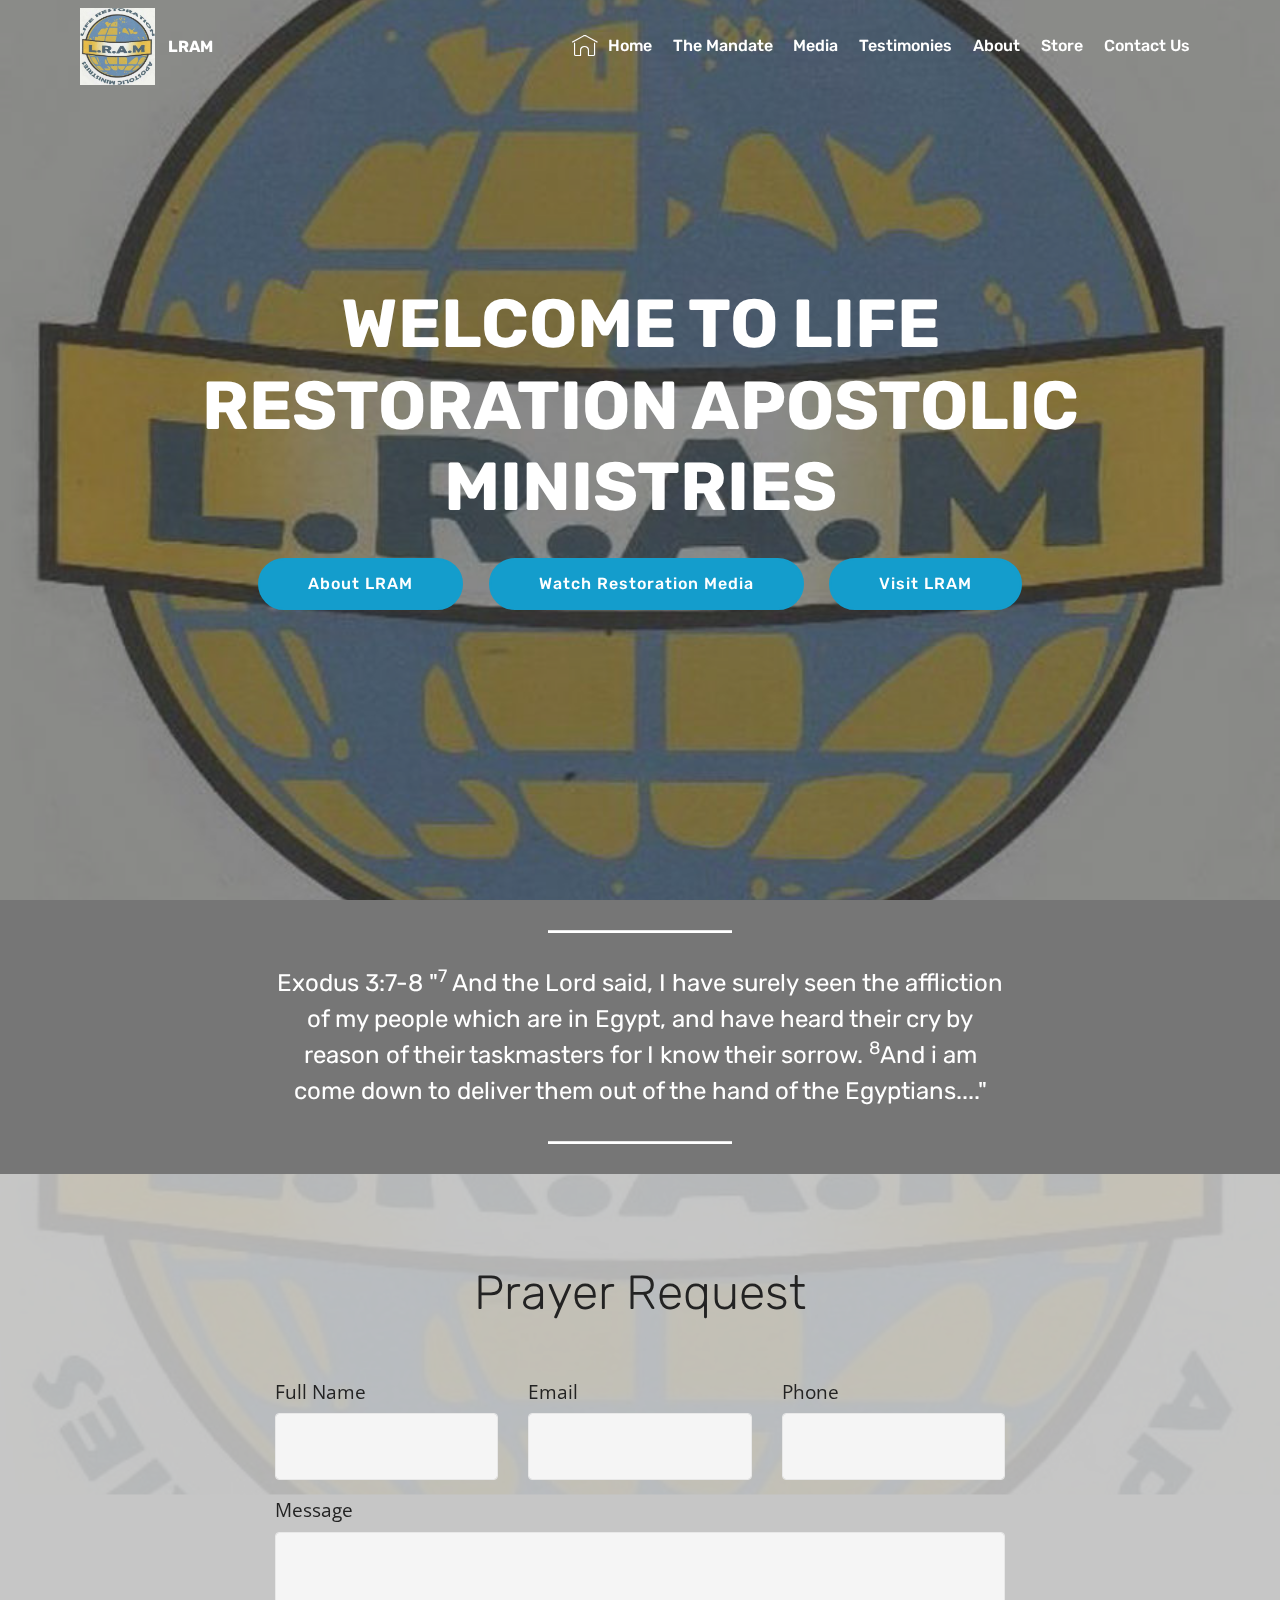
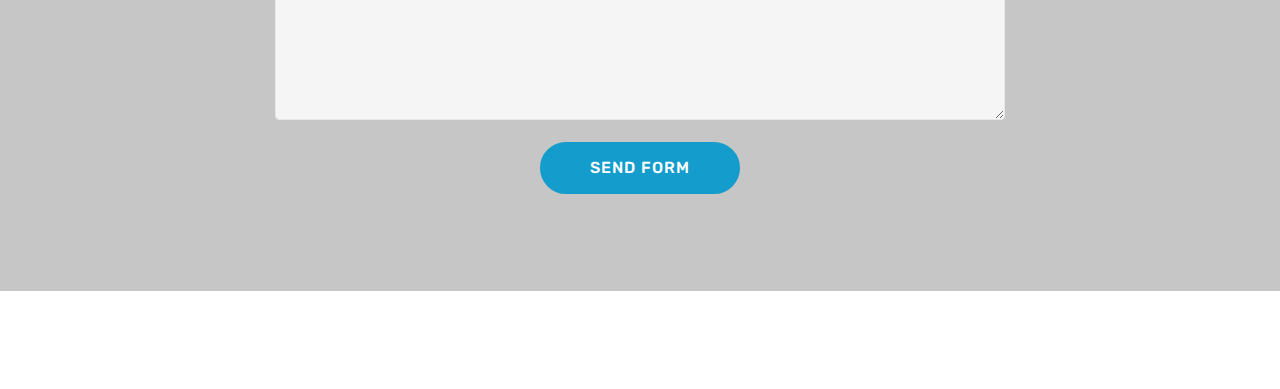
<file: index.html>
<!DOCTYPE html>
<html  >
<head>
  <!-- Site made with Mobirise Website Builder v4.12.4, https://mobirise.com -->
  <meta charset="UTF-8">
  <meta http-equiv="X-UA-Compatible" content="IE=edge">
  <meta name="generator" content="Mobirise v4.12.4, mobirise.com">
  <meta name="viewport" content="width=device-width, initial-scale=1, minimum-scale=1">
  <link rel="shortcut icon" href="assets/images/logo-site.jpg" type="image/x-icon">
  <meta name="description" content="LRAM Homepage">
  
  
  <title>Home</title>
  <link rel="stylesheet" href="assets/web/assets/mobirise-icons/mobirise-icons.css">
  <link rel="stylesheet" href="assets/bootstrap/css/bootstrap.min.css">
  <link rel="stylesheet" href="assets/bootstrap/css/bootstrap-grid.min.css">
  <link rel="stylesheet" href="assets/bootstrap/css/bootstrap-reboot.min.css">
  <link rel="stylesheet" href="assets/socicon/css/styles.css">
  <link rel="stylesheet" href="assets/dropdown/css/style.css">
  <link rel="stylesheet" href="assets/tether/tether.min.css">
  <link rel="stylesheet" href="assets/theme/css/style.css">
  <link rel="preload" as="style" href="assets/mobirise/css/mbr-additional.css"><link rel="stylesheet" href="assets/mobirise/css/mbr-additional.css" type="text/css">
  
  <style>
    .mySlides {display:none;}
    </style>
  
  
  
</head>
<body>
  <section class="menu cid-s6fAWJaDLK" once="menu" id="menu1-0">

    

    <nav class="navbar navbar-expand beta-menu navbar-dropdown align-items-center navbar-fixed-top navbar-toggleable-sm bg-color transparent">
        <button class="navbar-toggler navbar-toggler-right" type="button" data-toggle="collapse" data-target="#navbarSupportedContent" aria-controls="navbarSupportedContent" aria-expanded="false" aria-label="Toggle navigation">
            <div class="hamburger">
                <span></span>
                <span></span>
                <span></span>
                <span></span>
            </div>
        </button>
        <div class="menu-logo">
            <div class="navbar-brand">
                <span class="navbar-logo">
                    <a href="https://mobirise.co">
                         <img src="assets/images/logo-site.jpg" alt="Mobirise" title="" style="height: 4.8rem;">
                    </a>
                </span>
                <span class="navbar-caption-wrap"><a class="navbar-caption text-white display-4" href="https://mobirise.co">
                        LRAM</a></span>
            </div>
        </div>
        <div class="collapse navbar-collapse" id="navbarSupportedContent">
            <ul class="navbar-nav nav-dropdown nav-right" data-app-modern-menu="true"><li class="nav-item">
                    <a class="nav-link link text-white display-4" href="index.html">
                        <span class="mbri-home mbr-iconfont mbr-iconfont-btn"></span>Home</a>
                </li><li class="nav-item"><a class="nav-link link text-white display-4" href="themandate.html">
                        The Mandate</a></li><li class="nav-item"><a class="nav-link link text-white display-4" href="media.html">
                        Media</a></li><li class="nav-item"><a class="nav-link link text-white display-4" href="testimonies.html">
                        Testimonies
                    </a></li><li class="nav-item"><a class="nav-link link text-white display-4" href="about.html">
                        About</a></li><li class="nav-item"><a class="nav-link link text-white display-4" href="store.html">
                        Store</a></li>
                <li class="nav-item">
                    <a class="nav-link link text-white display-4" href="contact.html">
                        Contact Us
                    </a>
                </li></ul>
            
        </div>
    </nav>
</section>

<section class="engine"><a href="https://mobirise.info/q">responsive web templates</a></section><section class="header6 cid-s6fB6rYgDe mbr-fullscreen mbr-parallax-background" id="header6-2">

    

    <div class="mbr-overlay" style="opacity: 0.5; background-color: rgb(35, 35, 35);">
    </div>

    <div class="container">
        <div class="row justify-content-md-center">
            <div class="mbr-white col-md-10">
                <h1 class="mbr-section-title align-center mbr-bold pb-3 mbr-fonts-style display-1">WELCOME TO LIFE RESTORATION APOSTOLIC MINISTRIES</h1>
                
                <div class="mbr-section-btn align-center"><a class="btn btn-md btn-primary display-4" href="about.html">About LRAM</a> <a class="btn btn-md btn-primary display-4" href="https://www.youtube.com/channel/UCnYlJFQdPwJEWIj0IVU1DWg">Watch Restoration Media</a> <a class="btn btn-md btn-primary display-4" href="visit.html">Visit LRAM</a></div>
            </div>
        </div>
    </div>

    
</section>

<section class="mbr-section article content10 cid-s6P9SJYZFl" id="content10-1s">
    
     

    <div class="container">
        <div class="inner-container" style="width: 66%;">
            <hr class="line" style="width: 25%;">
            <div class="section-text align-center mbr-white mbr-fonts-style display-5">
                <div class="mySlides"> 
                    Exodus 3:7-8 "<sup>7</sup> And the Lord said, I have surely seen the affliction of my people which are in Egypt, and have heard their cry by reason of their taskmasters for I know their sorrow.
                     <sup>8</sup>And i am come down to deliver them out of the hand of the Egyptians...."
                     
                 </div>
                 <div class="mySlides"> 
                     Matthew 28:19 "Go ye therefore, and teach all nations, baptizing them in the name of the Father, and of the Son, and of the Holy Spirit"
                 </div>
                 <div class="mySlides"> 
                     2 Timothy 3:16 "All scripture is given by inspiration of God, and is profitable for doctrin, fore reproof, for correction,for instruction in righteousness"
                 </div>
                 <div class="mySlides"> 
                     1 Thessalonians 5:17 "Pray without ceasing"
                 </div> 
                 
                 <div class="mySlides"> 
                     Acts 1:8 "But ye shall receive power, after that the Holy ghost is come upon you: and ye shall be witnesses unto me both in Jerusalem, and in all Judaea, and in Samaria, and unto the uttermost part of the earth"
                 </div>
                 <div class="mySlides"> 
                     Joshua 1:5 "There shall not any man be able to stand before thee all the days of thy life: as I was with Moses, so I will be with thee: I will not fail, nor forsake thee"
                 </div>
            </div>
            <hr class="line" style="width: 25%;">
        </div>
    </div>
</section>

<section class="mbr-section form1 cid-s6fBw67of3 mbr-parallax-background" id="form1-3">

    

    <div class="mbr-overlay" style="opacity: 0.9; background-color: rgb(193, 193, 193);">
    </div>
    <div class="container">
        <div class="row justify-content-center">
            <div class="title col-12 col-lg-8">
                <h2 class="mbr-section-title align-center pb-3 mbr-fonts-style display-2">Prayer Request</h2>
                
            </div>
        </div>
    </div>
    <div class="container">
        <div class="row justify-content-center">
            <div class="media-container-column col-lg-8" data-form-type="formoid">
                <!---Formbuilder Form--->
                <form action="https://mobirise.com/" method="POST" class="mbr-form form-with-styler" data-form-title="Mobirise Form"><input type="hidden" name="email" data-form-email="true" value="NHrp3vQLEhssvb7+MfR5s4fqWXKb0sgyNr3XtyL0GRi322kuYL+Y2QLApiptZhMesG19tRmVeOsi4O821DJ5EVf9nwiUCOMC70GGQzMHnKjVMTs9rfX9yTWOs3Hn1mN3">
                    <div class="row">
                        <div hidden="hidden" data-form-alert="" class="alert alert-success col-12">Thanks for filling out the form!</div>
                        <div hidden="hidden" data-form-alert-danger="" class="alert alert-danger col-12">
                        </div>
                    </div>
                    <div class="dragArea row">
                        <div class="col-md-4  form-group" data-for="name">
                            <label for="name-form1-3" class="form-control-label mbr-fonts-style display-7">Full Name</label>
                            <input type="text" name="name" data-form-field="Name" required="required" class="form-control display-7" id="name-form1-3">
                        </div>
                        <div class="col-md-4  form-group" data-for="email">
                            <label for="email-form1-3" class="form-control-label mbr-fonts-style display-7">Email</label>
                            <input type="email" name="email" data-form-field="Email" required="required" class="form-control display-7" id="email-form1-3">
                        </div>
                        <div data-for="phone" class="col-md-4  form-group">
                            <label for="phone-form1-3" class="form-control-label mbr-fonts-style display-7">Phone</label>
                            <input type="tel" name="phone" data-form-field="Phone" class="form-control display-7" id="phone-form1-3">
                        </div>
                        <div data-for="message" class="col-md-12 form-group">
                            <label for="message-form1-3" class="form-control-label mbr-fonts-style display-7">Message</label>
                            <textarea name="message" data-form-field="Message" class="form-control display-7" id="message-form1-3"></textarea>
                        </div>
                        <div class="col-md-12 input-group-btn align-center"><button type="submit" class="btn btn-primary btn-form display-4" href="mailto:lram.enquires@gmail.com">SEND FORM</button></div>
                    </div>
                </form><!---Formbuilder Form--->
            </div>
        </div>
    </div>
</section>

<section once="footers" class="cid-s6fAZ8RsZb mbr-reveal" id="footer7-1">

    

    

    <div class="container">
        <div class="media-container-row align-center mbr-white">
            
            <div class="row social-row">
                <div class="social-list align-right pb-2">
                    
                    
                    
                    
                    
                    
                <div class="soc-item">
                        
                            <span class="mbr-iconfont mbr-iconfont-social socicon-twitter socicon"></span>
                        
                    </div><div class="soc-item">
                        <a href="https://www.facebook.com/pages/category/TV-Channel/Life-Restoration-Apostolic-Ministries-LRAM-1909551726039919/" target="_blank">
                            <span class="mbr-iconfont mbr-iconfont-social socicon-facebook socicon"></span>
                        </a>
                    </div><div class="soc-item">
                        <a href="https://www.youtube.com/channel/UCnYlJFQdPwJEWIj0IVU1DWg" target="_blank">
                            <span class="mbr-iconfont mbr-iconfont-social socicon-youtube socicon"></span>
                        </a>
                    </div></div>
            </div>
            <div class="row row-copirayt">
                <p class="mbr-text mb-0 mbr-fonts-style mbr-white align-center display-7">
                    © Copyright 2020 LRAM - All Rights Reserved
                </p>
            </div>
        </div>
    </div>
</section>


  <script src="assets/web/assets/jquery/jquery.min.js"></script>
  <script src="assets/popper/popper.min.js"></script>
  <script src="assets/bootstrap/js/bootstrap.min.js"></script>
  <script src="assets/smoothscroll/smooth-scroll.js"></script>
  <script src="assets/dropdown/js/nav-dropdown.js"></script>
  <script src="assets/dropdown/js/navbar-dropdown.js"></script>
  <script src="assets/touchswipe/jquery.touch-swipe.min.js"></script>
  <script src="assets/parallax/jarallax.min.js"></script>
  <script src="assets/tether/tether.min.js"></script>
  <script src="assets/theme/js/script.js"></script>
  <script src="assets/formoid/formoid.min.js"></script>
  
  <script>
    var slideIndex = 0;
    carousel();
    
    function carousel() {
      var i;
      var x = document.getElementsByClassName("mySlides");
      for (i = 0; i < x.length; i++) {
        x[i].style.display = "none"; 
      }
      slideIndex++;
      if (slideIndex > x.length) {slideIndex = 1} 
      x[slideIndex-1].style.display = "block"; 
      setTimeout(carousel, 2000); 
    }
    </script>
    
  
</body>
</html>
</file>
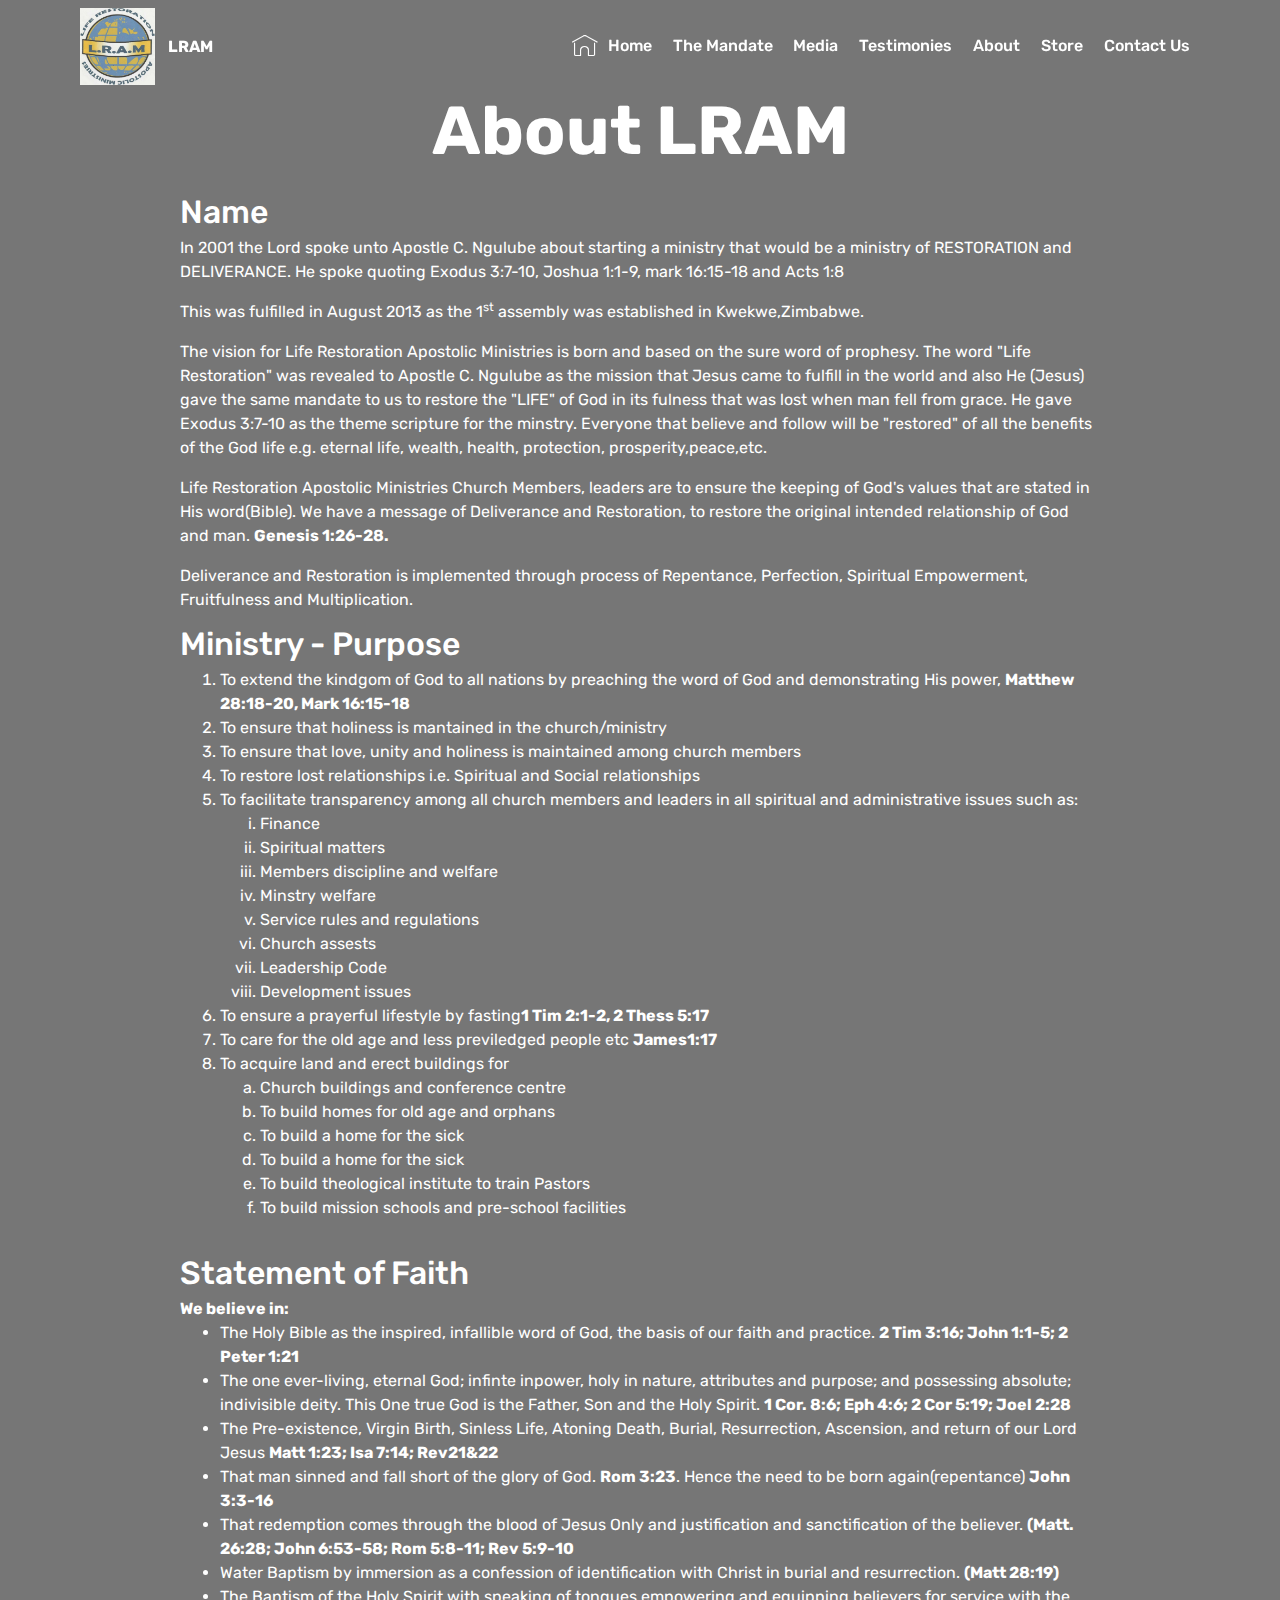
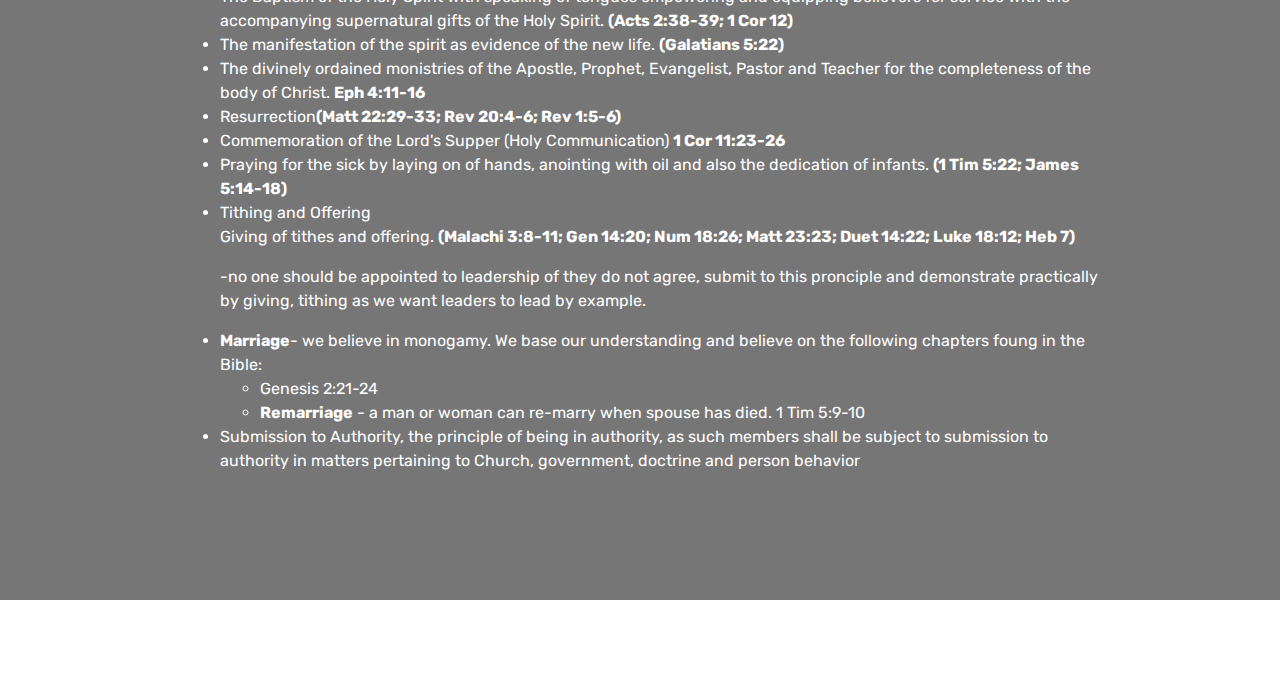
<file: about.html>
<!DOCTYPE html>
<html  >
<head>
  <!-- Site made with Mobirise Website Builder v4.12.4, https://mobirise.com -->
  <meta charset="UTF-8">
  <meta http-equiv="X-UA-Compatible" content="IE=edge">
  <meta name="generator" content="Mobirise v4.12.4, mobirise.com">
  <meta name="viewport" content="width=device-width, initial-scale=1, minimum-scale=1">
  <link rel="shortcut icon" href="assets/images/logo-site.jpg" type="image/x-icon">
  <meta name="description" content="About LRAM">
  
  
  <title>About</title>
  <link rel="stylesheet" href="assets/web/assets/mobirise-icons/mobirise-icons.css">
  <link rel="stylesheet" href="assets/bootstrap/css/bootstrap.min.css">
  <link rel="stylesheet" href="assets/bootstrap/css/bootstrap-grid.min.css">
  <link rel="stylesheet" href="assets/bootstrap/css/bootstrap-reboot.min.css">
  <link rel="stylesheet" href="assets/tether/tether.min.css">
  <link rel="stylesheet" href="assets/dropdown/css/style.css">
  <link rel="stylesheet" href="assets/socicon/css/styles.css">
  <link rel="stylesheet" href="assets/theme/css/style.css">
  <link rel="preload" as="style" href="assets/mobirise/css/mbr-additional.css"><link rel="stylesheet" href="assets/mobirise/css/mbr-additional.css" type="text/css">
  
  
  
</head>
<body>
  <section class="menu cid-s6fMk2MB8h" once="menu" id="menu1-18">

    

    <nav class="navbar navbar-expand beta-menu navbar-dropdown align-items-center navbar-fixed-top navbar-toggleable-sm bg-color transparent">
        <button class="navbar-toggler navbar-toggler-right" type="button" data-toggle="collapse" data-target="#navbarSupportedContent" aria-controls="navbarSupportedContent" aria-expanded="false" aria-label="Toggle navigation">
            <div class="hamburger">
                <span></span>
                <span></span>
                <span></span>
                <span></span>
            </div>
        </button>
        <div class="menu-logo">
            <div class="navbar-brand">
                <span class="navbar-logo">
                    <a href="https://mobirise.co">
                         <img src="assets/images/logo-site.jpg" alt="Mobirise" title="" style="height: 4.8rem;">
                    </a>
                </span>
                <span class="navbar-caption-wrap"><a class="navbar-caption text-white display-4" href="https://mobirise.co">
                        LRAM</a></span>
            </div>
        </div>
        <div class="collapse navbar-collapse" id="navbarSupportedContent">
            <ul class="navbar-nav nav-dropdown nav-right" data-app-modern-menu="true"><li class="nav-item">
                    <a class="nav-link link text-white display-4" href="index.html">
                        <span class="mbri-home mbr-iconfont mbr-iconfont-btn"></span>Home</a>
                </li><li class="nav-item"><a class="nav-link link text-white display-4" href="themandate.html">
                        The Mandate</a></li><li class="nav-item"><a class="nav-link link text-white display-4" href="media.html">
                        Media</a></li><li class="nav-item"><a class="nav-link link text-white display-4" href="testimonies.html">
                        Testimonies
                    </a></li><li class="nav-item"><a class="nav-link link text-white display-4" href="about.html">
                        About</a></li><li class="nav-item"><a class="nav-link link text-white display-4" href="store.html">
                        Store</a></li>
                <li class="nav-item">
                    <a class="nav-link link text-white display-4" href="contact.html">
                        Contact Us
                    </a>
                </li></ul>
            
        </div>
    </nav>
</section>

<section class="engine"><a href="https://mobirise.info/u">bootstrap website templates</a></section><section class="header1 cid-s6E0JTw2lM" id="header1-1k">

    

    

    <div class="container">
        <div class="row justify-content-md-center">
            <div class="mbr-white col-md-10">
                <h1 class="mbr-section-title align-center mbr-bold pb-3 mbr-fonts-style display-1">About LRAM</h1>
                <div class="subheading-section">  <h2>Name</h2>  </div>
        <div class="subheading-text">  
            <p> In 2001 the Lord spoke unto Apostle C. Ngulube about starting a ministry that would be a ministry of RESTORATION and DELIVERANCE. He spoke quoting Exodus 3:7-10, Joshua 1:1-9, mark 16:15-18 and Acts 1:8
            </p>
            <p>
                This was fulfilled in August 2013 as the 1<sup>st</sup> assembly was established in Kwekwe,Zimbabwe.
            </p>
            <p>
                The vision for Life Restoration Apostolic Ministries is born and based on the sure word of prophesy.
                The word "Life Restoration" was revealed to Apostle C. Ngulube as the mission that Jesus came to fulfill in the world and also He (Jesus) gave the same mandate to us to restore the "LIFE" of God in its fulness that was lost when man fell from grace.
                He gave Exodus 3:7-10 as the theme scripture for the minstry. Everyone that believe and follow will be "restored" of all the benefits of the God life e.g. eternal life, wealth, health, protection, prosperity,peace,etc.
            </p>
            <p>
                Life Restoration Apostolic Ministries Church Members, leaders are to ensure the keeping of God's values that are stated in His word(Bible).
                We have a message of Deliverance and Restoration, to restore the original intended relationship of God and man. <strong>Genesis 1:26-28.</strong> 
            </p>
            <p>
                Deliverance and Restoration is implemented through process of Repentance, Perfection, Spiritual Empowerment, Fruitfulness and Multiplication.
            </p>
            
        </div>
        <div class="subheading-section">  <h2>Ministry - Purpose</h2> 
                <ol type = "1">
                    <li>To extend the kindgom of God to all nations by preaching the word of God and demonstrating His power, <strong>Matthew 28:18-20, Mark 16:15-18</strong></li>
                    <li>To ensure that holiness is mantained in the church/ministry</li>
                    <li>To ensure that love, unity and holiness is maintained among church members</li>
                    <li>To restore lost relationships i.e. Spiritual and Social relationships</li>
                    <li>To facilitate transparency among all church members and leaders in all spiritual and administrative issues such as:
                        <ol type="i">
                            <li>Finance</li>
                            <li>Spiritual matters</li>
                            <li>Members discipline and welfare</li>
                            <li>Minstry welfare</li>
                            <li>Service rules and regulations</li>
                            <li>Church assests</li>
                            <li>Leadership Code</li>
                            <li>Development issues</li>
                        </ol> 
                    </li>
                    <li>To ensure a prayerful lifestyle by fasting<strong>1 Tim 2:1-2, 2 Thess 5:17</strong></li>
                    <li>To care for the old age and less previledged people etc <strong>James1:17</strong></li>
                    <li>To acquire land and erect buildings for
                        <ol type="a">
                            <li>Church buildings and conference centre</li>
                            <li>To build homes for old age and orphans</li>
                            <li>To build a home for the sick</li>
                            <li>To build a home for the sick</li>
                            <li> To build theological institute to train Pastors</li>
                            <li>To build mission schools and pre-school facilities</li>
                        </ol>
                    </li>
                </ol>
        </div>
        <div class="subheading-section">  <h2>Statement of Faith</h2> 
            <strong>We believe in:</strong>
            <ul>
                <li>The Holy Bible as the inspired, infallible word of God, the basis of our faith and practice. <strong>2 Tim 3:16; John 1:1-5; 2 Peter 1:21</strong></li>
                <li>The one ever-living, eternal God; infinte inpower, holy in nature, attributes and purpose; and possessing absolute; indivisible deity. This One true God is the Father, Son and the Holy Spirit. <strong>1 Cor. 8:6; Eph 4:6; 2 Cor 5:19; Joel 2:28</strong></li>
                <li>The Pre-existence, Virgin Birth, Sinless Life, Atoning Death, Burial, Resurrection, Ascension, and return of our Lord Jesus <strong>Matt 1:23; Isa 7:14; Rev21&22</strong></li>
                <li>That man sinned and fall short of the glory of God. <strong>Rom 3:23</strong>. Hence the need to be born again(repentance) <strong>John 3:3-16</strong></li>
                <li>That redemption comes through the blood of Jesus Only and justification and sanctification of the believer. <strong>(Matt. 26:28; John 6:53-58; Rom 5:8-11; Rev 5:9-10</strong></li>
                <li>Water Baptism by immersion as a confession of identification with Christ in burial and resurrection. <strong>(Matt 28:19)</strong></li>
                <li>The Baptism of the Holy Spirit with speaking of tongues empowering and equipping believers for service with the accompanying supernatural gifts of the Holy Spirit. <strong>(Acts 2:38-39; 1 Cor 12)</strong></li>
                <li>The manifestation of the spirit as evidence of the new life. <strong>(Galatians 5:22)</strong></li>
                <li>The divinely ordained monistries of the Apostle, Prophet, Evangelist, Pastor and Teacher for the completeness of the body of Christ. <strong>Eph 4:11-16</strong></li>
                <li>Resurrection<strong>(Matt 22:29-33; Rev 20:4-6; Rev 1:5-6)</strong></li>
                <li>Commemoration of the Lord's Supper (Holy Communication) <strong>1 Cor 11:23-26</strong></li>
                <li>Praying for the sick by laying on of hands, anointing with oil and also the dedication of infants. <strong>(1 Tim 5:22; James 5:14-18)</strong></li>
                <li> Tithing and Offering</strong>
                    <p>
                        Giving of tithes and offering. <strong>(Malachi 3:8-11; Gen 14:20; Num 18:26; Matt 23:23; Duet 14:22; Luke 18:12; Heb 7)</strong>
                    </p>
                    <p>
                        -no one should be appointed to leadership of they do not agree, submit to this pronciple and demonstrate practically by giving, tithing as we want leaders to lead by example.
                    </p>

                </li>
                <li><strong>Marriage</strong>- we believe in monogamy. We base our understanding and believe on the following chapters foung in the Bible:
                    <ul>
                        <li>Genesis 2:21-24</li>
                        <li><strong>Remarriage</strong> - a man or woman can re-marry when spouse has died. 1 Tim 5:9-10</li>
                    </ul>
                </li>
                <li>Submission to Authority, the principle of being in authority, as such members shall be subject to submission to authority in matters pertaining to Church, government, doctrine and person behavior</li>
            </ul>
        </div>
            </div>
        </div>
    </div>

</section>

<section once="footers" class="cid-s6fMkcdRj2 mbr-reveal" id="footer7-1b">

    

    

    <div class="container">
        <div class="media-container-row align-center mbr-white">
            
            <div class="row social-row">
                <div class="social-list align-right pb-2">
                    
                    
                    
                    
                    
                    
                <div class="soc-item">
                        
                            <span class="mbr-iconfont mbr-iconfont-social socicon-twitter socicon"></span>
                        
                    </div><div class="soc-item">
                        <a href="https://www.facebook.com/pages/category/TV-Channel/Life-Restoration-Apostolic-Ministries-LRAM-1909551726039919/" target="_blank">
                            <span class="mbr-iconfont mbr-iconfont-social socicon-facebook socicon"></span>
                        </a>
                    </div><div class="soc-item">
                        <a href="https://www.youtube.com/channel/UCnYlJFQdPwJEWIj0IVU1DWg" target="_blank">
                            <span class="mbr-iconfont mbr-iconfont-social socicon-youtube socicon"></span>
                        </a>
                    </div></div>
            </div>
            <div class="row row-copirayt">
                <p class="mbr-text mb-0 mbr-fonts-style mbr-white align-center display-7">
                    © Copyright 2020 LRAM - All Rights Reserved
                </p>
            </div>
        </div>
    </div>
</section>


  <script src="assets/web/assets/jquery/jquery.min.js"></script>
  <script src="assets/popper/popper.min.js"></script>
  <script src="assets/bootstrap/js/bootstrap.min.js"></script>
  <script src="assets/tether/tether.min.js"></script>
  <script src="assets/smoothscroll/smooth-scroll.js"></script>
  <script src="assets/dropdown/js/nav-dropdown.js"></script>
  <script src="assets/dropdown/js/navbar-dropdown.js"></script>
  <script src="assets/touchswipe/jquery.touch-swipe.min.js"></script>
  <script src="assets/theme/js/script.js"></script>
  
  
</body>
</html>
</file>
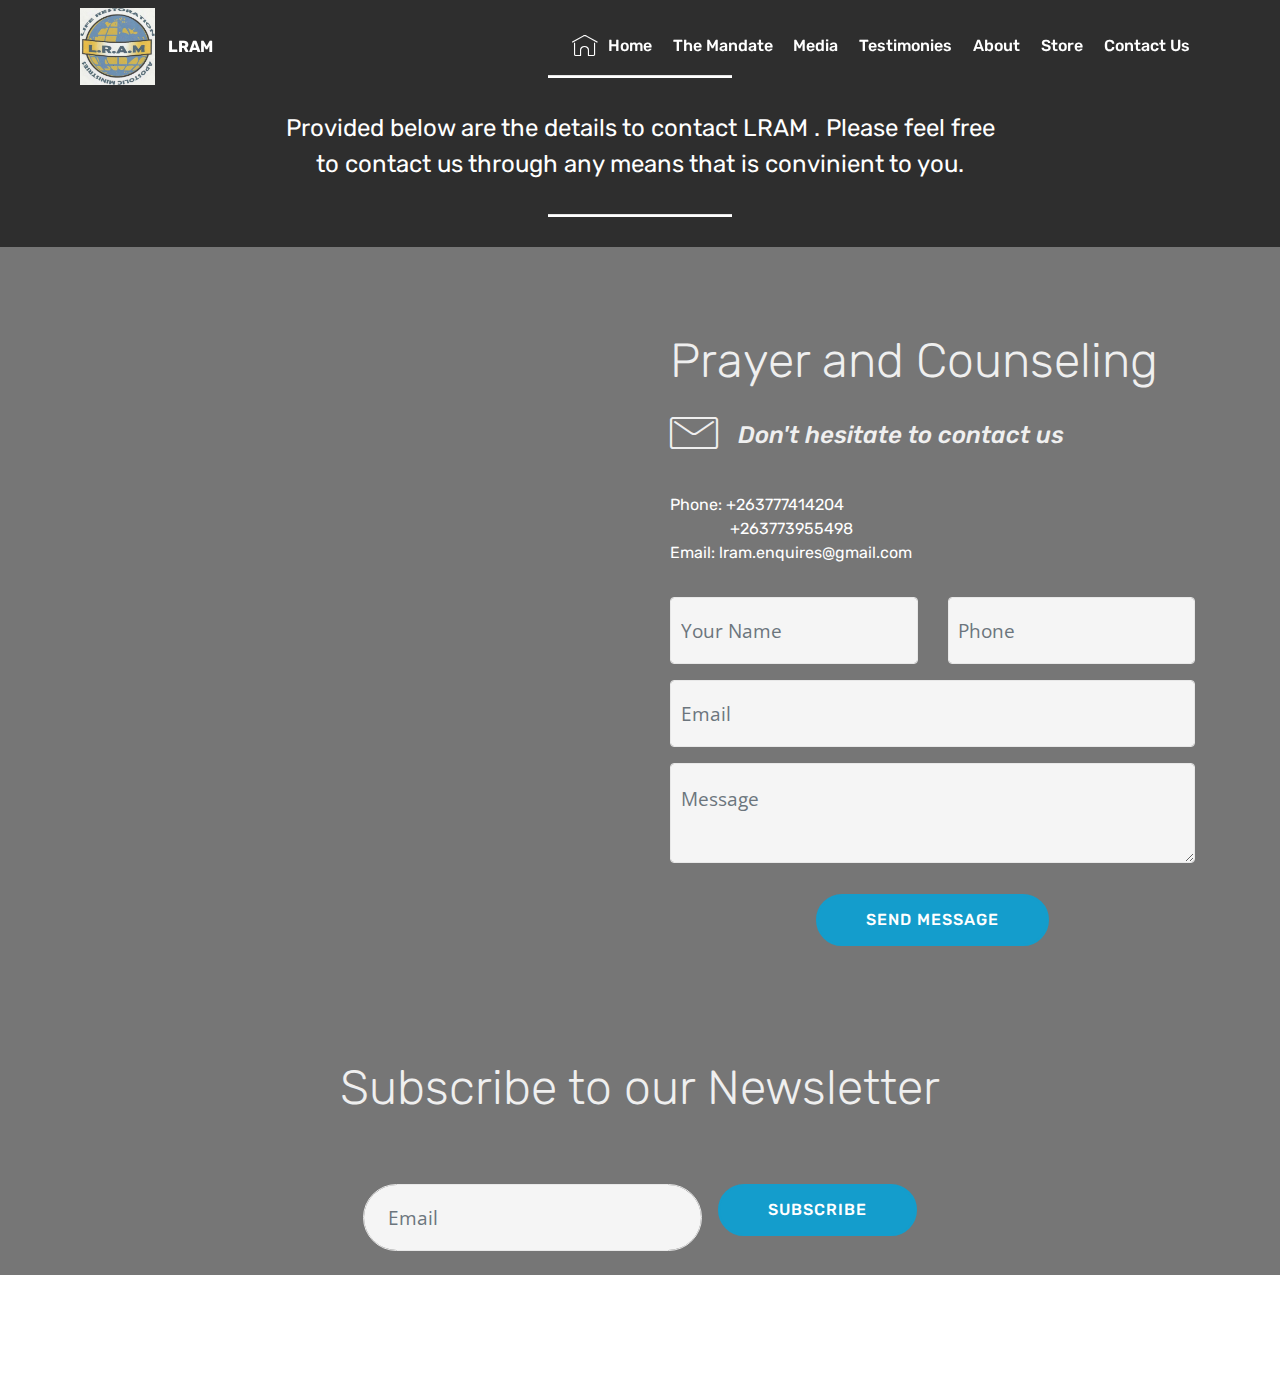
<file: contact.html>
<!DOCTYPE html>
<html  >
<head>
  <!-- Site made with Mobirise Website Builder v4.12.4, https://mobirise.com -->
  <meta charset="UTF-8">
  <meta http-equiv="X-UA-Compatible" content="IE=edge">
  <meta name="generator" content="Mobirise v4.12.4, mobirise.com">
  <meta name="viewport" content="width=device-width, initial-scale=1, minimum-scale=1">
  <link rel="shortcut icon" href="assets/images/logo-site.jpg" type="image/x-icon">
  <meta name="description" content="Contact LRAM ">
  
  
  <title>Contact Us</title>
  <link rel="stylesheet" href="assets/web/assets/mobirise-icons/mobirise-icons.css">
  <link rel="stylesheet" href="assets/bootstrap/css/bootstrap.min.css">
  <link rel="stylesheet" href="assets/bootstrap/css/bootstrap-grid.min.css">
  <link rel="stylesheet" href="assets/bootstrap/css/bootstrap-reboot.min.css">
  <link rel="stylesheet" href="assets/socicon/css/styles.css">
  <link rel="stylesheet" href="assets/dropdown/css/style.css">
  <link rel="stylesheet" href="assets/tether/tether.min.css">
  <link rel="stylesheet" href="assets/theme/css/style.css">
  <link rel="preload" as="style" href="assets/mobirise/css/mbr-additional.css"><link rel="stylesheet" href="assets/mobirise/css/mbr-additional.css" type="text/css">
  
  
  
</head>
<body>
  <section class="menu cid-s6fK40ozeO" once="menu" id="menu1-10">

    

    <nav class="navbar navbar-expand beta-menu navbar-dropdown align-items-center navbar-fixed-top navbar-toggleable-sm bg-color transparent">
        <button class="navbar-toggler navbar-toggler-right" type="button" data-toggle="collapse" data-target="#navbarSupportedContent" aria-controls="navbarSupportedContent" aria-expanded="false" aria-label="Toggle navigation">
            <div class="hamburger">
                <span></span>
                <span></span>
                <span></span>
                <span></span>
            </div>
        </button>
        <div class="menu-logo">
            <div class="navbar-brand">
                <span class="navbar-logo">
                    <a href="https://mobirise.co">
                         <img src="assets/images/logo-site.jpg" alt="Mobirise" title="" style="height: 4.8rem;">
                    </a>
                </span>
                <span class="navbar-caption-wrap"><a class="navbar-caption text-white display-4" href="https://mobirise.co">
                        LRAM</a></span>
            </div>
        </div>
        <div class="collapse navbar-collapse" id="navbarSupportedContent">
            <ul class="navbar-nav nav-dropdown nav-right" data-app-modern-menu="true"><li class="nav-item">
                    <a class="nav-link link text-white display-4" href="index.html">
                        <span class="mbri-home mbr-iconfont mbr-iconfont-btn"></span>Home</a>
                </li><li class="nav-item"><a class="nav-link link text-white display-4" href="themandate.html">
                        The Mandate</a></li><li class="nav-item"><a class="nav-link link text-white display-4" href="media.html">
                        Media</a></li><li class="nav-item"><a class="nav-link link text-white display-4" href="testimonies.html">
                        Testimonies
                    </a></li><li class="nav-item"><a class="nav-link link text-white display-4" href="about.html">
                        About</a></li><li class="nav-item"><a class="nav-link link text-white display-4" href="store.html">
                        Store</a></li>
                <li class="nav-item">
                    <a class="nav-link link text-white display-4" href="contact.html">
                        Contact Us
                    </a>
                </li></ul>
            
        </div>
    </nav>
</section>

<section class="engine"><a href="https://mobirise.info/f">simple web maker</a></section><section class="mbr-section article content10 cid-s6IML1pfsy" id="content10-1o">
    
     

    <div class="container">
        <div class="inner-container" style="width: 66%;">
            <hr class="line" style="width: 25%;">
            <div class="section-text align-center mbr-white mbr-fonts-style display-5">Provided below are the details to contact LRAM . Please feel free to contact us through any means that is convinient to you.</div>
            <hr class="line" style="width: 25%;">
        </div>
    </div>
</section>

<section class="mbr-section form4 cid-s6fOltnZij" id="form4-1e">

    

    
    <div class="container">
        <div class="row">
            <div class="col-md-6">
                <div class="google-map"><iframe frameborder="0" style="border:0" src="https://www.google.com/maps/embed?pb=!1m22!1m12!1m3!1d7549.2616107805425!2d29.850038485750517!3d-18.90345294062484!2m3!1f0!2f0!3f0!3m2!1i1024!2i768!4f13.1!4m7!3e2!4m0!4m4!2s-18.903120%2C%2029.853684!3m2!1d-18.903119999999998!2d29.853683999999998!5e0!3m2!1sen!2szw!4v1596566560830!5m2!1sen!2szw" allowfullscreen=""></iframe></div>
            </div>
            <div class="col-md-6">
                <h2 class="pb-3 align-left mbr-fonts-style display-2">Prayer and Counseling</h2>
                <div>
                    <div class="icon-block pb-3 align-left">
                        <span class="icon-block__icon">
                            <span class="mbri-letter mbr-iconfont"></span>
                        </span>
                        <h4 class="icon-block__title align-left mbr-fonts-style display-5">
                            Don't hesitate to contact us
                        </h4>
                    </div>
                    <div class="icon-contacts pb-3">
                        
                        <p class="mbr-text align-left mbr-fonts-style display-7"></p><p>
                            Phone: +263777414204<br>&nbsp;&nbsp;&nbsp;&nbsp;&nbsp;&nbsp;&nbsp;&nbsp;&nbsp;&nbsp;&nbsp;&nbsp;&nbsp;&nbsp; +263773955498<br>
                            Email: lram.enquires@gmail.com
                        </p><p></p>
                    </div>
                </div>
                <div data-form-type="formoid">
                    <!---Formbuilder Form--->
                    <form action="https://mobirise.com/" method="POST" class="mbr-form form-with-styler" data-form-title="Mobirise Form"><input type="hidden" name="email" data-form-email="true" value="5FpBZEE2ZJHJPB396C4tbf4YQswJ7wJFGYjEsuL7YMfoy1jycLd8BWqyYIFDgYOyjpHn7r+5g9Kyi+eEVUMkuuT/pD6dlbYrxptiSp4rIw5G10CqO2DQbqDP4XY0zDAv">
                        <div class="row">
                            <div hidden="hidden" data-form-alert="" class="alert alert-success col-12">Thanks for filling the form we wil get back to you soon!</div>
                            <div hidden="hidden" data-form-alert-danger="" class="alert alert-danger col-12">
                            </div>
                        </div>
                        <div class="dragArea row">
                            <div class="col-md-6  form-group" data-for="name">
                                <input type="text" name="name" placeholder="Your Name" data-form-field="Name" required="required" class="form-control input display-7" id="name-form4-1e">
                            </div>
                            <div class="col-md-6  form-group" data-for="phone">
                                <input type="text" name="phone" placeholder="Phone" data-form-field="Phone" required="required" class="form-control input display-7" id="phone-form4-1e">
                            </div>
                            <div data-for="email" class="col-md-12  form-group">
                                <input type="text" name="email" placeholder="Email" data-form-field="Email" class="form-control input display-7" required="required" id="email-form4-1e">
                            </div>
                            <div data-for="message" class="col-md-12  form-group">
                                <textarea name="message" placeholder="Message" data-form-field="Message" class="form-control input display-7" id="message-form4-1e"></textarea>
                            </div>
                            <div class="col-md-12 input-group-btn  mt-2 align-center"><button type="submit" class="btn btn-primary btn-form display-4" href="mailto:lram.enquires@gmail.com">SEND MESSAGE</button></div>
                        </div>
                    </form><!---Formbuilder Form--->
                </div>
            </div>
        </div>
    </div>
</section>

<section class="mbr-section form3 cid-s6fO3OC1Xv" id="form3-1c">

    

    

    <div class="container">
        <div class="row justify-content-center">
            <div class="title col-12 col-lg-8">
                
                <h3 class="mbr-section-subtitle align-center pb-5 mbr-light mbr-fonts-style display-2">
                    Subscribe to our Newsletter
                </h3>
            </div>
        </div>

        <div class="row py-2 justify-content-center">
            <div class="col-12 col-lg-6  col-md-8 " data-form-type="formoid">
                <!---Formbuilder Form--->
                <form action="https://mobirise.com/" method="POST" class="mbr-form form-with-styler" data-form-title="Mobirise Form"><input type="hidden" name="email" data-form-email="true" value="4144GsNV4+k5L79HMiRtmGlnEaRbdiwhEKrqoAD0VdF4oZiW/Y4iPqVa3jqx+/Ylpra/UlrKBHxYLFkHqdJ1mYOsbpAfJTnYcaHVtL46p4Kz7JLqTAEy/7yF76Eo7R4r">
                    <div class="row">
                        <div hidden="hidden" data-form-alert="" class="alert alert-success col-12">Thanks for filling out the form!</div>
                        <div hidden="hidden" data-form-alert-danger="" class="alert alert-danger col-12">
                        </div>
                    </div>
                    <div class="dragArea row">
                        <div class="form-group col" data-for="email">
                            <input type="email" name="email" placeholder="Email" data-form-field="Email" required="required" class="form-control display-7" id="email-form3-1c">
                        </div>
                        <div class="col-auto input-group-btn"><button type="submit" class="btn btn-primary display-4" href="mailto:lram.enquires@gmail.com">SUBSCRIBE</button></div>
                    </div>
                </form><!---Formbuilder Form--->
            </div>
        </div>
    </div>
</section>

<section once="footers" class="cid-s6fK48lP70 mbr-reveal" id="footer7-13">

    

    

    <div class="container">
        <div class="media-container-row align-center mbr-white">
            
            <div class="row social-row">
                <div class="social-list align-right pb-2">
                    
                    
                    
                    
                    
                    
                <div class="soc-item">
                        
                            <span class="mbr-iconfont mbr-iconfont-social socicon-twitter socicon"></span>
                        
                    </div><div class="soc-item">
                        <a href="https://www.facebook.com/pages/category/TV-Channel/Life-Restoration-Apostolic-Ministries-LRAM-1909551726039919/" target="_blank">
                            <span class="mbr-iconfont mbr-iconfont-social socicon-facebook socicon"></span>
                        </a>
                    </div><div class="soc-item">
                        <a href="https://www.youtube.com/channel/UCnYlJFQdPwJEWIj0IVU1DWg" target="_blank">
                            <span class="mbr-iconfont mbr-iconfont-social socicon-youtube socicon"></span>
                        </a>
                    </div></div>
            </div>
            <div class="row row-copirayt">
                <p class="mbr-text mb-0 mbr-fonts-style mbr-white align-center display-7">
                    © Copyright 2020 LRAM - All Rights Reserved
                </p>
            </div>
        </div>
    </div>
</section>


  <script src="assets/web/assets/jquery/jquery.min.js"></script>
  <script src="assets/popper/popper.min.js"></script>
  <script src="assets/bootstrap/js/bootstrap.min.js"></script>
  <script src="assets/smoothscroll/smooth-scroll.js"></script>
  <script src="assets/dropdown/js/nav-dropdown.js"></script>
  <script src="assets/dropdown/js/navbar-dropdown.js"></script>
  <script src="assets/touchswipe/jquery.touch-swipe.min.js"></script>
  <script src="assets/tether/tether.min.js"></script>
  <script src="assets/theme/js/script.js"></script>
  <script src="assets/formoid/formoid.min.js"></script>
  
  
</body>
</html>
</file>
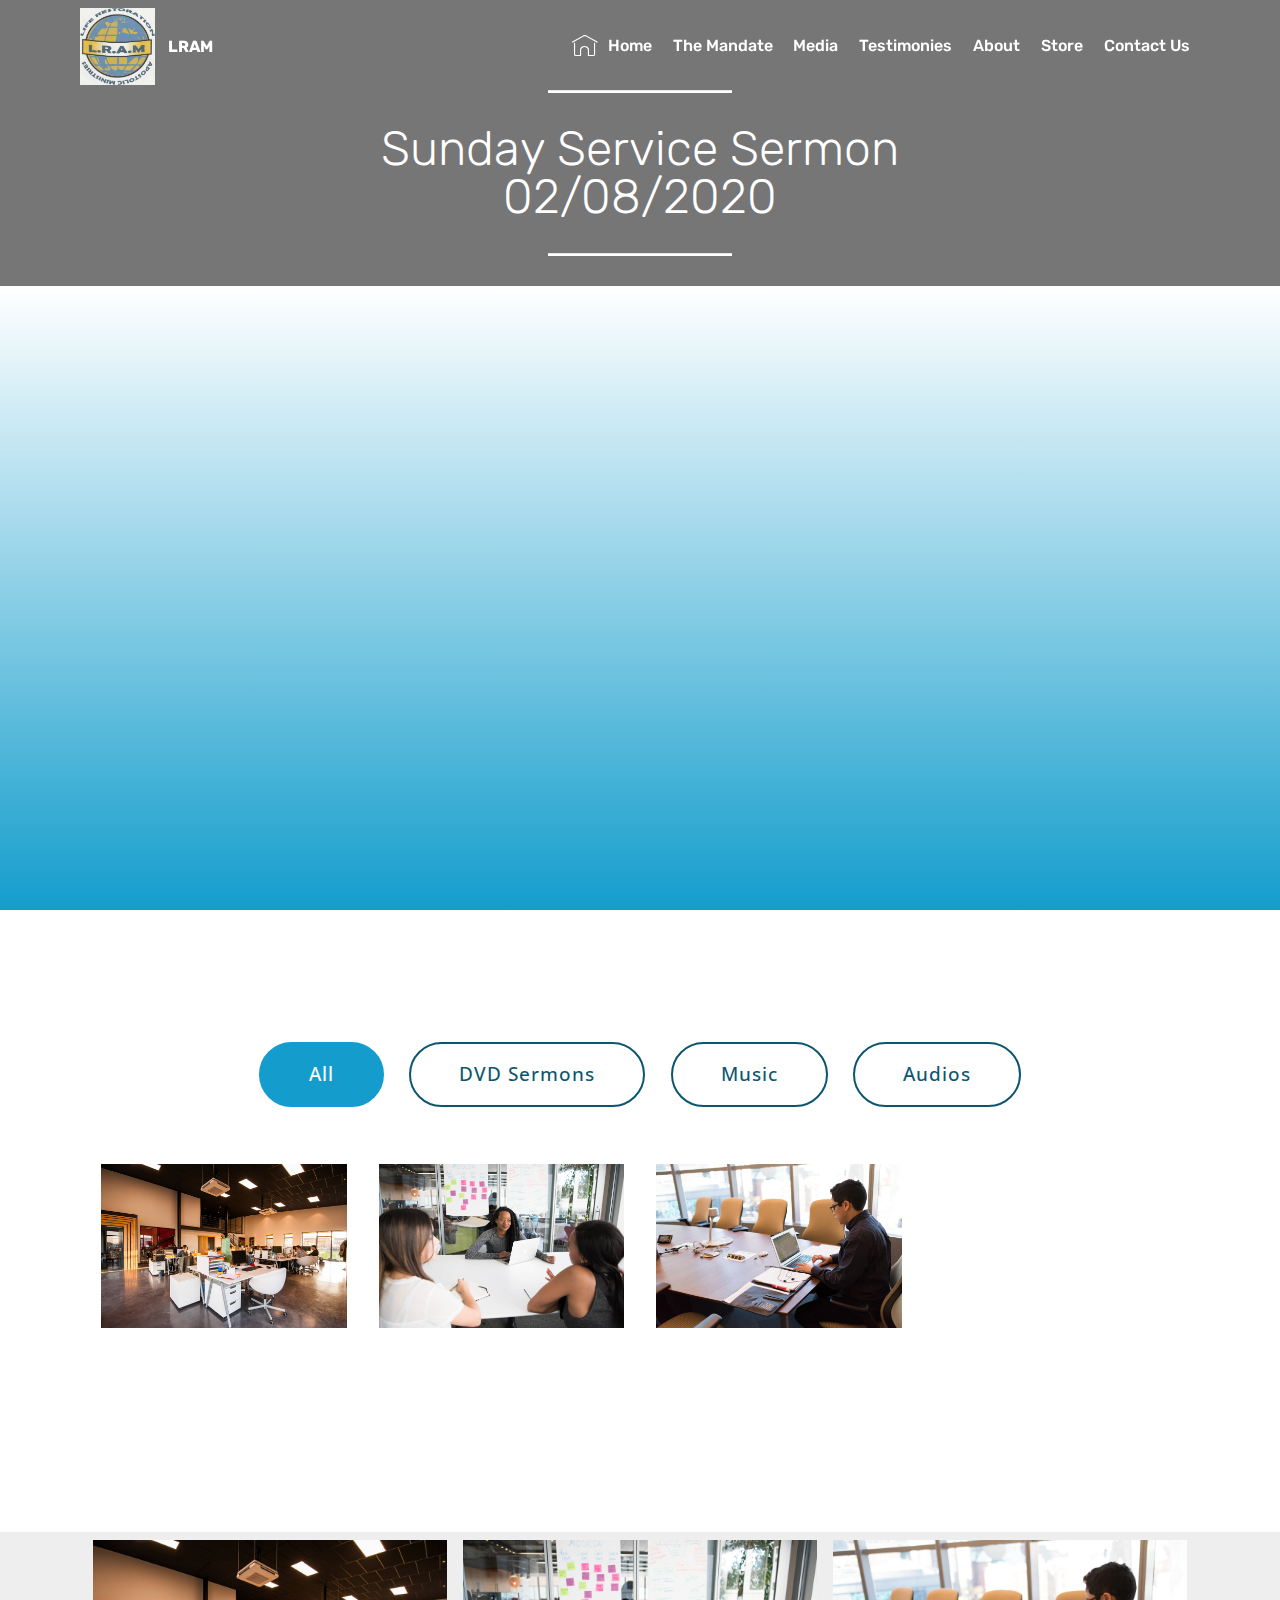
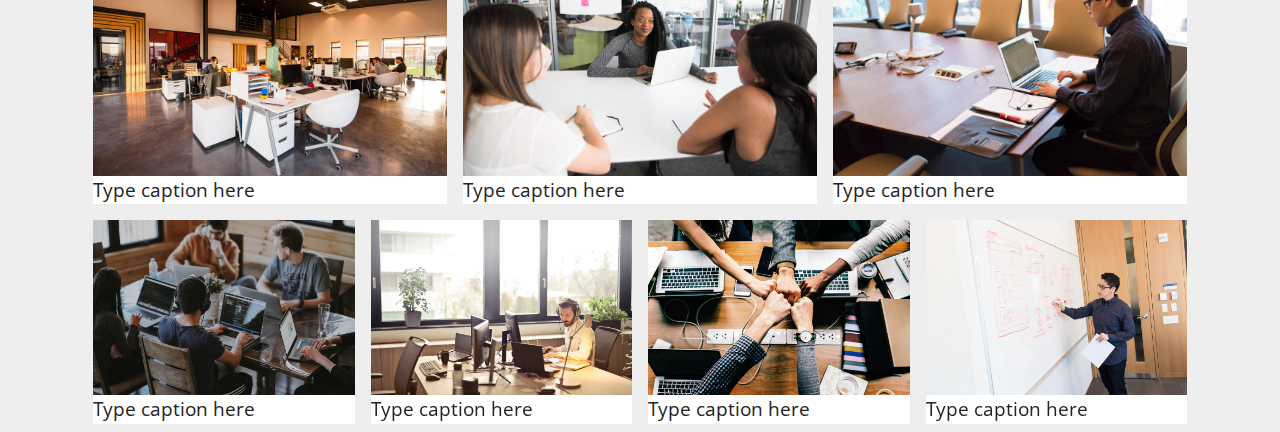
<file: media.html>
<!DOCTYPE html>
<html  >
<head>
  <!-- Site made with Mobirise Website Builder v4.12.4, https://mobirise.com -->
  <meta charset="UTF-8">
  <meta http-equiv="X-UA-Compatible" content="IE=edge">
  <meta name="generator" content="Mobirise v4.12.4, mobirise.com">
  <meta name="viewport" content="width=device-width, initial-scale=1, minimum-scale=1">
  <link rel="shortcut icon" href="assets/images/logo-site.jpg" type="image/x-icon">
  <meta name="description" content="LRAM Media">
  
  
  <title>Media</title>
  <link rel="stylesheet" href="assets/web/assets/mobirise-icons/mobirise-icons.css">
  <link rel="stylesheet" href="assets/bootstrap/css/bootstrap.min.css">
  <link rel="stylesheet" href="assets/bootstrap/css/bootstrap-grid.min.css">
  <link rel="stylesheet" href="assets/bootstrap/css/bootstrap-reboot.min.css">
  <link rel="stylesheet" href="assets/socicon/css/styles.css">
  <link rel="stylesheet" href="assets/dropdown/css/style.css">
  <link rel="stylesheet" href="assets/tether/tether.min.css">
  <link rel="stylesheet" href="assets/theme/css/style.css">
  <link rel="stylesheet" href="assets/gallery/style.css">
  <link rel="preload" as="style" href="assets/mobirise/css/mbr-additional.css"><link rel="stylesheet" href="assets/mobirise/css/mbr-additional.css" type="text/css">
  
  
  
</head>
<body>
  <section class="menu cid-s6fJVYb6uC" once="menu" id="menu1-k">

    

    <nav class="navbar navbar-expand beta-menu navbar-dropdown align-items-center navbar-fixed-top navbar-toggleable-sm bg-color transparent">
        <button class="navbar-toggler navbar-toggler-right" type="button" data-toggle="collapse" data-target="#navbarSupportedContent" aria-controls="navbarSupportedContent" aria-expanded="false" aria-label="Toggle navigation">
            <div class="hamburger">
                <span></span>
                <span></span>
                <span></span>
                <span></span>
            </div>
        </button>
        <div class="menu-logo">
            <div class="navbar-brand">
                <span class="navbar-logo">
                    <a href="https://mobirise.co">
                         <img src="assets/images/logo-site.jpg" alt="Mobirise" title="" style="height: 4.8rem;">
                    </a>
                </span>
                <span class="navbar-caption-wrap"><a class="navbar-caption text-white display-4" href="https://mobirise.co">
                        LRAM</a></span>
            </div>
        </div>
        <div class="collapse navbar-collapse" id="navbarSupportedContent">
            <ul class="navbar-nav nav-dropdown nav-right" data-app-modern-menu="true"><li class="nav-item">
                    <a class="nav-link link text-white display-4" href="index.html">
                        <span class="mbri-home mbr-iconfont mbr-iconfont-btn"></span>Home</a>
                </li><li class="nav-item"><a class="nav-link link text-white display-4" href="themandate.html">
                        The Mandate</a></li><li class="nav-item"><a class="nav-link link text-white display-4" href="media.html">
                        Media</a></li><li class="nav-item"><a class="nav-link link text-white display-4" href="testimonies.html">
                        Testimonies
                    </a></li><li class="nav-item"><a class="nav-link link text-white display-4" href="about.html">
                        About</a></li><li class="nav-item"><a class="nav-link link text-white display-4" href="store.html">
                        Store</a></li>
                <li class="nav-item">
                    <a class="nav-link link text-white display-4" href="contact.html">
                        Contact Us
                    </a>
                </li></ul>
            
        </div>
    </nav>
</section>

<section class="engine"><a href="https://mobirise.info/r">bootstrap templates</a></section><section class="mbr-section article content10 cid-s6Psd0SPEd" id="content10-1w">
    
     

    <div class="container">
        <div class="inner-container" style="width: 66%;">
            <hr class="line" style="width: 25%;">
            <div class="section-text align-center mbr-white mbr-fonts-style display-2">Sunday Service Sermon<br>02/08/2020</div>
            <hr class="line" style="width: 25%;">
        </div>
    </div>
</section>

<section class="cid-s6II4rj0he" id="video3-1l">

    
    
    <figure class="mbr-figure align-center container">
        <div class="video-block" style="width: 80%;">
            <div><iframe class="mbr-embedded-video" src="https://www.youtube.com/embed/ZkkhUr3u858?rel=0&amp;amp;showinfo=0&amp;autoplay=1&amp;loop=0" width="1280" height="720" frameborder="0" allowfullscreen></iframe></div>
        </div>
    </figure>
</section>

<section class="mbr-gallery mbr-slider-carousel cid-s6IIu84BDw" id="gallery2-1n">

    

    <div class="container">
        <div><!-- Filter --><div class="mbr-gallery-filter container gallery-filter-active"><ul buttons="0"><li class="mbr-gallery-filter-all active"><a class="btn btn-md btn-primary-outline display-7" href="">All</a></li></ul></div><!-- Gallery --><div class="mbr-gallery-row"><div class="mbr-gallery-layout-default"><div><div><div class="mbr-gallery-item mbr-gallery-item--p2" data-video-url="false" data-tags="DVD Sermons"><div href="#lb-gallery2-1n" data-slide-to="0" data-toggle="modal"><img src="assets/images/background1.jpg" alt="" title=""><span class="icon-focus"></span></div></div><div class="mbr-gallery-item mbr-gallery-item--p2" data-video-url="false" data-tags="Music"><div href="#lb-gallery2-1n" data-slide-to="1" data-toggle="modal"><img src="assets/images/background2.jpg" alt="" title=""><span class="icon-focus"></span></div></div><div class="mbr-gallery-item mbr-gallery-item--p2" data-video-url="false" data-tags="Audios"><div href="#lb-gallery2-1n" data-slide-to="2" data-toggle="modal"><img src="assets/images/background3.jpg" alt="" title=""><span class="icon-focus"></span></div></div></div></div><div class="clearfix"></div></div></div><!-- Lightbox --><div data-app-prevent-settings="" class="mbr-slider modal fade carousel slide" tabindex="-1" data-keyboard="true" data-interval="false" id="lb-gallery2-1n"><div class="modal-dialog"><div class="modal-content"><div class="modal-body"><div class="carousel-inner"><div class="carousel-item active"><img src="assets/images/background1.jpg" alt="" title=""></div><div class="carousel-item"><img src="assets/images/background2.jpg" alt="" title=""></div><div class="carousel-item"><img src="assets/images/background3.jpg" alt="" title=""></div></div><a class="carousel-control carousel-control-prev" role="button" data-slide="prev" href="#lb-gallery2-1n"><span class="mbri-left mbr-iconfont" aria-hidden="true"></span><span class="sr-only">Previous</span></a><a class="carousel-control carousel-control-next" role="button" data-slide="next" href="#lb-gallery2-1n"><span class="mbri-right mbr-iconfont" aria-hidden="true"></span><span class="sr-only">Next</span></a><a class="close" href="#" role="button" data-dismiss="modal"><span class="sr-only">Close</span></a></div></div></div></div></div>
    </div>

</section>

<section once="footers" class="cid-s6fJW5Le2c mbr-reveal" id="footer7-n">

    

    

    <div class="container">
        <div class="media-container-row align-center mbr-white">
            
            <div class="row social-row">
                <div class="social-list align-right pb-2">
                    
                    
                    
                    
                    
                    
                <div class="soc-item">
                        
                            <span class="mbr-iconfont mbr-iconfont-social socicon-twitter socicon"></span>
                        
                    </div><div class="soc-item">
                        <a href="https://www.facebook.com/pages/category/TV-Channel/Life-Restoration-Apostolic-Ministries-LRAM-1909551726039919/" target="_blank">
                            <span class="mbr-iconfont mbr-iconfont-social socicon-facebook socicon"></span>
                        </a>
                    </div><div class="soc-item">
                        <a href="https://www.youtube.com/channel/UCnYlJFQdPwJEWIj0IVU1DWg" target="_blank">
                            <span class="mbr-iconfont mbr-iconfont-social socicon-youtube socicon"></span>
                        </a>
                    </div></div>
            </div>
            <div class="row row-copirayt">
                <p class="mbr-text mb-0 mbr-fonts-style mbr-white align-center display-7">
                    © Copyright 2020 LRAM - All Rights Reserved
                </p>
            </div>
        </div>
    </div>
</section>

<section class="mbr-gallery mbr-slider-carousel cid-s6Ps9riexn" id="gallery4-1v">

    

    <div class="container">
        <div><!-- Gallery --><div class="gallery-row"><div class="mbr-gallery-layout-default"><div><div class="row-first row justify-content-center m-0"><div class="mbr-gallery-item col-lg-4 col-md-4 col-sm-12 p-2" data-video-url="false"><div href="#lb-gallery4-1v" data-slide-to="0" data-toggle="modal"><img src="assets/images/background1.jpg" alt="" title=""><span class="icon-focus"></span><span class="mbr-gallery-title mbr-fonts-style display-7">Type caption here</span></div></div><div class="mbr-gallery-item col-lg-4 col-md-4 col-sm-12 p-2" data-video-url="false"><div href="#lb-gallery4-1v" data-slide-to="1" data-toggle="modal"><img src="assets/images/background2.jpg" alt="" title=""><span class="icon-focus"></span><span class="mbr-gallery-title mbr-fonts-style display-7">Type caption here</span></div></div><div class="mbr-gallery-item col-lg-4 col-md-4 col-sm-12 p-2" data-video-url="false"><div href="#lb-gallery4-1v" data-slide-to="2" data-toggle="modal"><img src="assets/images/background3.jpg" alt="" title=""><span class="icon-focus"></span><span class="mbr-gallery-title mbr-fonts-style display-7">Type caption here</span></div></div></div><div class="row-second row justify-content-center m-0"><div class="mbr-gallery-item col-lg-3 col-md-6 col-sm-12 p-2" data-video-url="false"><div href="#lb-gallery4-1v" data-slide-to="3" data-toggle="modal"><img src="assets/images/background4.jpg" alt="" title=""><span class="icon-focus"></span><span class="mbr-gallery-title mbr-fonts-style display-7">Type caption here</span></div></div><div class="mbr-gallery-item col-lg-3 col-md-6 col-sm-12 p-2" data-video-url="false"><div href="#lb-gallery4-1v" data-slide-to="4" data-toggle="modal"><img src="assets/images/background5.jpg" alt="" title=""><span class="icon-focus"></span><span class="mbr-gallery-title mbr-fonts-style display-7">Type caption here</span></div></div><div class="mbr-gallery-item col-lg-3 col-md-6 col-sm-12 p-2" data-video-url="false"><div href="#lb-gallery4-1v" data-slide-to="5" data-toggle="modal"><img src="assets/images/background6.jpg" alt="" title=""><span class="icon-focus"></span><span class="mbr-gallery-title mbr-fonts-style display-7">Type caption here</span></div></div><div class="mbr-gallery-item col-lg-3 col-md-6 col-sm-12 p-2" data-video-url="false"><div href="#lb-gallery4-1v" data-slide-to="6" data-toggle="modal"><img src="assets/images/background7.jpg" alt="" title=""><span class="icon-focus"></span><span class="mbr-gallery-title mbr-fonts-style display-7">Type caption here</span></div></div></div></div><div class="clearfix"></div></div></div><!-- Lightbox --><div data-app-prevent-settings="" class="mbr-slider modal fade carousel slide" tabindex="-1" data-keyboard="true" data-interval="false" id="lb-gallery4-1v"><div class="modal-dialog"><div class="modal-content"><div class="modal-body"><div class="carousel-inner"><div class="carousel-item active"><img src="assets/images/background1.jpg" alt="" title=""></div><div class="carousel-item"><img src="assets/images/background2.jpg" alt="" title=""></div><div class="carousel-item"><img src="assets/images/background3.jpg" alt="" title=""></div><div class="carousel-item"><img src="assets/images/background4.jpg" alt="" title=""></div><div class="carousel-item"><img src="assets/images/background5.jpg" alt="" title=""></div><div class="carousel-item"><img src="assets/images/background6.jpg" alt="" title=""></div><div class="carousel-item"><img src="assets/images/background7.jpg" alt="" title=""></div><div class="carousel-item"><img src="assets/images/background8.jpg" alt="" title=""></div></div><a class="carousel-control carousel-control-prev" role="button" data-slide="prev" href="#lb-gallery4-1v"><span class="mbri-left mbr-iconfont" aria-hidden="true"></span><span class="sr-only">Previous</span></a><a class="carousel-control carousel-control-next" role="button" data-slide="next" href="#lb-gallery4-1v"><span class="mbri-right mbr-iconfont" aria-hidden="true"></span><span class="sr-only">Next</span></a><a class="close" href="#" role="button" data-dismiss="modal"><span class="sr-only">Close</span></a></div></div></div></div></div>
    </div>

</section>


  <script src="assets/web/assets/jquery/jquery.min.js"></script>
  <script src="assets/popper/popper.min.js"></script>
  <script src="assets/bootstrap/js/bootstrap.min.js"></script>
  <script src="assets/smoothscroll/smooth-scroll.js"></script>
  <script src="assets/dropdown/js/nav-dropdown.js"></script>
  <script src="assets/dropdown/js/navbar-dropdown.js"></script>
  <script src="assets/tether/tether.min.js"></script>
  <script src="assets/masonry/masonry.pkgd.min.js"></script>
  <script src="assets/imagesloaded/imagesloaded.pkgd.min.js"></script>
  <script src="assets/bootstrapcarouselswipe/bootstrap-carousel-swipe.js"></script>
  <script src="assets/vimeoplayer/jquery.mb.vimeo_player.js"></script>
  <script src="assets/touchswipe/jquery.touch-swipe.min.js"></script>
  <script src="assets/theme/js/script.js"></script>
  <script src="assets/gallery/player.min.js"></script>
  <script src="assets/gallery/script.js"></script>
  <script src="assets/slidervideo/script.js"></script>
  
  
</body>
</html>
</file>
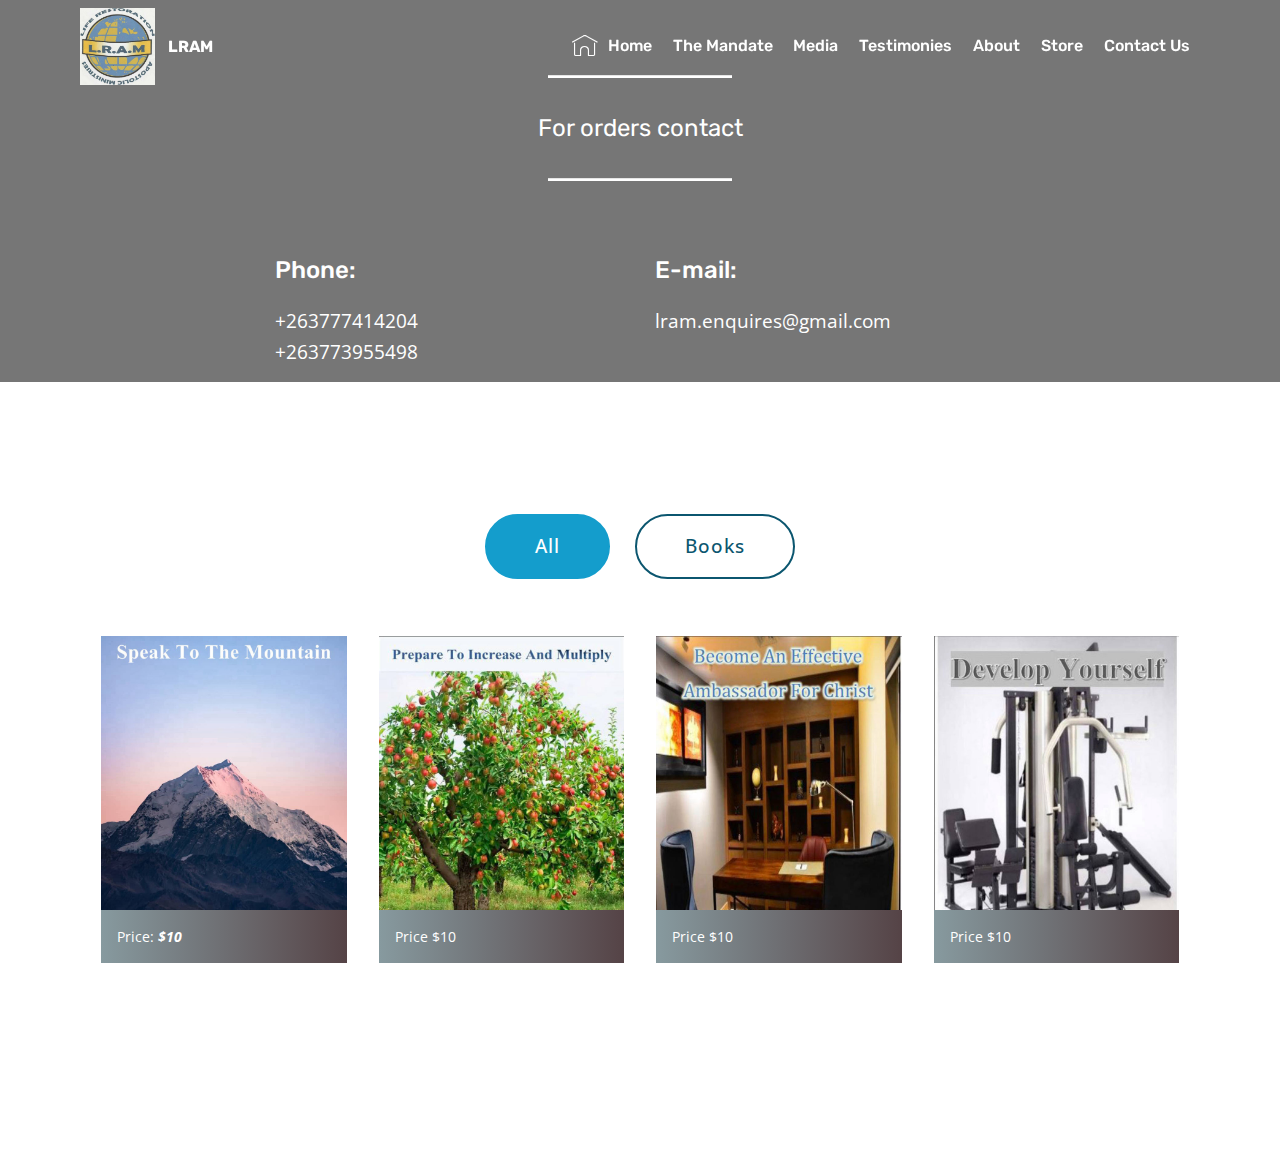
<file: store.html>
<!DOCTYPE html>
<html  >
<head>
  <!-- Site made with Mobirise Website Builder v4.12.4, https://mobirise.com -->
  <meta charset="UTF-8">
  <meta http-equiv="X-UA-Compatible" content="IE=edge">
  <meta name="generator" content="Mobirise v4.12.4, mobirise.com">
  <meta name="viewport" content="width=device-width, initial-scale=1, minimum-scale=1">
  <link rel="shortcut icon" href="assets/images/logo-site.jpg" type="image/x-icon">
  <meta name="description" content="LRAM Official Store">
  
  
  <title>Store</title>
  <link rel="stylesheet" href="assets/web/assets/mobirise-icons/mobirise-icons.css">
  <link rel="stylesheet" href="assets/bootstrap/css/bootstrap.min.css">
  <link rel="stylesheet" href="assets/bootstrap/css/bootstrap-grid.min.css">
  <link rel="stylesheet" href="assets/bootstrap/css/bootstrap-reboot.min.css">
  <link rel="stylesheet" href="assets/socicon/css/styles.css">
  <link rel="stylesheet" href="assets/dropdown/css/style.css">
  <link rel="stylesheet" href="assets/tether/tether.min.css">
  <link rel="stylesheet" href="assets/theme/css/style.css">
  <link rel="stylesheet" href="assets/gallery/style.css">
  <link rel="preload" as="style" href="assets/mobirise/css/mbr-additional.css"><link rel="stylesheet" href="assets/mobirise/css/mbr-additional.css" type="text/css">
  
  
  
</head>
<body>
  <section class="menu cid-s6fK2jrwxG" once="menu" id="menu1-w">

    

    <nav class="navbar navbar-expand beta-menu navbar-dropdown align-items-center navbar-fixed-top navbar-toggleable-sm bg-color transparent">
        <button class="navbar-toggler navbar-toggler-right" type="button" data-toggle="collapse" data-target="#navbarSupportedContent" aria-controls="navbarSupportedContent" aria-expanded="false" aria-label="Toggle navigation">
            <div class="hamburger">
                <span></span>
                <span></span>
                <span></span>
                <span></span>
            </div>
        </button>
        <div class="menu-logo">
            <div class="navbar-brand">
                <span class="navbar-logo">
                    <a href="https://mobirise.co">
                         <img src="assets/images/logo-site.jpg" alt="Mobirise" title="" style="height: 4.8rem;">
                    </a>
                </span>
                <span class="navbar-caption-wrap"><a class="navbar-caption text-white display-4" href="https://mobirise.co">
                        LRAM</a></span>
            </div>
        </div>
        <div class="collapse navbar-collapse" id="navbarSupportedContent">
            <ul class="navbar-nav nav-dropdown nav-right" data-app-modern-menu="true"><li class="nav-item">
                    <a class="nav-link link text-white display-4" href="index.html">
                        <span class="mbri-home mbr-iconfont mbr-iconfont-btn"></span>Home</a>
                </li><li class="nav-item"><a class="nav-link link text-white display-4" href="themandate.html">
                        The Mandate</a></li><li class="nav-item"><a class="nav-link link text-white display-4" href="media.html">
                        Media</a></li><li class="nav-item"><a class="nav-link link text-white display-4" href="testimonies.html">
                        Testimonies
                    </a></li><li class="nav-item"><a class="nav-link link text-white display-4" href="about.html">
                        About</a></li><li class="nav-item"><a class="nav-link link text-white display-4" href="store.html">
                        Store</a></li>
                <li class="nav-item">
                    <a class="nav-link link text-white display-4" href="contact.html">
                        Contact Us
                    </a>
                </li></ul>
            
        </div>
    </nav>
</section>

<section class="engine"><a href="https://mobirise.info/a">online website builder</a></section><section class="mbr-section article content10 cid-s6Pv2juVRv" id="content10-1x">
    
     

    <div class="container">
        <div class="inner-container" style="width: 66%;">
            <hr class="line" style="width: 25%;">
            <div class="section-text align-center mbr-white mbr-fonts-style display-5">For orders contact</div>
            <hr class="line" style="width: 25%;">
        </div>
    </div>
</section>

<section class="mbr-section contacts2 cid-s6PvU4ulvH" id="contacts2-20">
    <!---->
    
    <!---->
    <!--Overlay-->
    
    <!--Container-->
    <div class="container">
        <div class="row">
            <!--Titles-->
            <div class="title col-12">
                
                
            </div>
            <div class="col-12">
                <div class="row justify-content-center">
                    
                    <div class="col-12 col-md-4">
                        <div class="b b-phone">
                            <h5 class="align-left mbr-fonts-style m-0 display-5">
                                Phone:
                            </h5>
                            <p class="mbr-text align-left mbr-fonts-style display-7">+263777414204
<br>               +263773955498</p>
                        </div>
                    </div>
                    <div class="col-12 col-md-4">
                        <div class="b b-mail">
                            <h5 class="align-left mbr-fonts-style m-0 display-5">
                                E-mail:
                            </h5>
                            <p class="mbr-text align-left mbr-fonts-style display-7">lram.enquires@gmail.com</p>
                        </div>
                    </div>
                </div>
            </div>
        </div>
    </div>
</section>

<section class="mbr-gallery mbr-slider-carousel cid-s6PxHfpKU2" id="gallery2-23">

    

    <div class="container">
        <div><!-- Filter --><div class="mbr-gallery-filter container gallery-filter-active"><ul buttons="0"><li class="mbr-gallery-filter-all active"><a class="btn btn-md btn-primary-outline display-7" href="">All</a></li></ul></div><!-- Gallery --><div class="mbr-gallery-row"><div class="mbr-gallery-layout-default"><div><div><div class="mbr-gallery-item mbr-gallery-item--p2" data-video-url="false" data-tags="Books"><div href="#lb-gallery2-23" data-slide-to="0" data-toggle="modal"><img src="assets/images/speak-1-810x1080-800x1067.jpg" alt="" title=""><span class="icon-focus"></span><span class="mbr-gallery-title mbr-fonts-style display-7">Price:<strong><em> $10</em></strong></span></div></div><div class="mbr-gallery-item mbr-gallery-item--p2" data-video-url="false" data-tags="Books"><div href="#lb-gallery2-23" data-slide-to="1" data-toggle="modal"><img src="assets/images/prep-810x1080-800x1067.jpg" alt="" title=""><span class="icon-focus"></span><span class="mbr-gallery-title mbr-fonts-style display-7">Price $10</span></div></div><div class="mbr-gallery-item mbr-gallery-item--p2" data-video-url="false" data-tags="Books"><div href="#lb-gallery2-23" data-slide-to="2" data-toggle="modal"><img src="assets/images/ambassador-cover-810x1080-800x1067.jpg" alt="" title=""><span class="icon-focus"></span><span class="mbr-gallery-title mbr-fonts-style display-7">Price $10</span></div></div><div class="mbr-gallery-item mbr-gallery-item--p2" data-video-url="false" data-tags="Books"><div href="#lb-gallery2-23" data-slide-to="3" data-toggle="modal"><img src="assets/images/dev-810x1080-800x1067.jpg" alt="" title=""><span class="icon-focus"></span><span class="mbr-gallery-title mbr-fonts-style display-7">Price $10</span></div></div></div></div><div class="clearfix"></div></div></div><!-- Lightbox --><div data-app-prevent-settings="" class="mbr-slider modal fade carousel slide" tabindex="-1" data-keyboard="true" data-interval="false" id="lb-gallery2-23"><div class="modal-dialog"><div class="modal-content"><div class="modal-body"><div class="carousel-inner"><div class="carousel-item"><img src="assets/images/speak-1-810x1080.jpg" alt="" title=""></div><div class="carousel-item"><img src="assets/images/prep-810x1080.jpg" alt="" title=""></div><div class="carousel-item"><img src="assets/images/ambassador-cover-810x1080.jpg" alt="" title=""></div><div class="carousel-item active"><img src="assets/images/dev-810x1080.jpg" alt="" title=""></div></div><a class="carousel-control carousel-control-prev" role="button" data-slide="prev" href="#lb-gallery2-23"><span class="mbri-left mbr-iconfont" aria-hidden="true"></span><span class="sr-only">Previous</span></a><a class="carousel-control carousel-control-next" role="button" data-slide="next" href="#lb-gallery2-23"><span class="mbri-right mbr-iconfont" aria-hidden="true"></span><span class="sr-only">Next</span></a><a class="close" href="#" role="button" data-dismiss="modal"><span class="sr-only">Close</span></a></div></div></div></div></div>
    </div>

</section>

<section once="footers" class="cid-s6fK2qXu3p mbr-reveal" id="footer7-z">

    

    

    <div class="container">
        <div class="media-container-row align-center mbr-white">
            
            <div class="row social-row">
                <div class="social-list align-right pb-2">
                    
                    
                    
                    
                    
                    
                <div class="soc-item">
                        
                            <span class="mbr-iconfont mbr-iconfont-social socicon-twitter socicon"></span>
                        
                    </div><div class="soc-item">
                        <a href="https://www.facebook.com/pages/category/TV-Channel/Life-Restoration-Apostolic-Ministries-LRAM-1909551726039919/" target="_blank">
                            <span class="mbr-iconfont mbr-iconfont-social socicon-facebook socicon"></span>
                        </a>
                    </div><div class="soc-item">
                        <a href="https://www.youtube.com/channel/UCnYlJFQdPwJEWIj0IVU1DWg" target="_blank">
                            <span class="mbr-iconfont mbr-iconfont-social socicon-youtube socicon"></span>
                        </a>
                    </div></div>
            </div>
            <div class="row row-copirayt">
                <p class="mbr-text mb-0 mbr-fonts-style mbr-white align-center display-7">
                    © Copyright 2020 LRAM - All Rights Reserved
                </p>
            </div>
        </div>
    </div>
</section>


  <script src="assets/web/assets/jquery/jquery.min.js"></script>
  <script src="assets/popper/popper.min.js"></script>
  <script src="assets/bootstrap/js/bootstrap.min.js"></script>
  <script src="assets/smoothscroll/smooth-scroll.js"></script>
  <script src="assets/dropdown/js/nav-dropdown.js"></script>
  <script src="assets/dropdown/js/navbar-dropdown.js"></script>
  <script src="assets/tether/tether.min.js"></script>
  <script src="assets/masonry/masonry.pkgd.min.js"></script>
  <script src="assets/imagesloaded/imagesloaded.pkgd.min.js"></script>
  <script src="assets/bootstrapcarouselswipe/bootstrap-carousel-swipe.js"></script>
  <script src="assets/vimeoplayer/jquery.mb.vimeo_player.js"></script>
  <script src="assets/touchswipe/jquery.touch-swipe.min.js"></script>
  <script src="assets/theme/js/script.js"></script>
  <script src="assets/gallery/player.min.js"></script>
  <script src="assets/gallery/script.js"></script>
  <script src="assets/slidervideo/script.js"></script>
  
  
</body>
</html>
</file>
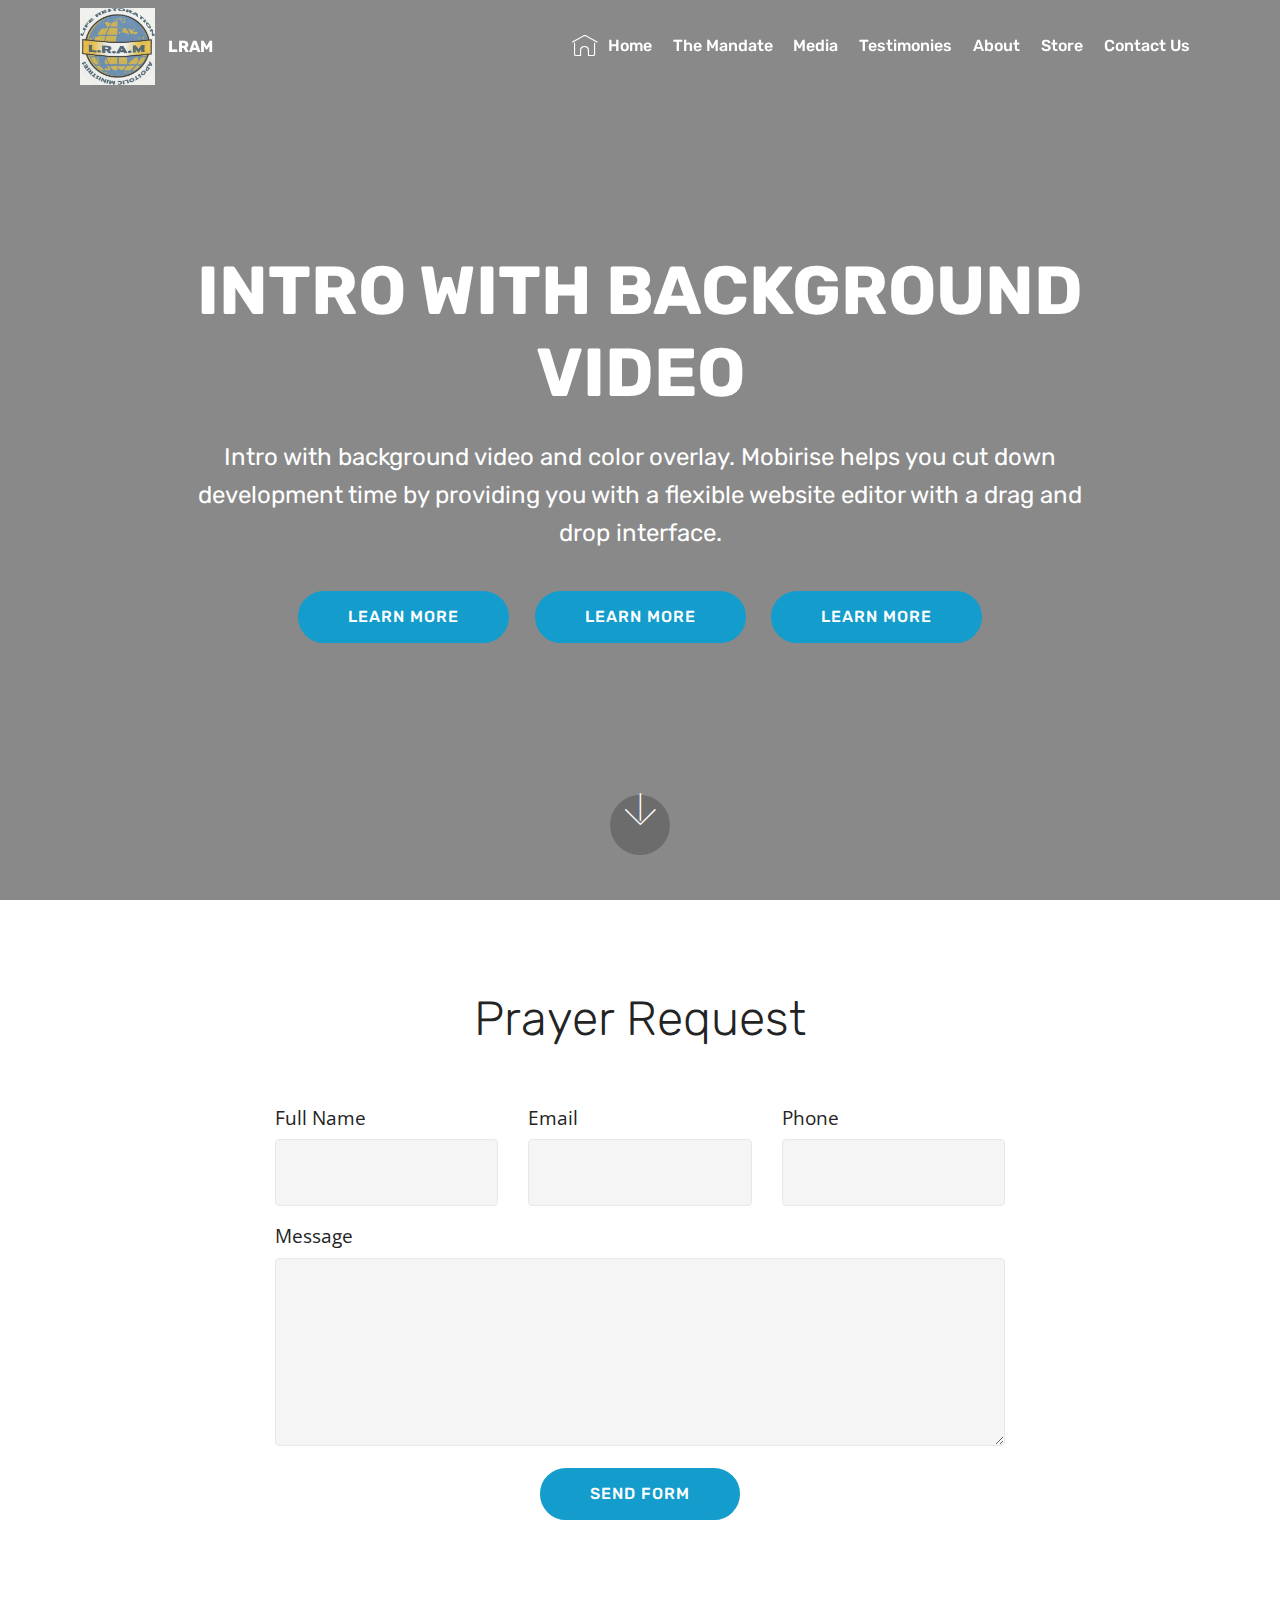
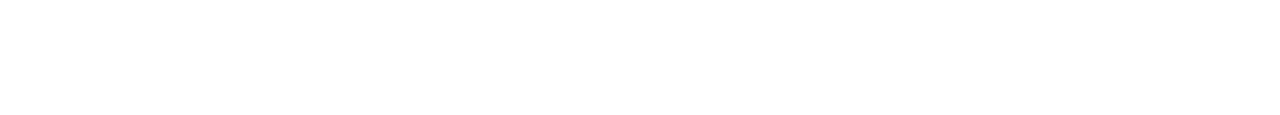
<file: testimonies.html>
<!DOCTYPE html>
<html  >
<head>
  <!-- Site made with Mobirise Website Builder v4.12.4, https://mobirise.com -->
  <meta charset="UTF-8">
  <meta http-equiv="X-UA-Compatible" content="IE=edge">
  <meta name="generator" content="Mobirise v4.12.4, mobirise.com">
  <meta name="viewport" content="width=device-width, initial-scale=1, minimum-scale=1">
  <link rel="shortcut icon" href="assets/images/logo-site.jpg" type="image/x-icon">
  <meta name="description" content="LRAM Testimonies">
  
  
  <title>Testimonies</title>
  <link rel="stylesheet" href="assets/web/assets/mobirise-icons/mobirise-icons.css">
  <link rel="stylesheet" href="assets/bootstrap/css/bootstrap.min.css">
  <link rel="stylesheet" href="assets/bootstrap/css/bootstrap-grid.min.css">
  <link rel="stylesheet" href="assets/bootstrap/css/bootstrap-reboot.min.css">
  <link rel="stylesheet" href="assets/socicon/css/styles.css">
  <link rel="stylesheet" href="assets/dropdown/css/style.css">
  <link rel="stylesheet" href="assets/tether/tether.min.css">
  <link rel="stylesheet" href="assets/theme/css/style.css">
  <link rel="preload" as="style" href="assets/mobirise/css/mbr-additional.css"><link rel="stylesheet" href="assets/mobirise/css/mbr-additional.css" type="text/css">
  
  
  
</head>
<body>
  <section class="menu cid-s6fJYmgrn7" once="menu" id="menu1-o">

    

    <nav class="navbar navbar-expand beta-menu navbar-dropdown align-items-center navbar-fixed-top navbar-toggleable-sm bg-color transparent">
        <button class="navbar-toggler navbar-toggler-right" type="button" data-toggle="collapse" data-target="#navbarSupportedContent" aria-controls="navbarSupportedContent" aria-expanded="false" aria-label="Toggle navigation">
            <div class="hamburger">
                <span></span>
                <span></span>
                <span></span>
                <span></span>
            </div>
        </button>
        <div class="menu-logo">
            <div class="navbar-brand">
                <span class="navbar-logo">
                    <a href="https://mobirise.co">
                         <img src="assets/images/logo-site.jpg" alt="Mobirise" title="" style="height: 4.8rem;">
                    </a>
                </span>
                <span class="navbar-caption-wrap"><a class="navbar-caption text-white display-4" href="https://mobirise.co">
                        LRAM</a></span>
            </div>
        </div>
        <div class="collapse navbar-collapse" id="navbarSupportedContent">
            <ul class="navbar-nav nav-dropdown nav-right" data-app-modern-menu="true"><li class="nav-item">
                    <a class="nav-link link text-white display-4" href="index.html">
                        <span class="mbri-home mbr-iconfont mbr-iconfont-btn"></span>Home</a>
                </li><li class="nav-item"><a class="nav-link link text-white display-4" href="themandate.html">
                        The Mandate</a></li><li class="nav-item"><a class="nav-link link text-white display-4" href="media.html">
                        Media</a></li><li class="nav-item"><a class="nav-link link text-white display-4" href="testimonies.html">
                        Testimonies
                    </a></li><li class="nav-item"><a class="nav-link link text-white display-4" href="about.html">
                        About</a></li><li class="nav-item"><a class="nav-link link text-white display-4" href="store.html">
                        Store</a></li>
                <li class="nav-item">
                    <a class="nav-link link text-white display-4" href="contact.html">
                        Contact Us
                    </a>
                </li></ul>
            
        </div>
    </nav>
</section>

<section class="engine"><a href="https://mobirise.info/e">how to make a website for free</a></section><section class="header6 cid-s6fJYo3989 mbr-fullscreen" data-bg-video="https://www.youtube.com/watch?v=36YgDDJ7XSc" id="header6-p">

    

    <div class="mbr-overlay" style="opacity: 0.5; background-color: rgb(35, 35, 35);">
    </div>

    <div class="container">
        <div class="row justify-content-md-center">
            <div class="mbr-white col-md-10">
                <h1 class="mbr-section-title align-center mbr-bold pb-3 mbr-fonts-style display-1">
                    INTRO WITH BACKGROUND VIDEO
                </h1>
                <p class="mbr-text align-center pb-3 mbr-fonts-style display-5">
                    Intro with background video and color overlay. Mobirise helps you cut down development time by providing you with a flexible website editor with a drag and drop interface.
                </p>
                <div class="mbr-section-btn align-center"><a class="btn btn-md btn-primary display-4" href="https://mobirise.co">LEARN MORE</a> <a class="btn btn-md btn-primary display-4" href="https://mobirise.co">LEARN MORE</a> <a class="btn btn-md btn-primary display-4" href="https://mobirise.co">LEARN MORE</a></div>
            </div>
        </div>
    </div>

    <div class="mbr-arrow hidden-sm-down" aria-hidden="true">
        <a href="#next">
            <i class="mbri-down mbr-iconfont"></i>
        </a>
    </div>
</section>

<section class="mbr-section form1 cid-s6fJYr9Plj" id="form1-q">

    

    
    <div class="container">
        <div class="row justify-content-center">
            <div class="title col-12 col-lg-8">
                <h2 class="mbr-section-title align-center pb-3 mbr-fonts-style display-2">Prayer Request</h2>
                
            </div>
        </div>
    </div>
    <div class="container">
        <div class="row justify-content-center">
            <div class="media-container-column col-lg-8" data-form-type="formoid">
                <!---Formbuilder Form--->
                <form action="https://mobirise.com/" method="POST" class="mbr-form form-with-styler" data-form-title="Mobirise Form"><input type="hidden" name="email" data-form-email="true" value="MolcSnJlvhTdYXDPRcpub0r4hqQx9rmJXv4CgDMpzKkWxg+eGaBfempqksukIwZ3/YNXKFt+oBm44jy2uiT595Wl3LewUNr8eaxjP8edZsj5lmlHbjX3RnrYzrLQZPOn">
                    <div class="row">
                        <div hidden="hidden" data-form-alert="" class="alert alert-success col-12">Thanks for filling out the form!</div>
                        <div hidden="hidden" data-form-alert-danger="" class="alert alert-danger col-12">
                        </div>
                    </div>
                    <div class="dragArea row">
                        <div class="col-md-4  form-group" data-for="name">
                            <label for="name-form1-q" class="form-control-label mbr-fonts-style display-7">Full Name</label>
                            <input type="text" name="name" data-form-field="Name" required="required" class="form-control display-7" id="name-form1-q">
                        </div>
                        <div class="col-md-4  form-group" data-for="email">
                            <label for="email-form1-q" class="form-control-label mbr-fonts-style display-7">Email</label>
                            <input type="email" name="email" data-form-field="Email" required="required" class="form-control display-7" id="email-form1-q">
                        </div>
                        <div data-for="phone" class="col-md-4  form-group">
                            <label for="phone-form1-q" class="form-control-label mbr-fonts-style display-7">Phone</label>
                            <input type="tel" name="phone" data-form-field="Phone" class="form-control display-7" id="phone-form1-q">
                        </div>
                        <div data-for="message" class="col-md-12 form-group">
                            <label for="message-form1-q" class="form-control-label mbr-fonts-style display-7">Message</label>
                            <textarea name="message" data-form-field="Message" class="form-control display-7" id="message-form1-q"></textarea>
                        </div>
                        <div class="col-md-12 input-group-btn align-center"><button type="submit" class="btn btn-primary btn-form display-4" href="mailto:lram.enquires@gmail.com">SEND FORM</button></div>
                    </div>
                </form><!---Formbuilder Form--->
            </div>
        </div>
    </div>
</section>

<section once="footers" class="cid-s6fJYty3gk mbr-reveal" id="footer7-r">

    

    

    <div class="container">
        <div class="media-container-row align-center mbr-white">
            
            <div class="row social-row">
                <div class="social-list align-right pb-2">
                    
                    
                    
                    
                    
                    
                <div class="soc-item">
                        
                            <span class="mbr-iconfont mbr-iconfont-social socicon-twitter socicon"></span>
                        
                    </div><div class="soc-item">
                        <a href="https://www.facebook.com/pages/category/TV-Channel/Life-Restoration-Apostolic-Ministries-LRAM-1909551726039919/" target="_blank">
                            <span class="mbr-iconfont mbr-iconfont-social socicon-facebook socicon"></span>
                        </a>
                    </div><div class="soc-item">
                        <a href="https://www.youtube.com/channel/UCnYlJFQdPwJEWIj0IVU1DWg" target="_blank">
                            <span class="mbr-iconfont mbr-iconfont-social socicon-youtube socicon"></span>
                        </a>
                    </div></div>
            </div>
            <div class="row row-copirayt">
                <p class="mbr-text mb-0 mbr-fonts-style mbr-white align-center display-7">
                    © Copyright 2020 LRAM - All Rights Reserved
                </p>
            </div>
        </div>
    </div>
</section>


  <script src="assets/web/assets/jquery/jquery.min.js"></script>
  <script src="assets/popper/popper.min.js"></script>
  <script src="assets/bootstrap/js/bootstrap.min.js"></script>
  <script src="assets/smoothscroll/smooth-scroll.js"></script>
  <script src="assets/dropdown/js/nav-dropdown.js"></script>
  <script src="assets/dropdown/js/navbar-dropdown.js"></script>
  <script src="assets/touchswipe/jquery.touch-swipe.min.js"></script>
  <script src="assets/ytplayer/jquery.mb.ytplayer.min.js"></script>
  <script src="assets/vimeoplayer/jquery.mb.vimeo_player.js"></script>
  <script src="assets/tether/tether.min.js"></script>
  <script src="assets/theme/js/script.js"></script>
  <script src="assets/formoid/formoid.min.js"></script>
  
  
</body>
</html>
</file>
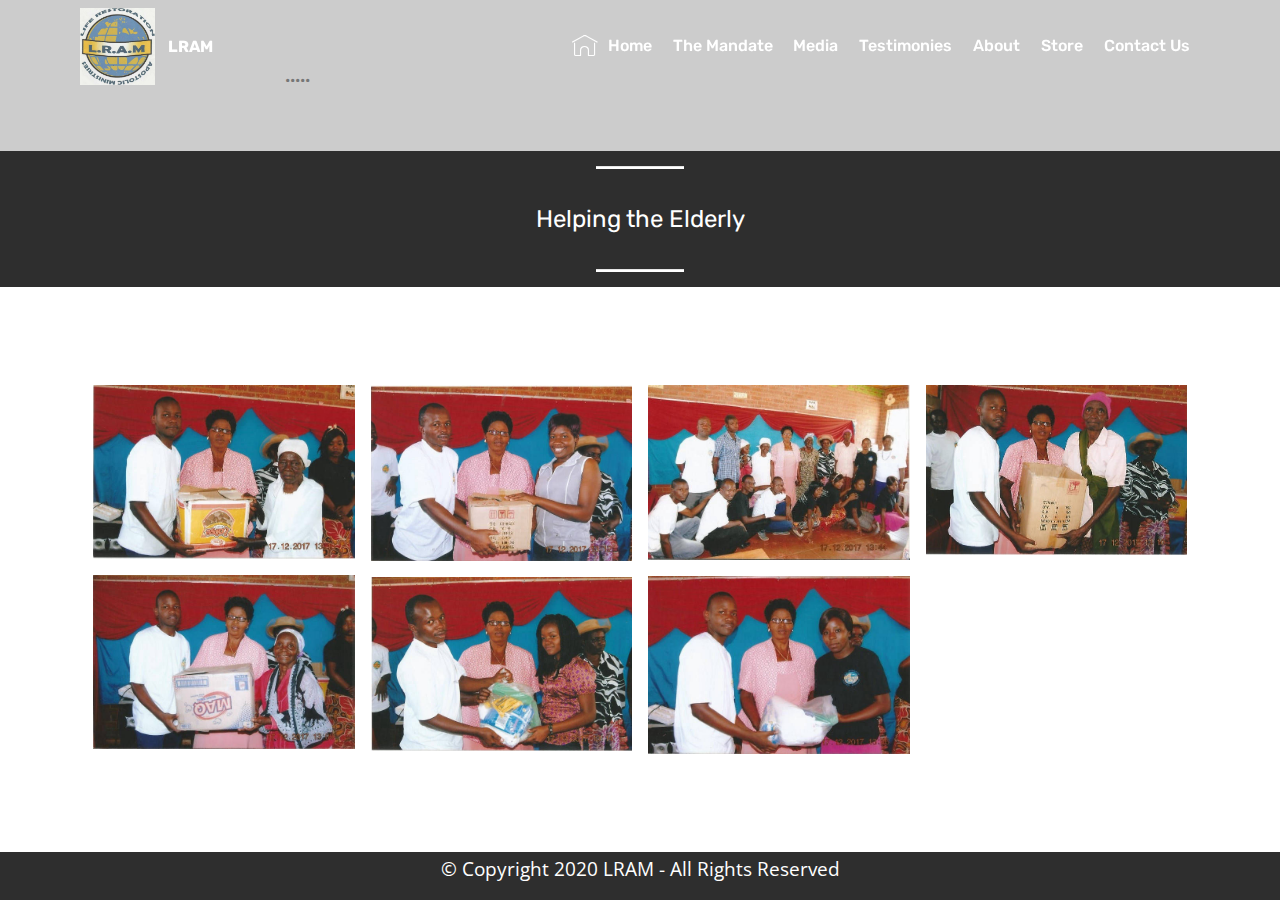
<file: themandate.html>
<!DOCTYPE html>
<html  >
<head>
  <!-- Site made with Mobirise Website Builder v4.12.4, https://mobirise.com -->
  <meta charset="UTF-8">
  <meta http-equiv="X-UA-Compatible" content="IE=edge">
  <meta name="generator" content="Mobirise v4.12.4, mobirise.com">
  <meta name="viewport" content="width=device-width, initial-scale=1, minimum-scale=1">
  <link rel="shortcut icon" href="assets/images/logo-site.jpg" type="image/x-icon">
  <meta name="description" content="The Mandate of LRAM ">
  
  
  <title>The Mandate</title>
  <link rel="stylesheet" href="assets/web/assets/mobirise-icons/mobirise-icons.css">
  <link rel="stylesheet" href="assets/bootstrap/css/bootstrap.min.css">
  <link rel="stylesheet" href="assets/bootstrap/css/bootstrap-grid.min.css">
  <link rel="stylesheet" href="assets/bootstrap/css/bootstrap-reboot.min.css">
  <link rel="stylesheet" href="assets/socicon/css/styles.css">
  <link rel="stylesheet" href="assets/dropdown/css/style.css">
  <link rel="stylesheet" href="assets/tether/tether.min.css">
  <link rel="stylesheet" href="assets/theme/css/style.css">
  <link rel="stylesheet" href="assets/gallery/style.css">
  <link rel="preload" as="style" href="assets/mobirise/css/mbr-additional.css"><link rel="stylesheet" href="assets/mobirise/css/mbr-additional.css" type="text/css">
  
  
  
</head>
<body>
  <section class="menu cid-s6fJSXhILi" once="menu" id="menu1-g">

    

    <nav class="navbar navbar-expand beta-menu navbar-dropdown align-items-center navbar-fixed-top navbar-toggleable-sm bg-color transparent">
        <button class="navbar-toggler navbar-toggler-right" type="button" data-toggle="collapse" data-target="#navbarSupportedContent" aria-controls="navbarSupportedContent" aria-expanded="false" aria-label="Toggle navigation">
            <div class="hamburger">
                <span></span>
                <span></span>
                <span></span>
                <span></span>
            </div>
        </button>
        <div class="menu-logo">
            <div class="navbar-brand">
                <span class="navbar-logo">
                    <a href="https://mobirise.co">
                         <img src="assets/images/logo-site.jpg" alt="Mobirise" title="" style="height: 4.8rem;">
                    </a>
                </span>
                <span class="navbar-caption-wrap"><a class="navbar-caption text-white display-4" href="https://mobirise.co">
                        LRAM</a></span>
            </div>
        </div>
        <div class="collapse navbar-collapse" id="navbarSupportedContent">
            <ul class="navbar-nav nav-dropdown nav-right" data-app-modern-menu="true"><li class="nav-item">
                    <a class="nav-link link text-white display-4" href="index.html">
                        <span class="mbri-home mbr-iconfont mbr-iconfont-btn"></span>Home</a>
                </li><li class="nav-item"><a class="nav-link link text-white display-4" href="themandate.html">
                        The Mandate</a></li><li class="nav-item"><a class="nav-link link text-white display-4" href="media.html">
                        Media</a></li><li class="nav-item"><a class="nav-link link text-white display-4" href="testimonies.html">
                        Testimonies
                    </a></li><li class="nav-item"><a class="nav-link link text-white display-4" href="about.html">
                        About</a></li><li class="nav-item"><a class="nav-link link text-white display-4" href="store.html">
                        Store</a></li>
                <li class="nav-item">
                    <a class="nav-link link text-white display-4" href="contact.html">
                        Contact Us
                    </a>
                </li></ul>
            
        </div>
    </nav>
</section>

<section class="engine"><a href="https://mobirise.info/z">best website templates</a></section><section class="mbr-section article content1 cid-s7u8d0OXcS" id="content1-29">
    
     

    <div class="container">
        <div class="media-container-row">
            <div class="mbr-text col-12 mbr-fonts-style display-7 col-md-8"><strong>.....</strong></div>
        </div>
    </div>
</section>

<section class="mbr-section article content10 cid-s6PqdaHQAt" id="content10-1t">
    
     

    <div class="container">
        <div class="inner-container" style="width: 72%;">
            <hr class="line" style="width: 11%;">
            <div class="section-text align-center mbr-white mbr-fonts-style display-5">Helping the Elderly</div>
            <hr class="line" style="width: 11%;">
        </div>
    </div>
</section>

<section class="mbr-gallery mbr-slider-carousel cid-s6YAhWX7OM" id="gallery1-25">

    

    <div class="container">
        <div><!-- Filter --><!-- Gallery --><div class="mbr-gallery-row"><div class="mbr-gallery-layout-default"><div><div><div class="mbr-gallery-item mbr-gallery-item--p1" data-video-url="false" data-tags="Awesome"><div href="#lb-gallery1-25" data-slide-to="0" data-toggle="modal"><img src="assets/images/8-665x442-665x442.jpg" alt="" title=""><span class="icon-focus"></span></div></div><div class="mbr-gallery-item mbr-gallery-item--p1" data-video-url="false" data-tags="Responsive"><div href="#lb-gallery1-25" data-slide-to="1" data-toggle="modal"><img src="assets/images/10-667x450-667x450.jpg" alt="" title=""><span class="icon-focus"></span></div></div><div class="mbr-gallery-item mbr-gallery-item--p1" data-video-url="false" data-tags="Animated"><div href="#lb-gallery1-25" data-slide-to="2" data-toggle="modal"><img src="assets/images/6-667x448-667x448.jpg" alt="" title=""><span class="icon-focus"></span></div></div><div class="mbr-gallery-item mbr-gallery-item--p1" data-video-url="false" data-tags="Awesome"><div href="#lb-gallery1-25" data-slide-to="3" data-toggle="modal"><img src="assets/images/1-675x439-675x439.jpg" alt="" title=""><span class="icon-focus"></span></div></div><div class="mbr-gallery-item mbr-gallery-item--p1" data-video-url="false" data-tags="Awesome"><div href="#lb-gallery1-25" data-slide-to="4" data-toggle="modal"><img src="assets/images/12-668x446-668x446.jpg" alt="" title=""><span class="icon-focus"></span></div></div><div class="mbr-gallery-item mbr-gallery-item--p1" data-video-url="false" data-tags="Creative"><div href="#lb-gallery1-25" data-slide-to="5" data-toggle="modal"><img src="assets/images/4-664x442-664x442.jpg" alt="" title=""><span class="icon-focus"></span></div></div><div class="mbr-gallery-item mbr-gallery-item--p1" data-video-url="false" data-tags="Responsive"><div href="#lb-gallery1-25" data-slide-to="6" data-toggle="modal"><img src="assets/images/9-657x446-657x446.jpg" alt="" title=""><span class="icon-focus"></span></div></div></div></div><div class="clearfix"></div></div></div><!-- Lightbox --><div data-app-prevent-settings="" class="mbr-slider modal fade carousel slide" tabindex="-1" data-keyboard="true" data-interval="false" id="lb-gallery1-25"><div class="modal-dialog"><div class="modal-content"><div class="modal-body"><div class="carousel-inner"><div class="carousel-item"><img src="assets/images/8-665x442.jpg" alt="" title=""></div><div class="carousel-item"><img src="assets/images/10-667x450.jpg" alt="" title=""></div><div class="carousel-item"><img src="assets/images/6-667x448.jpg" alt="" title=""></div><div class="carousel-item"><img src="assets/images/1-675x439.jpg" alt="" title=""></div><div class="carousel-item"><img src="assets/images/12-668x446.jpg" alt="" title=""></div><div class="carousel-item"><img src="assets/images/4-664x442.jpg" alt="" title=""></div><div class="carousel-item active"><img src="assets/images/9-657x446.jpg" alt="" title=""></div></div><a class="carousel-control carousel-control-prev" role="button" data-slide="prev" href="#lb-gallery1-25"><span class="mbri-left mbr-iconfont" aria-hidden="true"></span><span class="sr-only">Previous</span></a><a class="carousel-control carousel-control-next" role="button" data-slide="next" href="#lb-gallery1-25"><span class="mbri-right mbr-iconfont" aria-hidden="true"></span><span class="sr-only">Next</span></a><a class="close" href="#" role="button" data-dismiss="modal"><span class="sr-only">Close</span></a></div></div></div></div></div>
    </div>

</section>

<section once="footers" class="cid-s6fJTdTj5u mbr-reveal" id="footer7-j">

    

    

    <div class="container">
        <div class="media-container-row align-center mbr-white">
            
            <div class="row social-row">
                <div class="social-list align-right pb-2">
                    
                    
                    
                    
                    
                    
                <div class="soc-item">
                        
                            <span class="mbr-iconfont mbr-iconfont-social socicon-twitter socicon"></span>
                        
                    </div><div class="soc-item">
                        <a href="https://www.facebook.com/pages/category/TV-Channel/Life-Restoration-Apostolic-Ministries-LRAM-1909551726039919/" target="_blank">
                            <span class="mbr-iconfont mbr-iconfont-social socicon-facebook socicon"></span>
                        </a>
                    </div><div class="soc-item">
                        <a href="https://www.youtube.com/channel/UCnYlJFQdPwJEWIj0IVU1DWg" target="_blank">
                            <span class="mbr-iconfont mbr-iconfont-social socicon-youtube socicon"></span>
                        </a>
                    </div></div>
            </div>
            <div class="row row-copirayt">
                <p class="mbr-text mb-0 mbr-fonts-style mbr-white align-center display-7">
                    © Copyright 2020 LRAM - All Rights Reserved
                </p>
            </div>
        </div>
    </div>
</section>


  <script src="assets/web/assets/jquery/jquery.min.js"></script>
  <script src="assets/popper/popper.min.js"></script>
  <script src="assets/bootstrap/js/bootstrap.min.js"></script>
  <script src="assets/smoothscroll/smooth-scroll.js"></script>
  <script src="assets/dropdown/js/nav-dropdown.js"></script>
  <script src="assets/dropdown/js/navbar-dropdown.js"></script>
  <script src="assets/tether/tether.min.js"></script>
  <script src="assets/masonry/masonry.pkgd.min.js"></script>
  <script src="assets/imagesloaded/imagesloaded.pkgd.min.js"></script>
  <script src="assets/bootstrapcarouselswipe/bootstrap-carousel-swipe.js"></script>
  <script src="assets/vimeoplayer/jquery.mb.vimeo_player.js"></script>
  <script src="assets/touchswipe/jquery.touch-swipe.min.js"></script>
  <script src="assets/theme/js/script.js"></script>
  <script src="assets/gallery/player.min.js"></script>
  <script src="assets/gallery/script.js"></script>
  <script src="assets/slidervideo/script.js"></script>
  
  
</body>
</html>
</file>
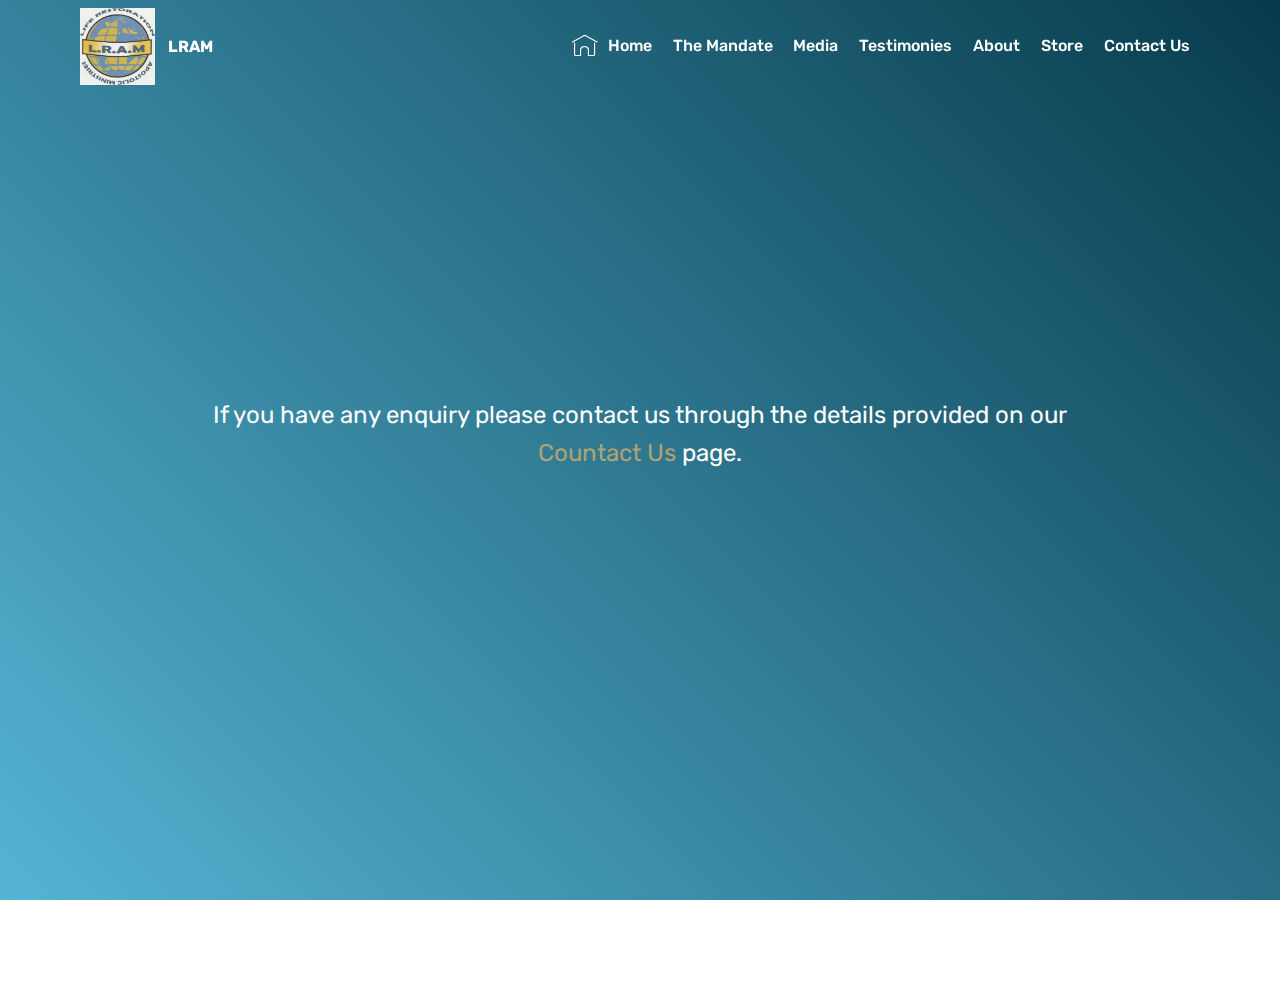
<file: visit.html>
<!DOCTYPE html>
<html  >
<head>
  <!-- Site made with Mobirise Website Builder v4.12.4, https://mobirise.com -->
  <meta charset="UTF-8">
  <meta http-equiv="X-UA-Compatible" content="IE=edge">
  <meta name="generator" content="Mobirise v4.12.4, mobirise.com">
  <meta name="viewport" content="width=device-width, initial-scale=1, minimum-scale=1">
  <link rel="shortcut icon" href="assets/images/logo-site.jpg" type="image/x-icon">
  <meta name="description" content="Visit LRAM ">
  
  
  <title>Visit Us</title>
  <link rel="stylesheet" href="assets/web/assets/mobirise-icons/mobirise-icons.css">
  <link rel="stylesheet" href="assets/bootstrap/css/bootstrap.min.css">
  <link rel="stylesheet" href="assets/bootstrap/css/bootstrap-grid.min.css">
  <link rel="stylesheet" href="assets/bootstrap/css/bootstrap-reboot.min.css">
  <link rel="stylesheet" href="assets/tether/tether.min.css">
  <link rel="stylesheet" href="assets/dropdown/css/style.css">
  <link rel="stylesheet" href="assets/socicon/css/styles.css">
  <link rel="stylesheet" href="assets/theme/css/style.css">
  <link rel="preload" as="style" href="assets/mobirise/css/mbr-additional.css"><link rel="stylesheet" href="assets/mobirise/css/mbr-additional.css" type="text/css">
  
  
  
</head>
<body>
  <section class="menu cid-s6fK7hAeHl" once="menu" id="menu1-14">

    

    <nav class="navbar navbar-expand beta-menu navbar-dropdown align-items-center navbar-fixed-top navbar-toggleable-sm bg-color transparent">
        <button class="navbar-toggler navbar-toggler-right" type="button" data-toggle="collapse" data-target="#navbarSupportedContent" aria-controls="navbarSupportedContent" aria-expanded="false" aria-label="Toggle navigation">
            <div class="hamburger">
                <span></span>
                <span></span>
                <span></span>
                <span></span>
            </div>
        </button>
        <div class="menu-logo">
            <div class="navbar-brand">
                <span class="navbar-logo">
                    <a href="https://mobirise.co">
                         <img src="assets/images/logo-site.jpg" alt="Mobirise" title="" style="height: 4.8rem;">
                    </a>
                </span>
                <span class="navbar-caption-wrap"><a class="navbar-caption text-white display-4" href="https://mobirise.co">
                        LRAM</a></span>
            </div>
        </div>
        <div class="collapse navbar-collapse" id="navbarSupportedContent">
            <ul class="navbar-nav nav-dropdown nav-right" data-app-modern-menu="true"><li class="nav-item">
                    <a class="nav-link link text-white display-4" href="index.html">
                        <span class="mbri-home mbr-iconfont mbr-iconfont-btn"></span>Home</a>
                </li><li class="nav-item"><a class="nav-link link text-white display-4" href="themandate.html">
                        The Mandate</a></li><li class="nav-item"><a class="nav-link link text-white display-4" href="media.html">
                        Media</a></li><li class="nav-item"><a class="nav-link link text-white display-4" href="testimonies.html">
                        Testimonies
                    </a></li><li class="nav-item"><a class="nav-link link text-white display-4" href="about.html">
                        About</a></li><li class="nav-item"><a class="nav-link link text-white display-4" href="store.html">
                        Store</a></li>
                <li class="nav-item">
                    <a class="nav-link link text-white display-4" href="contact.html">
                        Contact Us
                    </a>
                </li></ul>
            
        </div>
    </nav>
</section>

<section class="engine"><a href="https://mobirise.info/h">how to create a web page for free</a></section><section class="header5 cid-s6Jb6s85Ub mbr-fullscreen" id="header5-1r">

    

    
    <div class="container">
        <div class="row justify-content-center">
            <div class="mbr-white col-md-10">
                
                <p class="mbr-text align-center display-5 pb-3 mbr-fonts-style">If you have any enquiry please contact us through the details provided on our <em><a href="contact.html#form4-1e" class="text-danger">Countact Us</a></em> page.</p>
                
            </div>
        </div>
    </div>

    
</section>

<section once="footers" class="cid-s6fK7p8v83 mbr-reveal" id="footer7-17">

    

    

    <div class="container">
        <div class="media-container-row align-center mbr-white">
            
            <div class="row social-row">
                <div class="social-list align-right pb-2">
                    
                    
                    
                    
                    
                    
                <div class="soc-item">
                        
                            <span class="mbr-iconfont mbr-iconfont-social socicon-twitter socicon"></span>
                        
                    </div><div class="soc-item">
                        <a href="https://www.facebook.com/pages/category/TV-Channel/Life-Restoration-Apostolic-Ministries-LRAM-1909551726039919/" target="_blank">
                            <span class="mbr-iconfont mbr-iconfont-social socicon-facebook socicon"></span>
                        </a>
                    </div><div class="soc-item">
                        <a href="https://www.youtube.com/channel/UCnYlJFQdPwJEWIj0IVU1DWg" target="_blank">
                            <span class="mbr-iconfont mbr-iconfont-social socicon-youtube socicon"></span>
                        </a>
                    </div></div>
            </div>
            <div class="row row-copirayt">
                <p class="mbr-text mb-0 mbr-fonts-style mbr-white align-center display-7">
                    © Copyright 2020 LRAM - All Rights Reserved
                </p>
            </div>
        </div>
    </div>
</section>


  <script src="assets/web/assets/jquery/jquery.min.js"></script>
  <script src="assets/popper/popper.min.js"></script>
  <script src="assets/bootstrap/js/bootstrap.min.js"></script>
  <script src="assets/tether/tether.min.js"></script>
  <script src="assets/smoothscroll/smooth-scroll.js"></script>
  <script src="assets/dropdown/js/nav-dropdown.js"></script>
  <script src="assets/dropdown/js/navbar-dropdown.js"></script>
  <script src="assets/touchswipe/jquery.touch-swipe.min.js"></script>
  <script src="assets/theme/js/script.js"></script>
  
  
</body>
</html>
</file>
<file: assets/web/assets/mobirise-icons/mobirise-icons.css>
@font-face {
  font-family: 'MobiriseIcons';
  src:  url('mobirise-icons.eot?spat4u');
  src:  url('mobirise-icons.eot?spat4u#iefix') format('embedded-opentype'),
    url('mobirise-icons.ttf?spat4u') format('truetype'),
    url('mobirise-icons.woff?spat4u') format('woff'),
    url('mobirise-icons.svg?spat4u#MobiriseIcons') format('svg');
  font-weight: normal;
  font-style: normal;
  font-display: swap;
}

[class^="mbri-"], [class*=" mbri-"] {
  /* use !important to prevent issues with browser extensions that change fonts */
  font-family: MobiriseIcons !important;
  speak: none;
  font-style: normal;
  font-weight: normal;
  font-variant: normal;
  text-transform: none;
  line-height: 1;

  /* Better Font Rendering =========== */
  -webkit-font-smoothing: antialiased;
  -moz-osx-font-smoothing: grayscale;
}

.mbri-add-submenu:before {
  content: "\e900";
}
.mbri-alert:before {
  content: "\e901";
}
.mbri-align-center:before {
  content: "\e902";
}
.mbri-align-justify:before {
  content: "\e903";
}
.mbri-align-left:before {
  content: "\e904";
}
.mbri-align-right:before {
  content: "\e905";
}
.mbri-android:before {
  content: "\e906";
}
.mbri-apple:before {
  content: "\e907";
}
.mbri-arrow-down:before {
  content: "\e908";
}
.mbri-arrow-next:before {
  content: "\e909";
}
.mbri-arrow-prev:before {
  content: "\e90a";
}
.mbri-arrow-up:before {
  content: "\e90b";
}
.mbri-bold:before {
  content: "\e90c";
}
.mbri-bookmark:before {
  content: "\e90d";
}
.mbri-bootstrap:before {
  content: "\e90e";
}
.mbri-briefcase:before {
  content: "\e90f";
}
.mbri-browse:before {
  content: "\e910";
}
.mbri-bulleted-list:before {
  content: "\e911";
}
.mbri-calendar:before {
  content: "\e912";
}
.mbri-camera:before {
  content: "\e913";
}
.mbri-cart-add:before {
  content: "\e914";
}
.mbri-cart-full:before {
  content: "\e915";
}
.mbri-cash:before {
  content: "\e916";
}
.mbri-change-style:before {
  content: "\e917";
}
.mbri-chat:before {
  content: "\e918";
}
.mbri-clock:before {
  content: "\e919";
}
.mbri-close:before {
  content: "\e91a";
}
.mbri-cloud:before {
  content: "\e91b";
}
.mbri-code:before {
  content: "\e91c";
}
.mbri-contact-form:before {
  content: "\e91d";
}
.mbri-credit-card:before {
  content: "\e91e";
}
.mbri-cursor-click:before {
  content: "\e91f";
}
.mbri-cust-feedback:before {
  content: "\e920";
}
.mbri-database:before {
  content: "\e921";
}
.mbri-delivery:before {
  content: "\e922";
}
.mbri-desktop:before {
  content: "\e923";
}
.mbri-devices:before {
  content: "\e924";
}
.mbri-down:before {
  content: "\e925";
}
.mbri-download:before {
  content: "\e989";
}
.mbri-drag-n-drop:before {
  content: "\e927";
}
.mbri-drag-n-drop2:before {
  content: "\e928";
}
.mbri-edit:before {
  content: "\e929";
}
.mbri-edit2:before {
  content: "\e92a";
}
.mbri-error:before {
  content: "\e92b";
}
.mbri-extension:before {
  content: "\e92c";
}
.mbri-features:before {
  content: "\e92d";
}
.mbri-file:before {
  content: "\e92e";
}
.mbri-flag:before {
  content: "\e92f";
}
.mbri-folder:before {
  content: "\e930";
}
.mbri-gift:before {
  content: "\e931";
}
.mbri-github:before {
  content: "\e932";
}
.mbri-globe:before {
  content: "\e933";
}
.mbri-globe-2:before {
  content: "\e934";
}
.mbri-growing-chart:before {
  content: "\e935";
}
.mbri-hearth:before {
  content: "\e936";
}
.mbri-help:before {
  content: "\e937";
}
.mbri-home:before {
  content: "\e938";
}
.mbri-hot-cup:before {
  content: "\e939";
}
.mbri-idea:before {
  content: "\e93a";
}
.mbri-image-gallery:before {
  content: "\e93b";
}
.mbri-image-slider:before {
  content: "\e93c";
}
.mbri-info:before {
  content: "\e93d";
}
.mbri-italic:before {
  content: "\e93e";
}
.mbri-key:before {
  content: "\e93f";
}
.mbri-laptop:before {
  content: "\e940";
}
.mbri-layers:before {
  content: "\e941";
}
.mbri-left-right:before {
  content: "\e942";
}
.mbri-left:before {
  content: "\e943";
}
.mbri-letter:before {
  content: "\e944";
}
.mbri-like:before {
  content: "\e945";
}
.mbri-link:before {
  content: "\e946";
}
.mbri-lock:before {
  content: "\e947";
}
.mbri-login:before {
  content: "\e948";
}
.mbri-logout:before {
  content: "\e949";
}
.mbri-magic-stick:before {
  content: "\e94a";
}
.mbri-map-pin:before {
  content: "\e94b";
}
.mbri-menu:before {
  content: "\e94c";
}
.mbri-mobile:before {
  content: "\e94d";
}
.mbri-mobile2:before {
  content: "\e94e";
}
.mbri-mobirise:before {
  content: "\e94f";
}
.mbri-more-horizontal:before {
  content: "\e950";
}
.mbri-more-vertical:before {
  content: "\e951";
}
.mbri-music:before {
  content: "\e952";
}
.mbri-new-file:before {
  content: "\e953";
}
.mbri-numbered-list:before {
  content: "\e954";
}
.mbri-opened-folder:before {
  content: "\e955";
}
.mbri-pages:before {
  content: "\e956";
}
.mbri-paper-plane:before {
  content: "\e957";
}
.mbri-paperclip:before {
  content: "\e958";
}
.mbri-photo:before {
  content: "\e959";
}
.mbri-photos:before {
  content: "\e95a";
}
.mbri-pin:before {
  content: "\e95b";
}
.mbri-play:before {
  content: "\e95c";
}
.mbri-plus:before {
  content: "\e95d";
}
.mbri-preview:before {
  content: "\e95e";
}
.mbri-print:before {
  content: "\e95f";
}
.mbri-protect:before {
  content: "\e960";
}
.mbri-question:before {
  content: "\e961";
}
.mbri-quote-left:before {
  content: "\e962";
}
.mbri-quote-right:before {
  content: "\e963";
}
.mbri-refresh:before {
  content: "\e964";
}
.mbri-responsive:before {
  content: "\e965";
}
.mbri-right:before {
  content: "\e966";
}
.mbri-rocket:before {
  content: "\e967";
}
.mbri-sad-face:before {
  content: "\e968";
}
.mbri-sale:before {
  content: "\e969";
}
.mbri-save:before {
  content: "\e96a";
}
.mbri-search:before {
  content: "\e96b";
}
.mbri-setting:before {
  content: "\e96c";
}
.mbri-setting2:before {
  content: "\e96d";
}
.mbri-setting3:before {
  content: "\e96e";
}
.mbri-share:before {
  content: "\e96f";
}
.mbri-shopping-bag:before {
  content: "\e970";
}
.mbri-shopping-basket:before {
  content: "\e971";
}
.mbri-shopping-cart:before {
  content: "\e972";
}
.mbri-sites:before {
  content: "\e973";
}
.mbri-smile-face:before {
  content: "\e974";
}
.mbri-speed:before {
  content: "\e975";
}
.mbri-star:before {
  content: "\e976";
}
.mbri-success:before {
  content: "\e977";
}
.mbri-sun:before {
  content: "\e978";
}
.mbri-sun2:before {
  content: "\e979";
}
.mbri-tablet:before {
  content: "\e97a";
}
.mbri-tablet-vertical:before {
  content: "\e97b";
}
.mbri-target:before {
  content: "\e97c";
}
.mbri-timer:before {
  content: "\e97d";
}
.mbri-to-ftp:before {
  content: "\e97e";
}
.mbri-to-local-drive:before {
  content: "\e97f";
}
.mbri-touch-swipe:before {
  content: "\e980";
}
.mbri-touch:before {
  content: "\e981";
}
.mbri-trash:before {
  content: "\e982";
}
.mbri-underline:before {
  content: "\e983";
}
.mbri-unlink:before {
  content: "\e984";
}
.mbri-unlock:before {
  content: "\e985";
}
.mbri-up-down:before {
  content: "\e986";
}
.mbri-up:before {
  content: "\e987";
}
.mbri-update:before {
  content: "\e988";
}
.mbri-upload:before {
 content: "\e926"; 
}
.mbri-user:before {
  content: "\e98a";
}
.mbri-user2:before {
  content: "\e98b";
}
.mbri-users:before {
  content: "\e98c";
}
.mbri-video:before {
  content: "\e98d";
}
.mbri-video-play:before {
  content: "\e98e";
}
.mbri-watch:before {
  content: "\e98f";
}
.mbri-website-theme:before {
  content: "\e990";
}
.mbri-wifi:before {
  content: "\e991";
}
.mbri-windows:before {
  content: "\e992";
}
.mbri-zoom-out:before {
  content: "\e993";
}
.mbri-redo:before {
  content: "\e994";
}
.mbri-undo:before {
  content: "\e995";
}
</file>
<file: assets/socicon/css/styles.css>
@charset "UTF-8";

@font-face {
  font-family: 'Socicon';
  src:  url('../fonts/socicon.eot');
  src:  url('../fonts/socicon.eot?#iefix') format('embedded-opentype'),
    url('../fonts/socicon.woff2') format('woff2'),
    url('../fonts/socicon.ttf') format('truetype'),
    url('../fonts/socicon.woff') format('woff'),
    url('../fonts/socicon.svg#socicon') format('svg');
  font-weight: normal;
  font-style: normal;
}

[data-icon]:before {
  font-family: "socicon" !important;
  content: attr(data-icon);
  font-style: normal !important;
  font-weight: normal !important;
  font-variant: normal !important;
  text-transform: none !important;
  speak: none;
  line-height: 1;
  -webkit-font-smoothing: antialiased;
  -moz-osx-font-smoothing: grayscale;
}

[class^="socicon-"], [class*=" socicon-"] {
  /* use !important to prevent issues with browser extensions that change fonts */
  font-family: 'Socicon' !important;
  speak: none;
  font-style: normal;
  font-weight: normal;
  font-variant: normal;
  text-transform: none;
  line-height: 1;

  /* Better Font Rendering =========== */
  -webkit-font-smoothing: antialiased;
  -moz-osx-font-smoothing: grayscale;
}

.socicon-eitaa:before {
  content: "\e97c";
}
.socicon-soroush:before {
  content: "\e97d";
}
.socicon-bale:before {
  content: "\e97e";
}
.socicon-zazzle:before {
  content: "\e97b";
}
.socicon-society6:before {
  content: "\e97a";
}
.socicon-redbubble:before {
  content: "\e979";
}
.socicon-avvo:before {
  content: "\e978";
}
.socicon-stitcher:before {
  content: "\e977";
}
.socicon-googlehangouts:before {
  content: "\e974";
}
.socicon-dlive:before {
  content: "\e975";
}
.socicon-vsco:before {
  content: "\e976";
}
.socicon-flipboard:before {
  content: "\e973";
}
.socicon-ubuntu:before {
  content: "\e958";
}
.socicon-artstation:before {
  content: "\e959";
}
.socicon-invision:before {
  content: "\e95a";
}
.socicon-torial:before {
  content: "\e95b";
}
.socicon-collectorz:before {
  content: "\e95c";
}
.socicon-seenthis:before {
  content: "\e95d";
}
.socicon-googleplaymusic:before {
  content: "\e95e";
}
.socicon-debian:before {
  content: "\e95f";
}
.socicon-filmfreeway:before {
  content: "\e960";
}
.socicon-gnome:before {
  content: "\e961";
}
.socicon-itchio:before {
  content: "\e962";
}
.socicon-jamendo:before {
  content: "\e963";
}
.socicon-mix:before {
  content: "\e964";
}
.socicon-sharepoint:before {
  content: "\e965";
}
.socicon-tinder:before {
  content: "\e966";
}
.socicon-windguru:before {
  content: "\e967";
}
.socicon-cdbaby:before {
  content: "\e968";
}
.socicon-elementaryos:before {
  content: "\e969";
}
.socicon-stage32:before {
  content: "\e96a";
}
.socicon-tiktok:before {
  content: "\e96b";
}
.socicon-gitter:before {
  content: "\e96c";
}
.socicon-letterboxd:before {
  content: "\e96d";
}
.socicon-threema:before {
  content: "\e96e";
}
.socicon-splice:before {
  content: "\e96f";
}
.socicon-metapop:before {
  content: "\e970";
}
.socicon-naver:before {
  content: "\e971";
}
.socicon-remote:before {
  content: "\e972";
}
.socicon-internet:before {
  content: "\e957";
}
.socicon-moddb:before {
  content: "\e94b";
}
.socicon-indiedb:before {
  content: "\e94c";
}
.socicon-traxsource:before {
  content: "\e94d";
}
.socicon-gamefor:before {
  content: "\e94e";
}
.socicon-pixiv:before {
  content: "\e94f";
}
.socicon-myanimelist:before {
  content: "\e950";
}
.socicon-blackberry:before {
  content: "\e951";
}
.socicon-wickr:before {
  content: "\e952";
}
.socicon-spip:before {
  content: "\e953";
}
.socicon-napster:before {
  content: "\e954";
}
.socicon-beatport:before {
  content: "\e955";
}
.socicon-hackerone:before {
  content: "\e956";
}
.socicon-hackernews:before {
  content: "\e946";
}
.socicon-smashwords:before {
  content: "\e947";
}
.socicon-kobo:before {
  content: "\e948";
}
.socicon-bookbub:before {
  content: "\e949";
}
.socicon-mailru:before {
  content: "\e94a";
}
.socicon-gitlab:before {
  content: "\e945";
}
.socicon-instructables:before {
  content: "\e944";
}
.socicon-portfolio:before {
  content: "\e943";
}
.socicon-codered:before {
  content: "\e940";
}
.socicon-origin:before {
  content: "\e941";
}
.socicon-nextdoor:before {
  content: "\e942";
}
.socicon-udemy:before {
  content: "\e93f";
}
.socicon-livemaster:before {
  content: "\e93e";
}
.socicon-crunchbase:before {
  content: "\e93b";
}
.socicon-homefy:before {
  content: "\e93c";
}
.socicon-calendly:before {
  content: "\e93d";
}
.socicon-realtor:before {
  content: "\e90f";
}
.socicon-tidal:before {
  content: "\e910";
}
.socicon-qobuz:before {
  content: "\e911";
}
.socicon-natgeo:before {
  content: "\e912";
}
.socicon-mastodon:before {
  content: "\e913";
}
.socicon-unsplash:before {
  content: "\e914";
}
.socicon-homeadvisor:before {
  content: "\e915";
}
.socicon-angieslist:before {
  content: "\e916";
}
.socicon-codepen:before {
  content: "\e917";
}
.socicon-slack:before {
  content: "\e918";
}
.socicon-openaigym:before {
  content: "\e919";
}
.socicon-logmein:before {
  content: "\e91a";
}
.socicon-fiverr:before {
  content: "\e91b";
}
.socicon-gotomeeting:before {
  content: "\e91c";
}
.socicon-aliexpress:before {
  content: "\e91d";
}
.socicon-guru:before {
  content: "\e91e";
}
.socicon-appstore:before {
  content: "\e91f";
}
.socicon-homes:before {
  content: "\e920";
}
.socicon-zoom:before {
  content: "\e921";
}
.socicon-alibaba:before {
  content: "\e922";
}
.socicon-craigslist:before {
  content: "\e923";
}
.socicon-wix:before {
  content: "\e924";
}
.socicon-redfin:before {
  content: "\e925";
}
.socicon-googlecalendar:before {
  content: "\e926";
}
.socicon-shopify:before {
  content: "\e927";
}
.socicon-freelancer:before {
  content: "\e928";
}
.socicon-seedrs:before {
  content: "\e929";
}
.socicon-bing:before {
  content: "\e92a";
}
.socicon-doodle:before {
  content: "\e92b";
}
.socicon-bonanza:before {
  content: "\e92c";
}
.socicon-squarespace:before {
  content: "\e92d";
}
.socicon-toptal:before {
  content: "\e92e";
}
.socicon-gust:before {
  content: "\e92f";
}
.socicon-ask:before {
  content: "\e930";
}
.socicon-trulia:before {
  content: "\e931";
}
.socicon-loomly:before {
  content: "\e932";
}
.socicon-ghost:before {
  content: "\e933";
}
.socicon-upwork:before {
  content: "\e934";
}
.socicon-fundable:before {
  content: "\e935";
}
.socicon-booking:before {
  content: "\e936";
}
.socicon-googlemaps:before {
  content: "\e937";
}
.socicon-zillow:before {
  content: "\e938";
}
.socicon-niconico:before {
  content: "\e939";
}
.socicon-toneden:before {
  content: "\e93a";
}
.socicon-augment:before {
  content: "\e908";
}
.socicon-bitbucket:before {
  content: "\e909";
}
.socicon-fyuse:before {
  content: "\e90a";
}
.socicon-yt-gaming:before {
  content: "\e90b";
}
.socicon-sketchfab:before {
  content: "\e90c";
}
.socicon-mobcrush:before {
  content: "\e90d";
}
.socicon-microsoft:before {
  content: "\e90e";
}
.socicon-pandora:before {
  content: "\e907";
}
.socicon-messenger:before {
  content: "\e906";
}
.socicon-gamewisp:before {
  content: "\e905";
}
.socicon-bloglovin:before {
  content: "\e904";
}
.socicon-tunein:before {
  content: "\e903";
}
.socicon-gamejolt:before {
  content: "\e901";
}
.socicon-trello:before {
  content: "\e902";
}
.socicon-spreadshirt:before {
  content: "\e900";
}
.socicon-500px:before {
  content: "\e000";
}
.socicon-8tracks:before {
  content: "\e001";
}
.socicon-airbnb:before {
  content: "\e002";
}
.socicon-alliance:before {
  content: "\e003";
}
.socicon-amazon:before {
  content: "\e004";
}
.socicon-amplement:before {
  content: "\e005";
}
.socicon-android:before {
  content: "\e006";
}
.socicon-angellist:before {
  content: "\e007";
}
.socicon-apple:before {
  content: "\e008";
}
.socicon-appnet:before {
  content: "\e009";
}
.socicon-baidu:before {
  content: "\e00a";
}
.socicon-bandcamp:before {
  content: "\e00b";
}
.socicon-battlenet:before {
  content: "\e00c";
}
.socicon-mixer:before {
  content: "\e00d";
}
.socicon-bebee:before {
  content: "\e00e";
}
.socicon-bebo:before {
  content: "\e00f";
}
.socicon-behance:before {
  content: "\e010";
}
.socicon-blizzard:before {
  content: "\e011";
}
.socicon-blogger:before {
  content: "\e012";
}
.socicon-buffer:before {
  content: "\e013";
}
.socicon-chrome:before {
  content: "\e014";
}
.socicon-coderwall:before {
  content: "\e015";
}
.socicon-curse:before {
  content: "\e016";
}
.socicon-dailymotion:before {
  content: "\e017";
}
.socicon-deezer:before {
  content: "\e018";
}
.socicon-delicious:before {
  content: "\e019";
}
.socicon-deviantart:before {
  content: "\e01a";
}
.socicon-diablo:before {
  content: "\e01b";
}
.socicon-digg:before {
  content: "\e01c";
}
.socicon-discord:before {
  content: "\e01d";
}
.socicon-disqus:before {
  content: "\e01e";
}
.socicon-douban:before {
  content: "\e01f";
}
.socicon-draugiem:before {
  content: "\e020";
}
.socicon-dribbble:before {
  content: "\e021";
}
.socicon-drupal:before {
  content: "\e022";
}
.socicon-ebay:before {
  content: "\e023";
}
.socicon-ello:before {
  content: "\e024";
}
.socicon-endomodo:before {
  content: "\e025";
}
.socicon-envato:before {
  content: "\e026";
}
.socicon-etsy:before {
  content: "\e027";
}
.socicon-facebook:before {
  content: "\e028";
}
.socicon-feedburner:before {
  content: "\e029";
}
.socicon-filmweb:before {
  content: "\e02a";
}
.socicon-firefox:before {
  content: "\e02b";
}
.socicon-flattr:before {
  content: "\e02c";
}
.socicon-flickr:before {
  content: "\e02d";
}
.socicon-formulr:before {
  content: "\e02e";
}
.socicon-forrst:before {
  content: "\e02f";
}
.socicon-foursquare:before {
  content: "\e030";
}
.socicon-friendfeed:before {
  content: "\e031";
}
.socicon-github:before {
  content: "\e032";
}
.socicon-goodreads:before {
  content: "\e033";
}
.socicon-google:before {
  content: "\e034";
}
.socicon-googlescholar:before {
  content: "\e035";
}
.socicon-googlegroups:before {
  content: "\e036";
}
.socicon-googlephotos:before {
  content: "\e037";
}
.socicon-googleplus:before {
  content: "\e038";
}
.socicon-grooveshark:before {
  content: "\e039";
}
.socicon-hackerrank:before {
  content: "\e03a";
}
.socicon-hearthstone:before {
  content: "\e03b";
}
.socicon-hellocoton:before {
  content: "\e03c";
}
.socicon-heroes:before {
  content: "\e03d";
}
.socicon-smashcast:before {
  content: "\e03e";
}
.socicon-horde:before {
  content: "\e03f";
}
.socicon-houzz:before {
  content: "\e040";
}
.socicon-icq:before {
  content: "\e041";
}
.socicon-identica:before {
  content: "\e042";
}
.socicon-imdb:before {
  content: "\e043";
}
.socicon-instagram:before {
  content: "\e044";
}
.socicon-issuu:before {
  content: "\e045";
}
.socicon-istock:before {
  content: "\e046";
}
.socicon-itunes:before {
  content: "\e047";
}
.socicon-keybase:before {
  content: "\e048";
}
.socicon-lanyrd:before {
  content: "\e049";
}
.socicon-lastfm:before {
  content: "\e04a";
}
.socicon-line:before {
  content: "\e04b";
}
.socicon-linkedin:before {
  content: "\e04c";
}
.socicon-livejournal:before {
  content: "\e04d";
}
.socicon-lyft:before {
  content: "\e04e";
}
.socicon-macos:before {
  content: "\e04f";
}
.socicon-mail:before {
  content: "\e050";
}
.socicon-medium:before {
  content: "\e051";
}
.socicon-meetup:before {
  content: "\e052";
}
.socicon-mixcloud:before {
  content: "\e053";
}
.socicon-modelmayhem:before {
  content: "\e054";
}
.socicon-mumble:before {
  content: "\e055";
}
.socicon-myspace:before {
  content: "\e056";
}
.socicon-newsvine:before {
  content: "\e057";
}
.socicon-nintendo:before {
  content: "\e058";
}
.socicon-npm:before {
  content: "\e059";
}
.socicon-odnoklassniki:before {
  content: "\e05a";
}
.socicon-openid:before {
  content: "\e05b";
}
.socicon-opera:before {
  content: "\e05c";
}
.socicon-outlook:before {
  content: "\e05d";
}
.socicon-overwatch:before {
  content: "\e05e";
}
.socicon-patreon:before {
  content: "\e05f";
}
.socicon-paypal:before {
  content: "\e060";
}
.socicon-periscope:before {
  content: "\e061";
}
.socicon-persona:before {
  content: "\e062";
}
.socicon-pinterest:before {
  content: "\e063";
}
.socicon-play:before {
  content: "\e064";
}
.socicon-player:before {
  content: "\e065";
}
.socicon-playstation:before {
  content: "\e066";
}
.socicon-pocket:before {
  content: "\e067";
}
.socicon-qq:before {
  content: "\e068";
}
.socicon-quora:before {
  content: "\e069";
}
.socicon-raidcall:before {
  content: "\e06a";
}
.socicon-ravelry:before {
  content: "\e06b";
}
.socicon-reddit:before {
  content: "\e06c";
}
.socicon-renren:before {
  content: "\e06d";
}
.socicon-researchgate:before {
  content: "\e06e";
}
.socicon-residentadvisor:before {
  content: "\e06f";
}
.socicon-reverbnation:before {
  content: "\e070";
}
.socicon-rss:before {
  content: "\e071";
}
.socicon-sharethis:before {
  content: "\e072";
}
.socicon-skype:before {
  content: "\e073";
}
.socicon-slideshare:before {
  content: "\e074";
}
.socicon-smugmug:before {
  content: "\e075";
}
.socicon-snapchat:before {
  content: "\e076";
}
.socicon-songkick:before {
  content: "\e077";
}
.socicon-soundcloud:before {
  content: "\e078";
}
.socicon-spotify:before {
  content: "\e079";
}
.socicon-stackexchange:before {
  content: "\e07a";
}
.socicon-stackoverflow:before {
  content: "\e07b";
}
.socicon-starcraft:before {
  content: "\e07c";
}
.socicon-stayfriends:before {
  content: "\e07d";
}
.socicon-steam:before {
  content: "\e07e";
}
.socicon-storehouse:before {
  content: "\e07f";
}
.socicon-strava:before {
  content: "\e080";
}
.socicon-streamjar:before {
  content: "\e081";
}
.socicon-stumbleupon:before {
  content: "\e082";
}
.socicon-swarm:before {
  content: "\e083";
}
.socicon-teamspeak:before {
  content: "\e084";
}
.socicon-teamviewer:before {
  content: "\e085";
}
.socicon-technorati:before {
  content: "\e086";
}
.socicon-telegram:before {
  content: "\e087";
}
.socicon-tripadvisor:before {
  content: "\e088";
}
.socicon-tripit:before {
  content: "\e089";
}
.socicon-triplej:before {
  content: "\e08a";
}
.socicon-tumblr:before {
  content: "\e08b";
}
.socicon-twitch:before {
  content: "\e08c";
}
.socicon-twitter:before {
  content: "\e08d";
}
.socicon-uber:before {
  content: "\e08e";
}
.socicon-ventrilo:before {
  content: "\e08f";
}
.socicon-viadeo:before {
  content: "\e090";
}
.socicon-viber:before {
  content: "\e091";
}
.socicon-viewbug:before {
  content: "\e092";
}
.socicon-vimeo:before {
  content: "\e093";
}
.socicon-vine:before {
  content: "\e094";
}
.socicon-vkontakte:before {
  content: "\e095";
}
.socicon-warcraft:before {
  content: "\e096";
}
.socicon-wechat:before {
  content: "\e097";
}
.socicon-weibo:before {
  content: "\e098";
}
.socicon-whatsapp:before {
  content: "\e099";
}
.socicon-wikipedia:before {
  content: "\e09a";
}
.socicon-windows:before {
  content: "\e09b";
}
.socicon-wordpress:before {
  content: "\e09c";
}
.socicon-wykop:before {
  content: "\e09d";
}
.socicon-xbox:before {
  content: "\e09e";
}
.socicon-xing:before {
  content: "\e09f";
}
.socicon-yahoo:before {
  content: "\e0a0";
}
.socicon-yammer:before {
  content: "\e0a1";
}
.socicon-yandex:before {
  content: "\e0a2";
}
.socicon-yelp:before {
  content: "\e0a3";
}
.socicon-younow:before {
  content: "\e0a4";
}
.socicon-youtube:before {
  content: "\e0a5";
}
.socicon-zapier:before {
  content: "\e0a6";
}
.socicon-zerply:before {
  content: "\e0a7";
}
.socicon-zomato:before {
  content: "\e0a8";
}
.socicon-zynga:before {
  content: "\e0a9";
}
</file>
<file: assets/dropdown/css/style.css>
.navbar-dropdown {
  left: 0;
  padding: 0;
  position: absolute;
  right: 0;
  top: 0;
  transition: all 0.45s ease;
  z-index: 1030;
  background: #282828; }
  .navbar-dropdown .navbar-logo {
    margin-right: 0.8rem;
    transition: margin 0.3s ease-in-out;
    vertical-align: middle; }
    .navbar-dropdown .navbar-logo img {
      height: 3.125rem;
      transition: all 0.3s ease-in-out; }
    .navbar-dropdown .navbar-logo.mbr-iconfont {
      font-size: 3.125rem;
      line-height: 3.125rem; }
  .navbar-dropdown .navbar-caption {
    font-weight: 700;
    white-space: normal;
    vertical-align: -4px;
    line-height: 3.125rem !important; }
    .navbar-dropdown .navbar-caption, .navbar-dropdown .navbar-caption:hover {
      color: inherit;
      text-decoration: none; }
  .navbar-dropdown .mbr-iconfont + .navbar-caption {
    vertical-align: -1px; }
  .navbar-dropdown.navbar-fixed-top {
    position: fixed; }
  .navbar-dropdown .navbar-brand span {
    vertical-align: -4px; }
  .navbar-dropdown.bg-color.transparent {
    background: none; }
  .navbar-dropdown.navbar-short .navbar-brand {
    padding: 0.625rem 0; }
    .navbar-dropdown.navbar-short .navbar-brand span {
      vertical-align: -1px; }
  .navbar-dropdown.navbar-short .navbar-caption {
    line-height: 2.375rem !important;
    vertical-align: -2px; }
  .navbar-dropdown.navbar-short .navbar-logo {
    margin-right: 0.5rem; }
    .navbar-dropdown.navbar-short .navbar-logo img {
      height: 2.375rem; }
    .navbar-dropdown.navbar-short .navbar-logo.mbr-iconfont {
      font-size: 2.375rem;
      line-height: 2.375rem; }
  .navbar-dropdown.navbar-short .mbr-table-cell {
    height: 3.625rem; }
  .navbar-dropdown .navbar-close {
    left: 0.6875rem;
    position: fixed;
    top: 0.75rem;
    z-index: 1000; }
  .navbar-dropdown .hamburger-icon {
    content: "";
    display: inline-block;
    vertical-align: middle;
    width: 16px;
    -webkit-box-shadow: 0 -6px 0 1px #282828,0 0 0 1px #282828,0 6px 0 1px #282828;
    -moz-box-shadow: 0 -6px 0 1px #282828,0 0 0 1px #282828,0 6px 0 1px #282828;
    box-shadow: 0 -6px 0 1px #282828,0 0 0 1px #282828,0 6px 0 1px #282828; }

.dropdown-menu .dropdown-toggle[data-toggle="dropdown-submenu"]::after {
  border-bottom: 0.35em solid transparent;
  border-left: 0.35em solid;
  border-right: 0;
  border-top: 0.35em solid transparent;
  margin-left: 0.3rem; }

.dropdown-menu .dropdown-item:focus {
  outline: 0; }

.nav-dropdown {
  font-size: 0.75rem;
  font-weight: 500;
  height: auto !important; }
  .nav-dropdown .nav-btn {
    padding-left: 1rem; }
  .nav-dropdown .link {
    margin: .667em 1.667em;
    font-weight: 500;
    padding: 0;
    transition: color .2s ease-in-out; }
    .nav-dropdown .link.dropdown-toggle {
      margin-right: 2.583em; }
      .nav-dropdown .link.dropdown-toggle::after {
        margin-left: .25rem;
        border-top: 0.35em solid;
        border-right: 0.35em solid transparent;
        border-left: 0.35em solid transparent;
        border-bottom: 0; }
      .nav-dropdown .link.dropdown-toggle[aria-expanded="true"] {
        margin: 0;
        padding: 0.667em 3.263em  0.667em 1.667em; }
  .nav-dropdown .link::after,
  .nav-dropdown .dropdown-item::after {
    color: inherit; }
  .nav-dropdown .btn {
    font-size: 0.75rem;
    font-weight: 700;
    letter-spacing: 0;
    margin-bottom: 0;
    padding-left: 1.25rem;
    padding-right: 1.25rem; }
  .nav-dropdown .dropdown-menu {
    border-radius: 0;
    border: 0;
    left: 0;
    margin: 0;
    padding-bottom: 1.25rem;
    padding-top: 1.25rem;
    position: relative; }
  .nav-dropdown .dropdown-submenu {
    margin-left: 0.125rem;
    top: 0; }
  .nav-dropdown .dropdown-item {
    font-weight: 500;
    line-height: 2;
    padding: 0.3846em 4.615em 0.3846em 1.5385em;
    position: relative;
    transition: color .2s ease-in-out, background-color .2s ease-in-out; }
    .nav-dropdown .dropdown-item::after {
      margin-top: -0.3077em;
      position: absolute;
      right: 1.1538em;
      top: 50%; }
    .nav-dropdown .dropdown-item:focus, .nav-dropdown .dropdown-item:hover {
      background: none; }

@media (max-width: 767px) {
  .nav-dropdown.navbar-toggleable-sm {
    bottom: 0;
    display: none;
    left: 0;
    overflow-x: hidden;
    position: fixed;
    top: 0;
    transform: translateX(-100%);
    -ms-transform: translateX(-100%);
    -webkit-transform: translateX(-100%);
    width: 18.75rem;
    z-index: 999; } }
.nav-dropdown.navbar-toggleable-xl {
  bottom: 0;
  display: none;
  left: 0;
  overflow-x: hidden;
  position: fixed;
  top: 0;
  transform: translateX(-100%);
  -ms-transform: translateX(-100%);
  -webkit-transform: translateX(-100%);
  width: 18.75rem;
  z-index: 999; }

.nav-dropdown-sm {
  display: block !important;
  overflow-x: hidden;
  overflow: auto;
  padding-top: 3.875rem; }
  .nav-dropdown-sm::after {
    content: "";
    display: block;
    height: 3rem;
    width: 100%; }
  .nav-dropdown-sm.collapse.in ~ .navbar-close {
    display: block !important; }
  .nav-dropdown-sm.collapsing, .nav-dropdown-sm.collapse.in {
    transform: translateX(0);
    -ms-transform: translateX(0);
    -webkit-transform: translateX(0);
    transition: all 0.25s ease-out;
    -webkit-transition: all 0.25s ease-out;
    background: #282828; }
  .nav-dropdown-sm.collapsing[aria-expanded="false"] {
    transform: translateX(-100%);
    -ms-transform: translateX(-100%);
    -webkit-transform: translateX(-100%); }
  .nav-dropdown-sm .nav-item {
    display: block;
    margin-left: 0 !important;
    padding-left: 0; }
  .nav-dropdown-sm .link,
  .nav-dropdown-sm .dropdown-item {
    border-top: 1px dotted rgba(255, 255, 255, 0.1);
    font-size: 0.8125rem;
    line-height: 1.6;
    margin: 0 !important;
    padding: 0.875rem 2.4rem 0.875rem 1.5625rem !important;
    position: relative;
    white-space: normal; }
    .nav-dropdown-sm .link:focus, .nav-dropdown-sm .link:hover,
    .nav-dropdown-sm .dropdown-item:focus,
    .nav-dropdown-sm .dropdown-item:hover {
      background: rgba(0, 0, 0, 0.2) !important;
      color: #c0a375; }
  .nav-dropdown-sm .nav-btn {
    position: relative;
    padding: 1.5625rem 1.5625rem 0 1.5625rem; }
    .nav-dropdown-sm .nav-btn::before {
      border-top: 1px dotted rgba(255, 255, 255, 0.1);
      content: "";
      left: 0;
      position: absolute;
      top: 0;
      width: 100%; }
    .nav-dropdown-sm .nav-btn + .nav-btn {
      padding-top: 0.625rem; }
      .nav-dropdown-sm .nav-btn + .nav-btn::before {
        display: none; }
  .nav-dropdown-sm .btn {
    padding: 0.625rem 0; }
  .nav-dropdown-sm .dropdown-toggle[data-toggle="dropdown-submenu"]::after {
    margin-left: .25rem;
    border-top: 0.35em solid;
    border-right: 0.35em solid transparent;
    border-left: 0.35em solid transparent;
    border-bottom: 0; }
  .nav-dropdown-sm .dropdown-toggle[data-toggle="dropdown-submenu"][aria-expanded="true"]::after {
    border-top: 0;
    border-right: 0.35em solid transparent;
    border-left: 0.35em solid transparent;
    border-bottom: 0.35em solid; }
  .nav-dropdown-sm .dropdown-menu {
    margin: 0;
    padding: 0;
    position: relative;
    top: 0;
    left: 0;
    width: 100%;
    border: 0;
    float: none;
    border-radius: 0;
    background: none; }
  .nav-dropdown-sm .dropdown-submenu {
    left: 100%;
    margin-left: 0.125rem;
    margin-top: -1.25rem;
    top: 0; }

.navbar-toggleable-sm .nav-dropdown .dropdown-menu {
  position: absolute; }

.navbar-toggleable-sm .nav-dropdown .dropdown-submenu {
  left: 100%;
  margin-left: 0.125rem;
  margin-top: -1.25rem;
  top: 0; }

.navbar-toggleable-sm.opened .nav-dropdown .dropdown-menu {
  position: relative; }

.navbar-toggleable-sm.opened .nav-dropdown .dropdown-submenu {
  left: 0;
  margin-left: 00rem;
  margin-top: 0rem;
  top: 0; }

.is-builder .nav-dropdown.collapsing {
  transition: none !important; }

/*# sourceMappingURL=style.css.map */
</file>
<file: assets/theme/css/style.css>
/*!
 * Mobirise v4 theme (https://mobirise.com/)
 * Copyright 2017 Mobirise
 */
section {
  background-color: #eeeeee;
}

.form-control:focus {
  box-shadow: none;
}

:focus {
  outline: none;
}

body {
  font-style: normal;
  line-height: 1.5;
}

section,
.container,
.container-fluid {
  position: relative;
  word-wrap: break-word;
}

a.mbr-iconfont:hover {
  text-decoration: none;
}

.article .lead p,
.article .lead ul,
.article .lead ol,
.article .lead pre,
.article .lead blockquote {
  margin-bottom: 0;
}

ul,
ol,
pre,
blockquote {
  margin-bottom: 2.3125rem;
}

pre {
  background: #f4f4f4;
  padding: 10px 24px;
  white-space: pre-wrap;
}

.inactive {
  -webkit-user-select: none;
  -moz-user-select: none;
  -ms-user-select: none;
  user-select: none;
  pointer-events: none;
  -webkit-user-drag: none;
  user-drag: none;
}

.mbr-section__comments .row {
  justify-content: center;
  -webkit-justify-content: center;
}

a {
  font-style: normal;
  font-weight: 400;
  cursor: pointer;
}

a, a:hover {
  text-decoration: none;
}

figure {
  margin-bottom: 0;
}

body {
  color: #232323;
}

h1,
h2,
h3,
h4,
h5,
h6,
.h1,
.h2,
.h3,
.h4,
.h5,
.h6,
.display-1,
.display-2,
.display-3,
.display-4 {
  line-height: 1;
  word-break: break-word;
  word-wrap: break-word;
}

.mbr-section-title {
  font-style: normal;
  line-height: 1.2;
}

.mbr-section-subtitle {
  line-height: 1.3;
}

.mbr-text {
  font-style: normal;
  line-height: 1.6;
}

b,
strong {
  font-weight: bold;
}

blockquote {
  padding: 10px 0 10px 20px;
  position: relative;
  border-left: 2px solid;
  border-color: #ff3366;
}

input:-webkit-autofill, input:-webkit-autofill:hover, input:-webkit-autofill:focus, input:-webkit-autofill:active {
  transition-delay: 9999s;
  transition-property: background-color, color;
}

textarea[type='hidden'] {
  display: none;
}

body {
  position: relative;
}

section {
  background-position: 50% 50%;
  background-repeat: no-repeat;
  background-size: cover;
}

section .mbr-background-video,
section .mbr-background-video-preview {
  position: absolute;
  bottom: 0;
  left: 0;
  right: 0;
  top: 0;
}

.hidden {
  visibility: hidden;
}

.mbr-z-index20 {
  z-index: 20;
}

/*! Base colors */
.mbr-white {
  color: #ffffff;
}

.mbr-black {
  color: #000000;
}

.mbr-bg-white {
  background-color: #ffffff;
}

.mbr-bg-black {
  background-color: #000000;
}

/*! Text-aligns */
.align-left {
  text-align: left;
}

.align-center {
  text-align: center;
}

.align-right {
  text-align: right;
}

@media (max-width: 767px) {
  .align-left,
  .align-center,
  .align-right,
  .mbr-section-btn,
  .mbr-section-title {
    text-align: center;
  }
}

/*! Font-weight  */
.mbr-light {
  font-weight: 300;
}

.mbr-regular {
  font-weight: 400;
}

.mbr-semibold {
  font-weight: 500;
}

.mbr-bold {
  font-weight: 700;
}

/*! Media  */
.media-size-item {
  -moz-flex: 1 1 auto;
  -o-flex: 1 1 auto;
  flex: 1 1 auto;
}

.media-content {
  flex-basis: 100%;
}

.media-container-row {
  display: flex;
  flex-direction: row;
  flex-wrap: wrap;
  justify-content: center;
  align-content: center;
  align-items: start;
}

.media-container-row .media-size-item {
  width: 400px;
}

.media-container-column {
  display: flex;
  flex-direction: column;
  flex-wrap: wrap;
  justify-content: center;
  align-content: center;
  align-items: stretch;
}

.media-container-column > * {
  width: 100%;
}

@media (min-width: 992px) {
  .media-container-row {
    flex-wrap: nowrap;
  }
}

figure {
  overflow: hidden;
}

figure[mbr-media-size] {
  transition: width 0.1s;
}

.mbr-figure img,
.mbr-figure iframe {
  display: block;
  width: 100%;
}

.card {
  background-color: transparent;
  border: none;
}

.card-box {
  width: 100%;
}

.card-img {
  text-align: center;
  flex-shrink: 0;
  -webkit-flex-shrink: 0;
}

.media {
  max-width: 100%;
  margin: 0 auto;
}

.mbr-figure {
  -ms-grid-row-align: center;
  align-self: center;
}

.media-container > div {
  max-width: 100%;
}

.mbr-figure img,
.card-img img {
  width: 100%;
}

@media (max-width: 991px) {
  .media-size-item {
    width: auto !important;
  }
  .media {
    width: auto;
  }
  .mbr-figure {
    width: 100% !important;
  }
}

/*! Buttons */
.btn {
  font-weight: 500;
  border-width: 2px;
  font-style: normal;
  letter-spacing: 1px;
  margin: .4rem .8rem;
  white-space: normal;
  transition: all .3s ease-in-out;
  display: inline-flex;
  align-items: center;
  justify-content: center;
  word-break: break-word;
  -webkit-align-items: center;
  -webkit-justify-content: center;
  display: -webkit-inline-flex;
}

.btn-sm {
  font-weight: 500;
  letter-spacing: 1px;
  transition: all .3s ease-in-out;
}

.btn-md {
  font-weight: 500;
  letter-spacing: 1px;
  margin: .4rem .8rem !important;
  transition: all .3s ease-in-out;
}

.btn-lg {
  font-weight: 500;
  letter-spacing: 1px;
  margin: .4rem .8rem !important;
  transition: all .3s ease-in-out;
}

.mbr-section-btn {
  margin-left: -0.25rem;
  margin-right: -0.25rem;
  font-size: 0;
}

nav .mbr-section-btn {
  margin-left: 0rem;
  margin-right: 0rem;
}

.btn-form {
  border-radius: 0;
}

.btn-form:hover {
  cursor: pointer;
}

/*! Btn icon margin */
.btn .mbr-iconfont,
.btn.btn-sm .mbr-iconfont {
  cursor: pointer;
  margin-right: 0.5rem;
}

.btn.btn-md .mbr-iconfont,
.btn.btn-md .mbr-iconfont {
  margin-right: 0.8rem;
}

.mbr-regular {
  font-weight: 400;
}

.mbr-semibold {
  font-weight: 500;
}

.mbr-bold {
  font-weight: 700;
}

[type='submit'] {
  -webkit-appearance: none;
}

/*! Full-screen */
.mbr-fullscreen .mbr-overlay {
  min-height: 100vh;
}

.mbr-fullscreen {
  display: flex;
  display: -moz-flex;
  display: -ms-flex;
  display: -o-flex;
  align-items: center;
  -webkit-align-items: center;
  min-height: 100vh;
  padding-top: 3rem;
  padding-bottom: 3rem;
}

/*! Map */
.map {
  height: 25rem;
  position: relative;
}

.map iframe {
  width: 100%;
  height: 100%;
}

.mbr-overlay {
  background-color: #000;
  bottom: 0;
  left: 0;
  opacity: .5;
  position: absolute;
  right: 0;
  top: 0;
  z-index: 0;
  pointer-events: none;
}

/* Form */
blockquote {
  font-style: italic;
  padding: 10px 0 10px 20px;
  font-size: 1.09rem;
  position: relative;
  border-width: 3px;
}

.form-control {
  background-color: #f5f5f5;
  box-shadow: none;
  color: #565656;
  line-height: 1.43;
  min-height: 3.5em;
  padding: 1.07em .5em;
}

.form-control, .form-control:focus {
  border: 1px solid #e8e8e8;
}

.form-active .form-control:invalid {
  border-color: red;
}

.form-control-label {
  position: relative;
  cursor: pointer;
  margin-bottom: .357em;
  padding: 0;
}

.alert {
  color: #ffffff;
  border-radius: 0;
  border: 0;
  font-size: .875rem;
  line-height: 1.5;
  margin-bottom: 1.875rem;
  padding: 1.25rem;
  position: relative;
}

.alert.alert-form::after {
  background-color: inherit;
  bottom: -7px;
  content: "";
  display: block;
  height: 14px;
  left: 50%;
  margin-left: -7px;
  position: absolute;
  transform: rotate(45deg);
  width: 14px;
  -webkit-transform: rotate(45deg);
}

.form-asterisk {
  font-family: initial;
  position: absolute;
  top: -2px;
  font-weight: normal;
}

/*! Scroll to top arrow */
#scrollToTop a i:before {
  content: '';
  position: absolute;
  height: 40%;
  top: 25%;
  background: #fff;
  width: 2px;
  left: calc(50% - 1px);
}

#scrollToTop a i:after {
  content: '';
  position: absolute;
  display: block;
  border-top: 2px solid #fff;
  border-right: 2px solid #fff;
  width: 40%;
  height: 40%;
  left: 30%;
  bottom: 30%;
  transform: rotate(135deg);
  -webkit-transform: rotate(135deg);
}

.mbr-arrow-up {
  bottom: 25px;
  right: 90px;
  position: fixed;
  text-align: right;
  z-index: 5000;
  color: #ffffff;
  font-size: 32px;
  transform: rotate(180deg);
  -webkit-transform: rotate(180deg);
}

.mbr-arrow-up a {
  background: rgba(0, 0, 0, 0.2);
  border-radius: 3px;
  color: #fff;
  display: inline-block;
  height: 60px;
  width: 60px;
  outline-style: none !important;
  position: relative;
  text-decoration: none;
  transition: all 0.3s ease-in-out;
  cursor: pointer;
  text-align: center;
}

.mbr-arrow-up a:hover {
  background-color: rgba(0, 0, 0, 0.4);
}

.mbr-arrow-up a i {
  line-height: 60px;
}

.mbr-arrow-up-icon {
  display: block;
  color: #fff;
}

.mbr-arrow-up-icon::before {
  content: '\203a';
  display: inline-block;
  font-family: serif;
  font-size: 32px;
  line-height: 1;
  font-style: normal;
  position: relative;
  top: 6px;
  left: -4px;
  -webkit-transform: rotate(-90deg);
  transform: rotate(-90deg);
}

/*! Arrow Down */
.mbr-arrow {
  position: absolute;
  bottom: 45px;
  left: 50%;
  width: 60px;
  height: 60px;
  cursor: pointer;
  background-color: rgba(80, 80, 80, 0.5);
  border-radius: 50%;
  -webkit-transform: translateX(-50%);
  transform: translateX(-50%);
}

.mbr-arrow > a {
  display: inline-block;
  text-decoration: none;
  outline-style: none;
  -webkit-animation: arrowdown 1.7s ease-in-out infinite;
  animation: arrowdown 1.7s ease-in-out infinite;
}

.mbr-arrow > a > i {
  position: absolute;
  top: -2px;
  left: 15px;
  font-size: 2rem;
}

@keyframes arrowdown {
  0% {
    transform: translateY(0px);
    -webkit-transform: translateY(0px);
  }
  50% {
    transform: translateY(-5px);
    -webkit-transform: translateY(-5px);
  }
  100% {
    transform: translateY(0px);
    -webkit-transform: translateY(0px);
  }
}

@-webkit-keyframes arrowdown {
  0% {
    transform: translateY(0px);
    -webkit-transform: translateY(0px);
  }
  50% {
    transform: translateY(-5px);
    -webkit-transform: translateY(-5px);
  }
  100% {
    transform: translateY(0px);
    -webkit-transform: translateY(0px);
  }
}

@media (max-width: 500px) {
  .mbr-arrow-up {
    left: 50%;
    right: auto;
    transform: translateX(-50%) rotate(180deg);
    -webkit-transform: translateX(-50%) rotate(180deg);
  }
}

/*Gradients animation*/
@keyframes gradient-animation {
  from {
    background-position: 0% 100%;
    -webkit-animation-timing-function: ease-in-out;
            animation-timing-function: ease-in-out;
  }
  to {
    background-position: 100% 0%;
    -webkit-animation-timing-function: ease-in-out;
            animation-timing-function: ease-in-out;
  }
}

@-webkit-keyframes gradient-animation {
  from {
    background-position: 0% 100%;
    -webkit-animation-timing-function: ease-in-out;
            animation-timing-function: ease-in-out;
  }
  to {
    background-position: 100% 0%;
    -webkit-animation-timing-function: ease-in-out;
            animation-timing-function: ease-in-out;
  }
}

.bg-gradient {
  background-size: 200% 200%;
  animation: gradient-animation 5s infinite alternate;
  -webkit-animation: gradient-animation 5s infinite alternate;
}

.menu .navbar-brand {
  display: -webkit-flex;
}

.menu .navbar-brand span {
  display: flex;
  display: -webkit-flex;
}

.menu .navbar-brand .navbar-caption-wrap {
  display: -webkit-flex;
}

.menu .navbar-brand .navbar-logo img {
  display: -webkit-flex;
}

@media (min-width: 768px) and (max-width: 1023px) {
  .menu .navbar-toggleable-sm .navbar-nav {
    display: -ms-flexbox;
  }
}

@media (max-width: 1023px) {
  .menu .navbar-collapse {
    max-height: 93.5vh;
  }
  .menu .navbar-collapse.show {
    overflow: auto;
  }
}

@media (min-width: 1024px) {
  .menu .navbar-nav.nav-dropdown {
    display: -webkit-flex;
  }
  .menu .navbar-toggleable-sm .navbar-collapse {
    display: -webkit-flex !important;
  }
  .menu .collapsed .navbar-collapse {
    max-height: 93.5vh;
  }
  .menu .collapsed .navbar-collapse.show {
    overflow: auto;
  }
}

@media (max-width: 767px) {
  .menu .navbar-collapse {
    max-height: 80vh;
  }
}

/* Others*/
.note-check a[data-value=Rubik] {
  font-style: normal;
}

.mbr-arrow a {
  color: #ffffff;
}

@media (max-width: 767px) {
  .mbr-arrow {
    display: none;
  }
}

.navbar {
  display: -webkit-flex;
  -webkit-flex-wrap: wrap;
  -webkit-align-items: center;
  -webkit-justify-content: space-between;
}

.navbar-collapse {
  -webkit-flex-basis: 100%;
  -webkit-flex-grow: 1;
  -webkit-align-items: center;
}

.nav-dropdown .link {
  padding: 0.667em 1.667em !important;
  margin: 0 !important;
}

.nav {
  display: -webkit-flex;
  -webkit-flex-wrap: wrap;
}

.row {
  display: -webkit-flex;
  -webkit-flex-wrap: wrap;
}

.justify-content-center {
  -webkit-justify-content: center;
}

.form-inline {
  display: -webkit-flex;
  -webkit-align-items: center;
}

.card-wrapper {
  -webkit-flex: 1;
}

.carousel-control {
  z-index: 10;
  display: -webkit-flex;
  -webkit-align-items: center;
  -webkit-justify-content: center;
}

.carousel-controls {
  display: -webkit-flex;
}

.media {
  display: -webkit-flex;
}

.form-group:focus {
  outline: none;
}

.jq-selectbox__select {
  padding: 1.07em 0.5em;
  position: absolute;
  top: 0;
  left: 0;
  width: 100%;
}

.jq-selectbox__dropdown {
  position: absolute;
  top: 100%;
  left: 0 !important;
  width: 100% !important;
}

.jq-selectbox__trigger-arrow {
  -webkit-transform: translateY(-50%);
          transform: translateY(-50%);
}

.jq-selectbox li {
  padding: 1.07em 0.5em;
}

input[type='range'] {
  padding-left: 0 !important;
  padding-right: 0 !important;
}

.modal-dialog,
.modal-content {
  height: 100%;
}

.modal-dialog .carousel-inner {
  height: calc(100vh - 1.75rem);
}

@media (max-width: 575px) {
  .modal-dialog .carousel-inner {
    height: calc(100vh - 1rem);
  }
}

.carousel-item {
  text-align: center;
}

.carousel-item img {
  margin: auto;
}

.navbar-toggler {
  align-self: flex-start;
  padding: 0.25rem 0.75rem;
  font-size: 1.25rem;
  line-height: 1;
  background: transparent;
  border: 1px solid transparent;
  border-radius: 0.25rem;
}

.navbar-toggler:focus,
.navbar-toggler:hover {
  text-decoration: none;
}

.navbar-toggler-icon {
  display: inline-block;
  width: 1.5em;
  height: 1.5em;
  vertical-align: middle;
  content: '';
  background: no-repeat center center;
  background-size: 100% 100%;
}

.navbar-toggler-left {
  position: absolute;
  left: 1rem;
}

.navbar-toggler-right {
  position: absolute;
  right: 1rem;
}

@media (max-width: 575px) {
  .navbar-toggleable .navbar-nav .dropdown-menu {
    position: static;
    float: none;
  }
  .navbar-toggleable > .container {
    padding-right: 0;
    padding-left: 0;
  }
}

@media (min-width: 576px) {
  .navbar-toggleable {
    flex-direction: row;
    flex-wrap: nowrap;
    align-items: center;
  }
  .navbar-toggleable .navbar-nav {
    flex-direction: row;
  }
  .navbar-toggleable .navbar-nav .nav-link {
    padding-right: 0.5rem;
    padding-left: 0.5rem;
  }
  .navbar-toggleable > .container {
    display: flex;
    flex-wrap: nowrap;
    align-items: center;
  }
  .navbar-toggleable .navbar-collapse {
    display: flex !important;
    width: 100%;
  }
  .navbar-toggleable .navbar-toggler {
    display: none;
  }
}

@media (max-width: 767px) {
  .navbar-toggleable-sm .navbar-nav .dropdown-menu {
    position: static;
    float: none;
  }
  .navbar-toggleable-sm > .container {
    padding-right: 0;
    padding-left: 0;
  }
}

@media (min-width: 768px) {
  .navbar-toggleable-sm {
    flex-direction: row;
    flex-wrap: nowrap;
    align-items: center;
  }
  .navbar-toggleable-sm .navbar-nav {
    flex-direction: row;
  }
  .navbar-toggleable-sm .navbar-nav .nav-link {
    padding-right: 0.5rem;
    padding-left: 0.5rem;
  }
  .navbar-toggleable-sm > .container {
    display: flex;
    flex-wrap: nowrap;
    align-items: center;
  }
  .navbar-toggleable-sm .navbar-collapse {
    display: none;
    width: 100%;
  }
  .navbar-toggleable-sm .navbar-toggler {
    display: none;
  }
}

@media (max-width: 1023px) {
  .navbar-toggleable-md .navbar-nav .dropdown-menu {
    position: static;
    float: none;
  }
  .navbar-toggleable-md > .container {
    padding-right: 0;
    padding-left: 0;
  }
}

@media (min-width: 1024px) {
  .navbar-toggleable-md {
    flex-direction: row;
    flex-wrap: nowrap;
    align-items: center;
  }
  .navbar-toggleable-md .navbar-nav {
    flex-direction: row;
  }
  .navbar-toggleable-md .navbar-nav .nav-link {
    padding-right: 0.5rem;
    padding-left: 0.5rem;
  }
  .navbar-toggleable-md > .container {
    display: flex;
    flex-wrap: nowrap;
    align-items: center;
  }
  .navbar-toggleable-md .navbar-collapse {
    display: flex !important;
    width: 100%;
  }
  .navbar-toggleable-md .navbar-toggler {
    display: none;
  }
}

@media (max-width: 1199px) {
  .navbar-toggleable-lg .navbar-nav .dropdown-menu {
    position: static;
    float: none;
  }
  .navbar-toggleable-lg > .container {
    padding-right: 0;
    padding-left: 0;
  }
}

@media (min-width: 1200px) {
  .navbar-toggleable-lg {
    flex-direction: row;
    flex-wrap: nowrap;
    align-items: center;
  }
  .navbar-toggleable-lg .navbar-nav {
    flex-direction: row;
  }
  .navbar-toggleable-lg .navbar-nav .nav-link {
    padding-right: 0.5rem;
    padding-left: 0.5rem;
  }
  .navbar-toggleable-lg > .container {
    display: flex;
    flex-wrap: nowrap;
    align-items: center;
  }
  .navbar-toggleable-lg .navbar-collapse {
    display: flex !important;
    width: 100%;
  }
  .navbar-toggleable-lg .navbar-toggler {
    display: none;
  }
}

.navbar-toggleable-xl {
  flex-direction: row;
  flex-wrap: nowrap;
  align-items: center;
}

.navbar-toggleable-xl .navbar-nav .dropdown-menu {
  position: static;
  float: none;
}

.navbar-toggleable-xl > .container {
  padding-right: 0;
  padding-left: 0;
}

.navbar-toggleable-xl .navbar-nav {
  flex-direction: row;
}

.navbar-toggleable-xl .navbar-nav .nav-link {
  padding-right: 0.5rem;
  padding-left: 0.5rem;
}

.navbar-toggleable-xl > .container {
  display: flex;
  flex-wrap: nowrap;
  align-items: center;
}

.navbar-toggleable-xl .navbar-collapse {
  display: flex !important;
  width: 100%;
}

.navbar-toggleable-xl .navbar-toggler {
  display: none;
}

.card-img {
  width: auto;
}

.menu .navbar.collapsed:not(.beta-menu) {
  flex-direction: column;
}

.carousel-item.active,
.carousel-item-next,
.carousel-item-prev {
  display: flex;
}

.note-air-layout .dropup .dropdown-menu,
.note-air-layout .navbar-fixed-bottom .dropdown .dropdown-menu {
  bottom: initial !important;
}

html,
body {
  height: auto;
  min-height: 100vh;
}

.dropup .dropdown-toggle::after {
  display: none;
}
.engine {
	position: absolute;
	text-indent: -2400px;
	text-align: center;
	padding: 0;
	top: 0;
	left: -2400px;
}
</file>
<file: assets/mobirise/css/mbr-additional.css>
@import url(https://fonts.googleapis.com/css?family=Rubik:300,300i,400,400i,500,500i,700,700i,900,900i&display=swap);
@import url(https://fonts.googleapis.com/css?family=Open+Sans:300,300i,400,400i,600,600i,700,700i,800,800i&display=swap);





body {
  font-family: Rubik;
}
.display-1 {
  font-family: 'Rubik', sans-serif;
  font-size: 4.25rem;
  font-display: swap;
}
.display-1 > .mbr-iconfont {
  font-size: 6.8rem;
}
.display-2 {
  font-family: 'Rubik', sans-serif;
  font-size: 3rem;
  font-display: swap;
}
.display-2 > .mbr-iconfont {
  font-size: 4.8rem;
}
.display-4 {
  font-family: 'Rubik', sans-serif;
  font-size: 1rem;
  font-display: swap;
}
.display-4 > .mbr-iconfont {
  font-size: 1.6rem;
}
.display-5 {
  font-family: 'Rubik', sans-serif;
  font-size: 1.5rem;
  font-display: swap;
}
.display-5 > .mbr-iconfont {
  font-size: 2.4rem;
}
.display-7 {
  font-family: 'Open Sans', sans-serif;
  font-size: 1.2rem;
  font-display: swap;
}
.display-7 > .mbr-iconfont {
  font-size: 1.92rem;
}
/* ---- Fluid typography for mobile devices ---- */
/* 1.4 - font scale ratio ( bootstrap == 1.42857 ) */
/* 100vw - current viewport width */
/* (48 - 20)  48 == 48rem == 768px, 20 == 20rem == 320px(minimal supported viewport) */
/* 0.65 - min scale variable, may vary */
@media (max-width: 768px) {
  .display-1 {
    font-size: 3.4rem;
    font-size: calc( 2.1374999999999997rem + (4.25 - 2.1374999999999997) * ((100vw - 20rem) / (48 - 20)));
    line-height: calc( 1.4 * (2.1374999999999997rem + (4.25 - 2.1374999999999997) * ((100vw - 20rem) / (48 - 20))));
  }
  .display-2 {
    font-size: 2.4rem;
    font-size: calc( 1.7rem + (3 - 1.7) * ((100vw - 20rem) / (48 - 20)));
    line-height: calc( 1.4 * (1.7rem + (3 - 1.7) * ((100vw - 20rem) / (48 - 20))));
  }
  .display-4 {
    font-size: 0.8rem;
    font-size: calc( 1rem + (1 - 1) * ((100vw - 20rem) / (48 - 20)));
    line-height: calc( 1.4 * (1rem + (1 - 1) * ((100vw - 20rem) / (48 - 20))));
  }
  .display-5 {
    font-size: 1.2rem;
    font-size: calc( 1.175rem + (1.5 - 1.175) * ((100vw - 20rem) / (48 - 20)));
    line-height: calc( 1.4 * (1.175rem + (1.5 - 1.175) * ((100vw - 20rem) / (48 - 20))));
  }
}
/* Buttons */
.btn {
  padding: 1rem 3rem;
  border-radius: 3px;
}
.btn-sm {
  padding: 0.6rem 1.5rem;
  border-radius: 3px;
}
.btn-md {
  padding: 1rem 3rem;
  border-radius: 3px;
}
.btn-lg {
  padding: 1.2rem 3.2rem;
  border-radius: 3px;
}
.bg-primary {
  background-color: #149dcc !important;
}
.bg-success {
  background-color: #f7ed4a !important;
}
.bg-info {
  background-color: #82786e !important;
}
.bg-warning {
  background-color: #879a9f !important;
}
.bg-danger {
  background-color: #b1a374 !important;
}
.btn-primary,
.btn-primary:active {
  background-color: #149dcc !important;
  border-color: #149dcc !important;
  color: #ffffff !important;
}
.btn-primary:hover,
.btn-primary:focus,
.btn-primary.focus,
.btn-primary.active {
  color: #ffffff !important;
  background-color: #0d6786 !important;
  border-color: #0d6786 !important;
}
.btn-primary.disabled,
.btn-primary:disabled {
  color: #ffffff !important;
  background-color: #0d6786 !important;
  border-color: #0d6786 !important;
}
.btn-secondary,
.btn-secondary:active {
  background-color: #ff3366 !important;
  border-color: #ff3366 !important;
  color: #ffffff !important;
}
.btn-secondary:hover,
.btn-secondary:focus,
.btn-secondary.focus,
.btn-secondary.active {
  color: #ffffff !important;
  background-color: #e50039 !important;
  border-color: #e50039 !important;
}
.btn-secondary.disabled,
.btn-secondary:disabled {
  color: #ffffff !important;
  background-color: #e50039 !important;
  border-color: #e50039 !important;
}
.btn-info,
.btn-info:active {
  background-color: #82786e !important;
  border-color: #82786e !important;
  color: #ffffff !important;
}
.btn-info:hover,
.btn-info:focus,
.btn-info.focus,
.btn-info.active {
  color: #ffffff !important;
  background-color: #59524b !important;
  border-color: #59524b !important;
}
.btn-info.disabled,
.btn-info:disabled {
  color: #ffffff !important;
  background-color: #59524b !important;
  border-color: #59524b !important;
}
.btn-success,
.btn-success:active {
  background-color: #f7ed4a !important;
  border-color: #f7ed4a !important;
  color: #3f3c03 !important;
}
.btn-success:hover,
.btn-success:focus,
.btn-success.focus,
.btn-success.active {
  color: #3f3c03 !important;
  background-color: #eadd0a !important;
  border-color: #eadd0a !important;
}
.btn-success.disabled,
.btn-success:disabled {
  color: #3f3c03 !important;
  background-color: #eadd0a !important;
  border-color: #eadd0a !important;
}
.btn-warning,
.btn-warning:active {
  background-color: #879a9f !important;
  border-color: #879a9f !important;
  color: #ffffff !important;
}
.btn-warning:hover,
.btn-warning:focus,
.btn-warning.focus,
.btn-warning.active {
  color: #ffffff !important;
  background-color: #617479 !important;
  border-color: #617479 !important;
}
.btn-warning.disabled,
.btn-warning:disabled {
  color: #ffffff !important;
  background-color: #617479 !important;
  border-color: #617479 !important;
}
.btn-danger,
.btn-danger:active {
  background-color: #b1a374 !important;
  border-color: #b1a374 !important;
  color: #ffffff !important;
}
.btn-danger:hover,
.btn-danger:focus,
.btn-danger.focus,
.btn-danger.active {
  color: #ffffff !important;
  background-color: #8b7d4e !important;
  border-color: #8b7d4e !important;
}
.btn-danger.disabled,
.btn-danger:disabled {
  color: #ffffff !important;
  background-color: #8b7d4e !important;
  border-color: #8b7d4e !important;
}
.btn-white {
  color: #333333 !important;
}
.btn-white,
.btn-white:active {
  background-color: #ffffff !important;
  border-color: #ffffff !important;
  color: #808080 !important;
}
.btn-white:hover,
.btn-white:focus,
.btn-white.focus,
.btn-white.active {
  color: #808080 !important;
  background-color: #d9d9d9 !important;
  border-color: #d9d9d9 !important;
}
.btn-white.disabled,
.btn-white:disabled {
  color: #808080 !important;
  background-color: #d9d9d9 !important;
  border-color: #d9d9d9 !important;
}
.btn-black,
.btn-black:active {
  background-color: #333333 !important;
  border-color: #333333 !important;
  color: #ffffff !important;
}
.btn-black:hover,
.btn-black:focus,
.btn-black.focus,
.btn-black.active {
  color: #ffffff !important;
  background-color: #0d0d0d !important;
  border-color: #0d0d0d !important;
}
.btn-black.disabled,
.btn-black:disabled {
  color: #ffffff !important;
  background-color: #0d0d0d !important;
  border-color: #0d0d0d !important;
}
.btn-primary-outline,
.btn-primary-outline:active {
  background: none;
  border-color: #0b566f;
  color: #0b566f;
}
.btn-primary-outline:hover,
.btn-primary-outline:focus,
.btn-primary-outline.focus,
.btn-primary-outline.active {
  color: #ffffff;
  background-color: #149dcc;
  border-color: #149dcc;
}
.btn-primary-outline.disabled,
.btn-primary-outline:disabled {
  color: #ffffff !important;
  background-color: #149dcc !important;
  border-color: #149dcc !important;
}
.btn-secondary-outline,
.btn-secondary-outline:active {
  background: none;
  border-color: #cc0033;
  color: #cc0033;
}
.btn-secondary-outline:hover,
.btn-secondary-outline:focus,
.btn-secondary-outline.focus,
.btn-secondary-outline.active {
  color: #ffffff;
  background-color: #ff3366;
  border-color: #ff3366;
}
.btn-secondary-outline.disabled,
.btn-secondary-outline:disabled {
  color: #ffffff !important;
  background-color: #ff3366 !important;
  border-color: #ff3366 !important;
}
.btn-info-outline,
.btn-info-outline:active {
  background: none;
  border-color: #4b453f;
  color: #4b453f;
}
.btn-info-outline:hover,
.btn-info-outline:focus,
.btn-info-outline.focus,
.btn-info-outline.active {
  color: #ffffff;
  background-color: #82786e;
  border-color: #82786e;
}
.btn-info-outline.disabled,
.btn-info-outline:disabled {
  color: #ffffff !important;
  background-color: #82786e !important;
  border-color: #82786e !important;
}
.btn-success-outline,
.btn-success-outline:active {
  background: none;
  border-color: #d2c609;
  color: #d2c609;
}
.btn-success-outline:hover,
.btn-success-outline:focus,
.btn-success-outline.focus,
.btn-success-outline.active {
  color: #3f3c03;
  background-color: #f7ed4a;
  border-color: #f7ed4a;
}
.btn-success-outline.disabled,
.btn-success-outline:disabled {
  color: #3f3c03 !important;
  background-color: #f7ed4a !important;
  border-color: #f7ed4a !important;
}
.btn-warning-outline,
.btn-warning-outline:active {
  background: none;
  border-color: #55666b;
  color: #55666b;
}
.btn-warning-outline:hover,
.btn-warning-outline:focus,
.btn-warning-outline.focus,
.btn-warning-outline.active {
  color: #ffffff;
  background-color: #879a9f;
  border-color: #879a9f;
}
.btn-warning-outline.disabled,
.btn-warning-outline:disabled {
  color: #ffffff !important;
  background-color: #879a9f !important;
  border-color: #879a9f !important;
}
.btn-danger-outline,
.btn-danger-outline:active {
  background: none;
  border-color: #7a6e45;
  color: #7a6e45;
}
.btn-danger-outline:hover,
.btn-danger-outline:focus,
.btn-danger-outline.focus,
.btn-danger-outline.active {
  color: #ffffff;
  background-color: #b1a374;
  border-color: #b1a374;
}
.btn-danger-outline.disabled,
.btn-danger-outline:disabled {
  color: #ffffff !important;
  background-color: #b1a374 !important;
  border-color: #b1a374 !important;
}
.btn-black-outline,
.btn-black-outline:active {
  background: none;
  border-color: #000000;
  color: #000000;
}
.btn-black-outline:hover,
.btn-black-outline:focus,
.btn-black-outline.focus,
.btn-black-outline.active {
  color: #ffffff;
  background-color: #333333;
  border-color: #333333;
}
.btn-black-outline.disabled,
.btn-black-outline:disabled {
  color: #ffffff !important;
  background-color: #333333 !important;
  border-color: #333333 !important;
}
.btn-white-outline,
.btn-white-outline:active,
.btn-white-outline.active {
  background: none;
  border-color: #ffffff;
  color: #ffffff;
}
.btn-white-outline:hover,
.btn-white-outline:focus,
.btn-white-outline.focus {
  color: #333333;
  background-color: #ffffff;
  border-color: #ffffff;
}
.text-primary {
  color: #149dcc !important;
}
.text-secondary {
  color: #ff3366 !important;
}
.text-success {
  color: #f7ed4a !important;
}
.text-info {
  color: #82786e !important;
}
.text-warning {
  color: #879a9f !important;
}
.text-danger {
  color: #b1a374 !important;
}
.text-white {
  color: #ffffff !important;
}
.text-black {
  color: #000000 !important;
}
a.text-primary:hover,
a.text-primary:focus {
  color: #0b566f !important;
}
a.text-secondary:hover,
a.text-secondary:focus {
  color: #cc0033 !important;
}
a.text-success:hover,
a.text-success:focus {
  color: #d2c609 !important;
}
a.text-info:hover,
a.text-info:focus {
  color: #4b453f !important;
}
a.text-warning:hover,
a.text-warning:focus {
  color: #55666b !important;
}
a.text-danger:hover,
a.text-danger:focus {
  color: #7a6e45 !important;
}
a.text-white:hover,
a.text-white:focus {
  color: #b3b3b3 !important;
}
a.text-black:hover,
a.text-black:focus {
  color: #4d4d4d !important;
}
.alert-success {
  background-color: #70c770;
}
.alert-info {
  background-color: #82786e;
}
.alert-warning {
  background-color: #879a9f;
}
.alert-danger {
  background-color: #b1a374;
}
.mbr-section-btn a.btn:not(.btn-form) {
  border-radius: 100px;
}
.mbr-section-btn a.btn:not(.btn-form):hover,
.mbr-section-btn a.btn:not(.btn-form):focus {
  box-shadow: none !important;
}
.mbr-section-btn a.btn:not(.btn-form):hover,
.mbr-section-btn a.btn:not(.btn-form):focus {
  box-shadow: 0 10px 40px 0 rgba(0, 0, 0, 0.2) !important;
  -webkit-box-shadow: 0 10px 40px 0 rgba(0, 0, 0, 0.2) !important;
}
.mbr-gallery-filter li a {
  border-radius: 100px !important;
}
.mbr-gallery-filter li.active .btn {
  background-color: #149dcc;
  border-color: #149dcc;
  color: #ffffff;
}
.mbr-gallery-filter li.active .btn:focus {
  box-shadow: none;
}
.nav-tabs .nav-link {
  border-radius: 100px !important;
}
a,
a:hover {
  color: #149dcc;
}
.mbr-plan-header.bg-primary .mbr-plan-subtitle,
.mbr-plan-header.bg-primary .mbr-plan-price-desc {
  color: #b4e6f8;
}
.mbr-plan-header.bg-success .mbr-plan-subtitle,
.mbr-plan-header.bg-success .mbr-plan-price-desc {
  color: #ffffff;
}
.mbr-plan-header.bg-info .mbr-plan-subtitle,
.mbr-plan-header.bg-info .mbr-plan-price-desc {
  color: #beb8b2;
}
.mbr-plan-header.bg-warning .mbr-plan-subtitle,
.mbr-plan-header.bg-warning .mbr-plan-price-desc {
  color: #ced6d8;
}
.mbr-plan-header.bg-danger .mbr-plan-subtitle,
.mbr-plan-header.bg-danger .mbr-plan-price-desc {
  color: #dfd9c6;
}
/* Scroll to top button*/
.scrollToTop_wraper {
  display: none;
}
.form-control {
  font-family: 'Open Sans', sans-serif;
  font-size: 1.2rem;
  font-display: swap;
}
.form-control > .mbr-iconfont {
  font-size: 1.92rem;
}
blockquote {
  border-color: #149dcc;
}
/* Forms */
.mbr-form .btn {
  margin: .4rem 0;
}
.mbr-form .input-group-btn a.btn {
  border-radius: 100px !important;
}
.mbr-form .input-group-btn a.btn:hover {
  box-shadow: 0 10px 40px 0 rgba(0, 0, 0, 0.2);
}
.mbr-form .input-group-btn button[type="submit"] {
  border-radius: 100px !important;
  padding: 1rem 3rem;
}
.mbr-form .input-group-btn button[type="submit"]:hover {
  box-shadow: 0 10px 40px 0 rgba(0, 0, 0, 0.2);
}
.form2 .form-control {
  border-top-left-radius: 100px;
  border-bottom-left-radius: 100px;
}
.form2 .input-group-btn a.btn {
  border-top-left-radius: 0 !important;
  border-bottom-left-radius: 0 !important;
}
.form2 .input-group-btn button[type="submit"] {
  border-top-left-radius: 0 !important;
  border-bottom-left-radius: 0 !important;
}
.form3 input[type="email"] {
  border-radius: 100px !important;
}
@media (max-width: 349px) {
  .form2 input[type="email"] {
    border-radius: 100px !important;
  }
  .form2 .input-group-btn a.btn {
    border-radius: 100px !important;
  }
  .form2 .input-group-btn button[type="submit"] {
    border-radius: 100px !important;
  }
}
@media (max-width: 767px) {
  .btn {
    font-size: .75rem !important;
  }
  .btn .mbr-iconfont {
    font-size: 1rem !important;
  }
}
/* Footer */
.mbr-footer-content li::before,
.mbr-footer .mbr-contacts li::before {
  background: #149dcc;
}
.mbr-footer-content li a:hover,
.mbr-footer .mbr-contacts li a:hover {
  color: #149dcc;
}
.footer3 input[type="email"],
.footer4 input[type="email"] {
  border-radius: 100px !important;
}
.footer3 .input-group-btn a.btn,
.footer4 .input-group-btn a.btn {
  border-radius: 100px !important;
}
.footer3 .input-group-btn button[type="submit"],
.footer4 .input-group-btn button[type="submit"] {
  border-radius: 100px !important;
}
/* Headers*/
.header13 .form-inline input[type="email"],
.header14 .form-inline input[type="email"] {
  border-radius: 100px;
}
.header13 .form-inline input[type="text"],
.header14 .form-inline input[type="text"] {
  border-radius: 100px;
}
.header13 .form-inline input[type="tel"],
.header14 .form-inline input[type="tel"] {
  border-radius: 100px;
}
.header13 .form-inline a.btn,
.header14 .form-inline a.btn {
  border-radius: 100px;
}
.header13 .form-inline button,
.header14 .form-inline button {
  border-radius: 100px !important;
}
@media screen and (-ms-high-contrast: active), (-ms-high-contrast: none) {
  .card-wrapper {
    flex: auto !important;
  }
}
.jq-selectbox li:hover,
.jq-selectbox li.selected {
  background-color: #149dcc;
  color: #ffffff;
}
.jq-selectbox .jq-selectbox__trigger-arrow,
.jq-number__spin.minus:after,
.jq-number__spin.plus:after {
  transition: 0.4s;
  border-top-color: currentColor;
  border-bottom-color: currentColor;
}
.jq-selectbox:hover .jq-selectbox__trigger-arrow,
.jq-number__spin.minus:hover:after,
.jq-number__spin.plus:hover:after {
  border-top-color: #149dcc;
  border-bottom-color: #149dcc;
}
.xdsoft_datetimepicker .xdsoft_calendar td.xdsoft_default,
.xdsoft_datetimepicker .xdsoft_calendar td.xdsoft_current,
.xdsoft_datetimepicker .xdsoft_timepicker .xdsoft_time_box > div > div.xdsoft_current {
  color: #ffffff !important;
  background-color: #149dcc !important;
  box-shadow: none !important;
}
.xdsoft_datetimepicker .xdsoft_calendar td:hover,
.xdsoft_datetimepicker .xdsoft_timepicker .xdsoft_time_box > div > div:hover {
  color: #ffffff !important;
  background: #ff3366 !important;
  box-shadow: none !important;
}
.lazy-bg {
  background-image: none !important;
}
.lazy-placeholder:not(section),
.lazy-none {
  display: block;
  position: relative;
  padding-bottom: 56.25%;
}
iframe.lazy-placeholder,
.lazy-placeholder:after {
  content: '';
  position: absolute;
  width: 100px;
  height: 100px;
  background: transparent no-repeat center;
  background-size: contain;
  top: 50%;
  left: 50%;
  transform: translateX(-50%) translateY(-50%);
  background-image: url("data:image/svg+xml;charset=UTF-8,%3csvg width='32' height='32' viewBox='0 0 64 64' xmlns='http://www.w3.org/2000/svg' stroke='%23149dcc' %3e%3cg fill='none' fill-rule='evenodd'%3e%3cg transform='translate(16 16)' stroke-width='2'%3e%3ccircle stroke-opacity='.5' cx='16' cy='16' r='16'/%3e%3cpath d='M32 16c0-9.94-8.06-16-16-16'%3e%3canimateTransform attributeName='transform' type='rotate' from='0 16 16' to='360 16 16' dur='1s' repeatCount='indefinite'/%3e%3c/path%3e%3c/g%3e%3c/g%3e%3c/svg%3e");
}
section.lazy-placeholder:after {
  opacity: 0.3;
}
.cid-s6fAWJaDLK .navbar {
  padding: .5rem 0;
  background: #767676;
  transition: none;
  min-height: 77px;
}
.cid-s6fAWJaDLK .navbar-dropdown.bg-color.transparent.opened {
  background: #767676;
}
.cid-s6fAWJaDLK a {
  font-style: normal;
}
.cid-s6fAWJaDLK .nav-item span {
  padding-right: 0.4em;
  line-height: 0.5em;
  vertical-align: text-bottom;
  position: relative;
  text-decoration: none;
}
.cid-s6fAWJaDLK .nav-item a {
  display: -webkit-flex;
  align-items: center;
  justify-content: center;
  padding: 0.7rem 0 !important;
  margin: 0rem .65rem !important;
  -webkit-align-items: center;
  -webkit-justify-content: center;
}
.cid-s6fAWJaDLK .nav-item:focus,
.cid-s6fAWJaDLK .nav-link:focus {
  outline: none;
}
.cid-s6fAWJaDLK .btn {
  padding: 0.4rem 1.5rem;
  display: -webkit-inline-flex;
  align-items: center;
  -webkit-align-items: center;
}
.cid-s6fAWJaDLK .btn .mbr-iconfont {
  font-size: 1.6rem;
}
.cid-s6fAWJaDLK .menu-logo {
  margin-right: auto;
}
.cid-s6fAWJaDLK .menu-logo .navbar-brand {
  display: flex;
  margin-left: 5rem;
  padding: 0;
  transition: padding .2s;
  min-height: 3.8rem;
  -webkit-align-items: center;
  align-items: center;
}
.cid-s6fAWJaDLK .menu-logo .navbar-brand .navbar-caption-wrap {
  display: flex;
  -webkit-align-items: center;
  align-items: center;
  word-break: break-word;
  min-width: 7rem;
  margin: .3rem 0;
}
.cid-s6fAWJaDLK .menu-logo .navbar-brand .navbar-caption-wrap .navbar-caption {
  line-height: 1.2rem !important;
  padding-right: 2rem;
}
.cid-s6fAWJaDLK .menu-logo .navbar-brand .navbar-logo {
  font-size: 4rem;
  transition: font-size 0.25s;
}
.cid-s6fAWJaDLK .menu-logo .navbar-brand .navbar-logo img {
  display: flex;
}
.cid-s6fAWJaDLK .menu-logo .navbar-brand .navbar-logo .mbr-iconfont {
  transition: font-size 0.25s;
}
.cid-s6fAWJaDLK .menu-logo .navbar-brand .navbar-logo a {
  display: inline-flex;
}
.cid-s6fAWJaDLK .navbar-toggleable-sm .navbar-collapse {
  justify-content: flex-end;
  -webkit-justify-content: flex-end;
  padding-right: 5rem;
  width: auto;
}
.cid-s6fAWJaDLK .navbar-toggleable-sm .navbar-collapse .navbar-nav {
  flex-wrap: wrap;
  -webkit-flex-wrap: wrap;
  padding-left: 0;
}
.cid-s6fAWJaDLK .navbar-toggleable-sm .navbar-collapse .navbar-nav .nav-item {
  -webkit-align-self: center;
  align-self: center;
}
.cid-s6fAWJaDLK .navbar-toggleable-sm .navbar-collapse .navbar-buttons {
  padding-left: 0;
  padding-bottom: 0;
}
.cid-s6fAWJaDLK .dropdown .dropdown-menu {
  background: #767676;
  visibility: hidden;
  display: block;
  position: absolute;
  min-width: 5rem;
  padding-top: 1.4rem;
  padding-bottom: 1.4rem;
  text-align: left;
}
.cid-s6fAWJaDLK .dropdown .dropdown-menu .dropdown-item {
  width: auto;
  padding: 0.235em 1.5385em 0.235em 1.5385em !important;
}
.cid-s6fAWJaDLK .dropdown .dropdown-menu .dropdown-item::after {
  right: 0.5rem;
}
.cid-s6fAWJaDLK .dropdown .dropdown-menu .dropdown-submenu {
  margin: 0;
}
.cid-s6fAWJaDLK .dropdown.open > .dropdown-menu {
  visibility: visible;
}
.cid-s6fAWJaDLK .navbar-toggleable-sm.opened:after {
  position: absolute;
  width: 100vw;
  height: 100vh;
  content: '';
  background-color: rgba(0, 0, 0, 0.1);
  left: 0;
  bottom: 0;
  transform: translateY(100%);
  -webkit-transform: translateY(100%);
  z-index: 1000;
}
.cid-s6fAWJaDLK .navbar.navbar-short {
  min-height: 60px;
  transition: all .2s;
}
.cid-s6fAWJaDLK .navbar.navbar-short .navbar-toggler-right {
  top: 20px;
}
.cid-s6fAWJaDLK .navbar.navbar-short .navbar-logo a {
  font-size: 2.5rem !important;
  line-height: 2.5rem;
  transition: font-size 0.25s;
}
.cid-s6fAWJaDLK .navbar.navbar-short .navbar-logo a .mbr-iconfont {
  font-size: 2.5rem !important;
}
.cid-s6fAWJaDLK .navbar.navbar-short .navbar-logo a img {
  height: 3rem !important;
}
.cid-s6fAWJaDLK .navbar.navbar-short .navbar-brand {
  min-height: 3rem;
}
.cid-s6fAWJaDLK button.navbar-toggler {
  width: 31px;
  height: 18px;
  cursor: pointer;
  transition: all .2s;
  top: 1.5rem;
  right: 1rem;
}
.cid-s6fAWJaDLK button.navbar-toggler:focus {
  outline: none;
}
.cid-s6fAWJaDLK button.navbar-toggler .hamburger span {
  position: absolute;
  right: 0;
  width: 30px;
  height: 2px;
  border-right: 5px;
  background-color: #ffffff;
}
.cid-s6fAWJaDLK button.navbar-toggler .hamburger span:nth-child(1) {
  top: 0;
  transition: all .2s;
}
.cid-s6fAWJaDLK button.navbar-toggler .hamburger span:nth-child(2) {
  top: 8px;
  transition: all .15s;
}
.cid-s6fAWJaDLK button.navbar-toggler .hamburger span:nth-child(3) {
  top: 8px;
  transition: all .15s;
}
.cid-s6fAWJaDLK button.navbar-toggler .hamburger span:nth-child(4) {
  top: 16px;
  transition: all .2s;
}
.cid-s6fAWJaDLK nav.opened .hamburger span:nth-child(1) {
  top: 8px;
  width: 0;
  opacity: 0;
  right: 50%;
  transition: all .2s;
}
.cid-s6fAWJaDLK nav.opened .hamburger span:nth-child(2) {
  -webkit-transform: rotate(45deg);
  transform: rotate(45deg);
  transition: all .25s;
}
.cid-s6fAWJaDLK nav.opened .hamburger span:nth-child(3) {
  -webkit-transform: rotate(-45deg);
  transform: rotate(-45deg);
  transition: all .25s;
}
.cid-s6fAWJaDLK nav.opened .hamburger span:nth-child(4) {
  top: 8px;
  width: 0;
  opacity: 0;
  right: 50%;
  transition: all .2s;
}
.cid-s6fAWJaDLK .collapsed.navbar-expand {
  flex-direction: column;
  -webkit-flex-direction: column;
}
.cid-s6fAWJaDLK .collapsed .btn {
  display: -webkit-flex;
}
.cid-s6fAWJaDLK .collapsed .navbar-collapse {
  display: none !important;
  padding-right: 0 !important;
}
.cid-s6fAWJaDLK .collapsed .navbar-collapse.collapsing,
.cid-s6fAWJaDLK .collapsed .navbar-collapse.show {
  display: block !important;
}
.cid-s6fAWJaDLK .collapsed .navbar-collapse.collapsing .navbar-nav,
.cid-s6fAWJaDLK .collapsed .navbar-collapse.show .navbar-nav {
  display: block;
  text-align: center;
}
.cid-s6fAWJaDLK .collapsed .navbar-collapse.collapsing .navbar-nav .nav-item,
.cid-s6fAWJaDLK .collapsed .navbar-collapse.show .navbar-nav .nav-item {
  clear: both;
}
.cid-s6fAWJaDLK .collapsed .navbar-collapse.collapsing .navbar-nav .nav-item:last-child,
.cid-s6fAWJaDLK .collapsed .navbar-collapse.show .navbar-nav .nav-item:last-child {
  margin-bottom: 1rem;
}
.cid-s6fAWJaDLK .collapsed .navbar-collapse.collapsing .navbar-buttons,
.cid-s6fAWJaDLK .collapsed .navbar-collapse.show .navbar-buttons {
  text-align: center;
}
.cid-s6fAWJaDLK .collapsed .navbar-collapse.collapsing .navbar-buttons:last-child,
.cid-s6fAWJaDLK .collapsed .navbar-collapse.show .navbar-buttons:last-child {
  margin-bottom: 1rem;
}
@media (min-width: 1024px) {
  .cid-s6fAWJaDLK .collapsed:not(.navbar-short) .navbar-collapse {
    max-height: calc(98.5vh - 4.8rem);
  }
}
.cid-s6fAWJaDLK .collapsed button.navbar-toggler {
  display: block;
}
.cid-s6fAWJaDLK .collapsed .navbar-brand {
  margin-left: 1rem !important;
}
.cid-s6fAWJaDLK .collapsed .navbar-toggleable-sm {
  flex-direction: column;
  -webkit-flex-direction: column;
}
.cid-s6fAWJaDLK .collapsed .dropdown .dropdown-menu {
  width: 100%;
  text-align: center;
  position: relative;
  opacity: 0;
  overflow: hidden;
  display: block;
  height: 0;
  visibility: hidden;
  padding: 0;
  transition-duration: .5s;
  transition-property: opacity,padding,height;
}
.cid-s6fAWJaDLK .collapsed .dropdown.open > .dropdown-menu {
  position: relative;
  opacity: 1;
  height: auto;
  padding: 1.4rem 0;
  visibility: visible;
}
.cid-s6fAWJaDLK .collapsed .dropdown .dropdown-submenu {
  left: 0;
  text-align: center;
  width: 100%;
}
.cid-s6fAWJaDLK .collapsed .dropdown .dropdown-toggle[data-toggle="dropdown-submenu"]::after {
  margin-top: 0;
  position: inherit;
  right: 0;
  top: 50%;
  display: inline-block;
  width: 0;
  height: 0;
  margin-left: .3em;
  vertical-align: middle;
  content: "";
  border-top: .30em solid;
  border-right: .30em solid transparent;
  border-left: .30em solid transparent;
}
@media (max-width: 1023px) {
  .cid-s6fAWJaDLK .navbar-expand {
    flex-direction: column;
    -webkit-flex-direction: column;
  }
  .cid-s6fAWJaDLK img {
    height: 3.8rem !important;
  }
  .cid-s6fAWJaDLK .btn {
    display: -webkit-flex;
  }
  .cid-s6fAWJaDLK button.navbar-toggler {
    display: block;
  }
  .cid-s6fAWJaDLK .navbar-brand {
    margin-left: 1rem !important;
  }
  .cid-s6fAWJaDLK .navbar-toggleable-sm {
    flex-direction: column;
    -webkit-flex-direction: column;
  }
  .cid-s6fAWJaDLK .navbar-collapse {
    display: none !important;
    padding-right: 0 !important;
  }
  .cid-s6fAWJaDLK .navbar-collapse.collapsing,
  .cid-s6fAWJaDLK .navbar-collapse.show {
    display: block !important;
  }
  .cid-s6fAWJaDLK .navbar-collapse.collapsing .navbar-nav,
  .cid-s6fAWJaDLK .navbar-collapse.show .navbar-nav {
    display: block;
    text-align: center;
  }
  .cid-s6fAWJaDLK .navbar-collapse.collapsing .navbar-nav .nav-item,
  .cid-s6fAWJaDLK .navbar-collapse.show .navbar-nav .nav-item {
    clear: both;
  }
  .cid-s6fAWJaDLK .navbar-collapse.collapsing .navbar-nav .nav-item:last-child,
  .cid-s6fAWJaDLK .navbar-collapse.show .navbar-nav .nav-item:last-child {
    margin-bottom: 1rem;
  }
  .cid-s6fAWJaDLK .navbar-collapse.collapsing .navbar-buttons,
  .cid-s6fAWJaDLK .navbar-collapse.show .navbar-buttons {
    text-align: center;
  }
  .cid-s6fAWJaDLK .navbar-collapse.collapsing .navbar-buttons:last-child,
  .cid-s6fAWJaDLK .navbar-collapse.show .navbar-buttons:last-child {
    margin-bottom: 1rem;
  }
  .cid-s6fAWJaDLK .dropdown .dropdown-menu {
    width: 100%;
    text-align: center;
    position: relative;
    opacity: 0;
    overflow: hidden;
    display: block;
    height: 0;
    visibility: hidden;
    padding: 0;
    transition-duration: .5s;
    transition-property: opacity,padding,height;
  }
  .cid-s6fAWJaDLK .dropdown.open > .dropdown-menu {
    position: relative;
    opacity: 1;
    height: auto;
    padding: 1.4rem 0;
    visibility: visible;
  }
  .cid-s6fAWJaDLK .dropdown .dropdown-submenu {
    left: 0;
    text-align: center;
    width: 100%;
  }
  .cid-s6fAWJaDLK .dropdown .dropdown-toggle[data-toggle="dropdown-submenu"]::after {
    margin-top: 0;
    position: inherit;
    right: 0;
    top: 50%;
    display: inline-block;
    width: 0;
    height: 0;
    margin-left: .3em;
    vertical-align: middle;
    content: "";
    border-top: .30em solid;
    border-right: .30em solid transparent;
    border-left: .30em solid transparent;
  }
}
@media (min-width: 767px) {
  .cid-s6fAWJaDLK .menu-logo {
    flex-shrink: 0;
    -webkit-flex-shrink: 0;
  }
}
.cid-s6fAWJaDLK .navbar-collapse {
  flex-basis: auto;
  -webkit-flex-basis: auto;
}
.cid-s6fAWJaDLK .nav-link:hover,
.cid-s6fAWJaDLK .dropdown-item:hover {
  color: #0f7699 !important;
}
.cid-s6fB6rYgDe {
  background-image: url("../../../assets/images/site-wall-900x924.jpg");
}
.cid-s6P9SJYZFl {
  padding-top: 30px;
  padding-bottom: 30px;
  background-color: #767676;
}
.cid-s6P9SJYZFl .line {
  background-color: #ffffff;
  color: #ffffff;
  align: center;
  height: 2px;
  margin: 0 auto;
}
.cid-s6P9SJYZFl .section-text {
  padding: 2rem 0;
}
.cid-s6P9SJYZFl .inner-container {
  margin: 0 auto;
}
@media (max-width: 768px) {
  .cid-s6P9SJYZFl .inner-container {
    width: 100% !important;
  }
}
.cid-s6fBw67of3 {
  padding-top: 90px;
  padding-bottom: 90px;
  background-image: url("../../../assets/images/logo-site.jpg");
}
.cid-s6fBw67of3 .title {
  margin-bottom: 2rem;
}
.cid-s6fBw67of3 .mbr-section-subtitle {
  color: #767676;
}
.cid-s6fBw67of3 a:not([href]):not([tabindex]) {
  color: #fff;
  border-radius: 3px;
}
.cid-s6fBw67of3 a.btn-white:not([href]):not([tabindex]) {
  color: #333;
}
.cid-s6fBw67of3 textarea.form-control {
  min-height: 188px;
}
.cid-s6fAZ8RsZb {
  padding-top: 15px;
  padding-bottom: 15px;
  background-color: #2e2e2e;
}
.cid-s6fAZ8RsZb .row-links {
  width: 100%;
  -webkit-justify-content: center;
  justify-content: center;
}
.cid-s6fAZ8RsZb .social-row {
  width: 100%;
  -webkit-justify-content: center;
  justify-content: center;
}
.cid-s6fAZ8RsZb .media-container-row {
  -webkit-flex-direction: column;
  flex-direction: column;
  -webkit-justify-content: center;
  justify-content: center;
  -webkit-align-items: center;
  align-items: center;
}
.cid-s6fAZ8RsZb .media-container-row .foot-menu {
  list-style: none;
  display: flex;
  -webkit-justify-content: center;
  justify-content: center;
  -webkit-flex-wrap: wrap;
  flex-wrap: wrap;
  padding: 0;
  margin-bottom: 0;
}
.cid-s6fAZ8RsZb .media-container-row .foot-menu li {
  padding: 0 1rem 1rem 1rem;
}
.cid-s6fAZ8RsZb .media-container-row .foot-menu li p {
  margin: 0;
}
.cid-s6fAZ8RsZb .media-container-row .social-list {
  padding-left: 0;
  margin-bottom: 0;
  list-style: none;
  display: flex;
  -webkit-flex-wrap: wrap;
  flex-wrap: wrap;
  -webkit-justify-content: flex-end;
  justify-content: flex-end;
}
.cid-s6fAZ8RsZb .media-container-row .social-list .mbr-iconfont-social {
  font-size: 1.5rem;
  color: #ffffff;
}
.cid-s6fAZ8RsZb .media-container-row .social-list .soc-item {
  margin: 0 .5rem;
}
.cid-s6fAZ8RsZb .media-container-row .social-list a {
  margin: 0;
  opacity: .5;
  -webkit-transition: .2s linear;
  transition: .2s linear;
}
.cid-s6fAZ8RsZb .media-container-row .social-list a:hover {
  opacity: 1;
}
@media (max-width: 767px) {
  .cid-s6fAZ8RsZb .media-container-row .social-list {
    -webkit-justify-content: center;
    justify-content: center;
  }
}
.cid-s6fAZ8RsZb .media-container-row .row-copirayt {
  word-break: break-word;
  width: 100%;
}
.cid-s6fAZ8RsZb .media-container-row .row-copirayt p {
  width: 100%;
}
.cid-s7u8d0OXcS {
  padding-top: 60px;
  padding-bottom: 60px;
  background-color: #cccccc;
}
.cid-s7u8d0OXcS .mbr-text,
.cid-s7u8d0OXcS blockquote {
  color: #767676;
}
.cid-s6fJSXhILi .navbar {
  padding: .5rem 0;
  background: #333333;
  transition: none;
  min-height: 77px;
}
.cid-s6fJSXhILi .navbar-dropdown.bg-color.transparent.opened {
  background: #333333;
}
.cid-s6fJSXhILi a {
  font-style: normal;
}
.cid-s6fJSXhILi .nav-item span {
  padding-right: 0.4em;
  line-height: 0.5em;
  vertical-align: text-bottom;
  position: relative;
  text-decoration: none;
}
.cid-s6fJSXhILi .nav-item a {
  display: -webkit-flex;
  align-items: center;
  justify-content: center;
  padding: 0.7rem 0 !important;
  margin: 0rem .65rem !important;
  -webkit-align-items: center;
  -webkit-justify-content: center;
}
.cid-s6fJSXhILi .nav-item:focus,
.cid-s6fJSXhILi .nav-link:focus {
  outline: none;
}
.cid-s6fJSXhILi .btn {
  padding: 0.4rem 1.5rem;
  display: -webkit-inline-flex;
  align-items: center;
  -webkit-align-items: center;
}
.cid-s6fJSXhILi .btn .mbr-iconfont {
  font-size: 1.6rem;
}
.cid-s6fJSXhILi .menu-logo {
  margin-right: auto;
}
.cid-s6fJSXhILi .menu-logo .navbar-brand {
  display: flex;
  margin-left: 5rem;
  padding: 0;
  transition: padding .2s;
  min-height: 3.8rem;
  -webkit-align-items: center;
  align-items: center;
}
.cid-s6fJSXhILi .menu-logo .navbar-brand .navbar-caption-wrap {
  display: flex;
  -webkit-align-items: center;
  align-items: center;
  word-break: break-word;
  min-width: 7rem;
  margin: .3rem 0;
}
.cid-s6fJSXhILi .menu-logo .navbar-brand .navbar-caption-wrap .navbar-caption {
  line-height: 1.2rem !important;
  padding-right: 2rem;
}
.cid-s6fJSXhILi .menu-logo .navbar-brand .navbar-logo {
  font-size: 4rem;
  transition: font-size 0.25s;
}
.cid-s6fJSXhILi .menu-logo .navbar-brand .navbar-logo img {
  display: flex;
}
.cid-s6fJSXhILi .menu-logo .navbar-brand .navbar-logo .mbr-iconfont {
  transition: font-size 0.25s;
}
.cid-s6fJSXhILi .menu-logo .navbar-brand .navbar-logo a {
  display: inline-flex;
}
.cid-s6fJSXhILi .navbar-toggleable-sm .navbar-collapse {
  justify-content: flex-end;
  -webkit-justify-content: flex-end;
  padding-right: 5rem;
  width: auto;
}
.cid-s6fJSXhILi .navbar-toggleable-sm .navbar-collapse .navbar-nav {
  flex-wrap: wrap;
  -webkit-flex-wrap: wrap;
  padding-left: 0;
}
.cid-s6fJSXhILi .navbar-toggleable-sm .navbar-collapse .navbar-nav .nav-item {
  -webkit-align-self: center;
  align-self: center;
}
.cid-s6fJSXhILi .navbar-toggleable-sm .navbar-collapse .navbar-buttons {
  padding-left: 0;
  padding-bottom: 0;
}
.cid-s6fJSXhILi .dropdown .dropdown-menu {
  background: #333333;
  visibility: hidden;
  display: block;
  position: absolute;
  min-width: 5rem;
  padding-top: 1.4rem;
  padding-bottom: 1.4rem;
  text-align: left;
}
.cid-s6fJSXhILi .dropdown .dropdown-menu .dropdown-item {
  width: auto;
  padding: 0.235em 1.5385em 0.235em 1.5385em !important;
}
.cid-s6fJSXhILi .dropdown .dropdown-menu .dropdown-item::after {
  right: 0.5rem;
}
.cid-s6fJSXhILi .dropdown .dropdown-menu .dropdown-submenu {
  margin: 0;
}
.cid-s6fJSXhILi .dropdown.open > .dropdown-menu {
  visibility: visible;
}
.cid-s6fJSXhILi .navbar-toggleable-sm.opened:after {
  position: absolute;
  width: 100vw;
  height: 100vh;
  content: '';
  background-color: rgba(0, 0, 0, 0.1);
  left: 0;
  bottom: 0;
  transform: translateY(100%);
  -webkit-transform: translateY(100%);
  z-index: 1000;
}
.cid-s6fJSXhILi .navbar.navbar-short {
  min-height: 60px;
  transition: all .2s;
}
.cid-s6fJSXhILi .navbar.navbar-short .navbar-toggler-right {
  top: 20px;
}
.cid-s6fJSXhILi .navbar.navbar-short .navbar-logo a {
  font-size: 2.5rem !important;
  line-height: 2.5rem;
  transition: font-size 0.25s;
}
.cid-s6fJSXhILi .navbar.navbar-short .navbar-logo a .mbr-iconfont {
  font-size: 2.5rem !important;
}
.cid-s6fJSXhILi .navbar.navbar-short .navbar-logo a img {
  height: 3rem !important;
}
.cid-s6fJSXhILi .navbar.navbar-short .navbar-brand {
  min-height: 3rem;
}
.cid-s6fJSXhILi button.navbar-toggler {
  width: 31px;
  height: 18px;
  cursor: pointer;
  transition: all .2s;
  top: 1.5rem;
  right: 1rem;
}
.cid-s6fJSXhILi button.navbar-toggler:focus {
  outline: none;
}
.cid-s6fJSXhILi button.navbar-toggler .hamburger span {
  position: absolute;
  right: 0;
  width: 30px;
  height: 2px;
  border-right: 5px;
  background-color: #ffffff;
}
.cid-s6fJSXhILi button.navbar-toggler .hamburger span:nth-child(1) {
  top: 0;
  transition: all .2s;
}
.cid-s6fJSXhILi button.navbar-toggler .hamburger span:nth-child(2) {
  top: 8px;
  transition: all .15s;
}
.cid-s6fJSXhILi button.navbar-toggler .hamburger span:nth-child(3) {
  top: 8px;
  transition: all .15s;
}
.cid-s6fJSXhILi button.navbar-toggler .hamburger span:nth-child(4) {
  top: 16px;
  transition: all .2s;
}
.cid-s6fJSXhILi nav.opened .hamburger span:nth-child(1) {
  top: 8px;
  width: 0;
  opacity: 0;
  right: 50%;
  transition: all .2s;
}
.cid-s6fJSXhILi nav.opened .hamburger span:nth-child(2) {
  -webkit-transform: rotate(45deg);
  transform: rotate(45deg);
  transition: all .25s;
}
.cid-s6fJSXhILi nav.opened .hamburger span:nth-child(3) {
  -webkit-transform: rotate(-45deg);
  transform: rotate(-45deg);
  transition: all .25s;
}
.cid-s6fJSXhILi nav.opened .hamburger span:nth-child(4) {
  top: 8px;
  width: 0;
  opacity: 0;
  right: 50%;
  transition: all .2s;
}
.cid-s6fJSXhILi .collapsed.navbar-expand {
  flex-direction: column;
  -webkit-flex-direction: column;
}
.cid-s6fJSXhILi .collapsed .btn {
  display: -webkit-flex;
}
.cid-s6fJSXhILi .collapsed .navbar-collapse {
  display: none !important;
  padding-right: 0 !important;
}
.cid-s6fJSXhILi .collapsed .navbar-collapse.collapsing,
.cid-s6fJSXhILi .collapsed .navbar-collapse.show {
  display: block !important;
}
.cid-s6fJSXhILi .collapsed .navbar-collapse.collapsing .navbar-nav,
.cid-s6fJSXhILi .collapsed .navbar-collapse.show .navbar-nav {
  display: block;
  text-align: center;
}
.cid-s6fJSXhILi .collapsed .navbar-collapse.collapsing .navbar-nav .nav-item,
.cid-s6fJSXhILi .collapsed .navbar-collapse.show .navbar-nav .nav-item {
  clear: both;
}
.cid-s6fJSXhILi .collapsed .navbar-collapse.collapsing .navbar-nav .nav-item:last-child,
.cid-s6fJSXhILi .collapsed .navbar-collapse.show .navbar-nav .nav-item:last-child {
  margin-bottom: 1rem;
}
.cid-s6fJSXhILi .collapsed .navbar-collapse.collapsing .navbar-buttons,
.cid-s6fJSXhILi .collapsed .navbar-collapse.show .navbar-buttons {
  text-align: center;
}
.cid-s6fJSXhILi .collapsed .navbar-collapse.collapsing .navbar-buttons:last-child,
.cid-s6fJSXhILi .collapsed .navbar-collapse.show .navbar-buttons:last-child {
  margin-bottom: 1rem;
}
@media (min-width: 1024px) {
  .cid-s6fJSXhILi .collapsed:not(.navbar-short) .navbar-collapse {
    max-height: calc(98.5vh - 4.8rem);
  }
}
.cid-s6fJSXhILi .collapsed button.navbar-toggler {
  display: block;
}
.cid-s6fJSXhILi .collapsed .navbar-brand {
  margin-left: 1rem !important;
}
.cid-s6fJSXhILi .collapsed .navbar-toggleable-sm {
  flex-direction: column;
  -webkit-flex-direction: column;
}
.cid-s6fJSXhILi .collapsed .dropdown .dropdown-menu {
  width: 100%;
  text-align: center;
  position: relative;
  opacity: 0;
  overflow: hidden;
  display: block;
  height: 0;
  visibility: hidden;
  padding: 0;
  transition-duration: .5s;
  transition-property: opacity,padding,height;
}
.cid-s6fJSXhILi .collapsed .dropdown.open > .dropdown-menu {
  position: relative;
  opacity: 1;
  height: auto;
  padding: 1.4rem 0;
  visibility: visible;
}
.cid-s6fJSXhILi .collapsed .dropdown .dropdown-submenu {
  left: 0;
  text-align: center;
  width: 100%;
}
.cid-s6fJSXhILi .collapsed .dropdown .dropdown-toggle[data-toggle="dropdown-submenu"]::after {
  margin-top: 0;
  position: inherit;
  right: 0;
  top: 50%;
  display: inline-block;
  width: 0;
  height: 0;
  margin-left: .3em;
  vertical-align: middle;
  content: "";
  border-top: .30em solid;
  border-right: .30em solid transparent;
  border-left: .30em solid transparent;
}
@media (max-width: 1023px) {
  .cid-s6fJSXhILi .navbar-expand {
    flex-direction: column;
    -webkit-flex-direction: column;
  }
  .cid-s6fJSXhILi img {
    height: 3.8rem !important;
  }
  .cid-s6fJSXhILi .btn {
    display: -webkit-flex;
  }
  .cid-s6fJSXhILi button.navbar-toggler {
    display: block;
  }
  .cid-s6fJSXhILi .navbar-brand {
    margin-left: 1rem !important;
  }
  .cid-s6fJSXhILi .navbar-toggleable-sm {
    flex-direction: column;
    -webkit-flex-direction: column;
  }
  .cid-s6fJSXhILi .navbar-collapse {
    display: none !important;
    padding-right: 0 !important;
  }
  .cid-s6fJSXhILi .navbar-collapse.collapsing,
  .cid-s6fJSXhILi .navbar-collapse.show {
    display: block !important;
  }
  .cid-s6fJSXhILi .navbar-collapse.collapsing .navbar-nav,
  .cid-s6fJSXhILi .navbar-collapse.show .navbar-nav {
    display: block;
    text-align: center;
  }
  .cid-s6fJSXhILi .navbar-collapse.collapsing .navbar-nav .nav-item,
  .cid-s6fJSXhILi .navbar-collapse.show .navbar-nav .nav-item {
    clear: both;
  }
  .cid-s6fJSXhILi .navbar-collapse.collapsing .navbar-nav .nav-item:last-child,
  .cid-s6fJSXhILi .navbar-collapse.show .navbar-nav .nav-item:last-child {
    margin-bottom: 1rem;
  }
  .cid-s6fJSXhILi .navbar-collapse.collapsing .navbar-buttons,
  .cid-s6fJSXhILi .navbar-collapse.show .navbar-buttons {
    text-align: center;
  }
  .cid-s6fJSXhILi .navbar-collapse.collapsing .navbar-buttons:last-child,
  .cid-s6fJSXhILi .navbar-collapse.show .navbar-buttons:last-child {
    margin-bottom: 1rem;
  }
  .cid-s6fJSXhILi .dropdown .dropdown-menu {
    width: 100%;
    text-align: center;
    position: relative;
    opacity: 0;
    overflow: hidden;
    display: block;
    height: 0;
    visibility: hidden;
    padding: 0;
    transition-duration: .5s;
    transition-property: opacity,padding,height;
  }
  .cid-s6fJSXhILi .dropdown.open > .dropdown-menu {
    position: relative;
    opacity: 1;
    height: auto;
    padding: 1.4rem 0;
    visibility: visible;
  }
  .cid-s6fJSXhILi .dropdown .dropdown-submenu {
    left: 0;
    text-align: center;
    width: 100%;
  }
  .cid-s6fJSXhILi .dropdown .dropdown-toggle[data-toggle="dropdown-submenu"]::after {
    margin-top: 0;
    position: inherit;
    right: 0;
    top: 50%;
    display: inline-block;
    width: 0;
    height: 0;
    margin-left: .3em;
    vertical-align: middle;
    content: "";
    border-top: .30em solid;
    border-right: .30em solid transparent;
    border-left: .30em solid transparent;
  }
}
@media (min-width: 767px) {
  .cid-s6fJSXhILi .menu-logo {
    flex-shrink: 0;
    -webkit-flex-shrink: 0;
  }
}
.cid-s6fJSXhILi .navbar-collapse {
  flex-basis: auto;
  -webkit-flex-basis: auto;
}
.cid-s6fJSXhILi .nav-link:hover,
.cid-s6fJSXhILi .dropdown-item:hover {
  color: #0f7699 !important;
}
.cid-s6PqdaHQAt {
  padding-top: 15px;
  padding-bottom: 15px;
  background-color: #2e2e2e;
}
.cid-s6PqdaHQAt .line {
  background-color: #ffffff;
  color: #ffffff;
  align: center;
  height: 2px;
  margin: 0 auto;
}
.cid-s6PqdaHQAt .section-text {
  padding: 2rem 0;
}
.cid-s6PqdaHQAt .inner-container {
  margin: 0 auto;
}
@media (max-width: 768px) {
  .cid-s6PqdaHQAt .inner-container {
    width: 100% !important;
  }
}
.cid-s6YAhWX7OM {
  padding-top: 90px;
  padding-bottom: 90px;
  background-color: #ffffff;
}
.cid-s6YAhWX7OM .mbr-slider .carousel-control {
  background: #1b1b1b;
}
.cid-s6YAhWX7OM .mbr-slider .carousel-control-prev {
  left: 0;
  margin-left: 2.5rem;
}
.cid-s6YAhWX7OM .mbr-slider .carousel-control-next {
  right: 0;
  margin-right: 2.5rem;
}
.cid-s6YAhWX7OM .mbr-slider .modal-body .close {
  background: #1b1b1b;
}
.cid-s6YAhWX7OM .mbr-gallery-item > div::before {
  content: '';
  position: absolute;
  left: 0;
  top: 0;
  width: 100%;
  height: 100%;
  background: #554346;
  opacity: 0;
  -webkit-transition: 0.2s opacity ease-in-out;
  transition: 0.2s opacity ease-in-out;
  background: linear-gradient(to left, #554346, #45505b) !important;
}
.cid-s6YAhWX7OM .mbr-gallery-item > div:hover .mbr-gallery-title::before {
  background: transparent !important;
}
.cid-s6YAhWX7OM .mbr-gallery-item > div:hover:before {
  opacity: 0.8 !important;
}
.cid-s6YAhWX7OM .mbr-gallery-title {
  font-size: .9em;
  position: absolute;
  display: block;
  width: 100%;
  bottom: 0;
  padding: 1rem;
  color: #fff;
  z-index: 2;
}
.cid-s6YAhWX7OM .mbr-gallery-title:before {
  content: " ";
  width: 100%;
  height: 100%;
  top: 0;
  left: 0;
  z-index: -1;
  position: absolute;
  background: #554346 !important;
  opacity: 0.8;
  -webkit-transition: 0.2s background ease-in-out;
  transition: 0.2s background ease-in-out;
  background: linear-gradient(to left, #554346, #45505b) !important;
}
.cid-s6fJTdTj5u {
  padding-top: 15px;
  padding-bottom: 15px;
  background-color: #2e2e2e;
}
.cid-s6fJTdTj5u .row-links {
  width: 100%;
  -webkit-justify-content: center;
  justify-content: center;
}
.cid-s6fJTdTj5u .social-row {
  width: 100%;
  -webkit-justify-content: center;
  justify-content: center;
}
.cid-s6fJTdTj5u .media-container-row {
  -webkit-flex-direction: column;
  flex-direction: column;
  -webkit-justify-content: center;
  justify-content: center;
  -webkit-align-items: center;
  align-items: center;
}
.cid-s6fJTdTj5u .media-container-row .foot-menu {
  list-style: none;
  display: flex;
  -webkit-justify-content: center;
  justify-content: center;
  -webkit-flex-wrap: wrap;
  flex-wrap: wrap;
  padding: 0;
  margin-bottom: 0;
}
.cid-s6fJTdTj5u .media-container-row .foot-menu li {
  padding: 0 1rem 1rem 1rem;
}
.cid-s6fJTdTj5u .media-container-row .foot-menu li p {
  margin: 0;
}
.cid-s6fJTdTj5u .media-container-row .social-list {
  padding-left: 0;
  margin-bottom: 0;
  list-style: none;
  display: flex;
  -webkit-flex-wrap: wrap;
  flex-wrap: wrap;
  -webkit-justify-content: flex-end;
  justify-content: flex-end;
}
.cid-s6fJTdTj5u .media-container-row .social-list .mbr-iconfont-social {
  font-size: 1.5rem;
  color: #ffffff;
}
.cid-s6fJTdTj5u .media-container-row .social-list .soc-item {
  margin: 0 .5rem;
}
.cid-s6fJTdTj5u .media-container-row .social-list a {
  margin: 0;
  opacity: .5;
  -webkit-transition: .2s linear;
  transition: .2s linear;
}
.cid-s6fJTdTj5u .media-container-row .social-list a:hover {
  opacity: 1;
}
@media (max-width: 767px) {
  .cid-s6fJTdTj5u .media-container-row .social-list {
    -webkit-justify-content: center;
    justify-content: center;
  }
}
.cid-s6fJTdTj5u .media-container-row .row-copirayt {
  word-break: break-word;
  width: 100%;
}
.cid-s6fJTdTj5u .media-container-row .row-copirayt p {
  width: 100%;
}
.cid-s6fJVYb6uC .navbar {
  padding: .5rem 0;
  background: #333333;
  transition: none;
  min-height: 77px;
}
.cid-s6fJVYb6uC .navbar-dropdown.bg-color.transparent.opened {
  background: #333333;
}
.cid-s6fJVYb6uC a {
  font-style: normal;
}
.cid-s6fJVYb6uC .nav-item span {
  padding-right: 0.4em;
  line-height: 0.5em;
  vertical-align: text-bottom;
  position: relative;
  text-decoration: none;
}
.cid-s6fJVYb6uC .nav-item a {
  display: -webkit-flex;
  align-items: center;
  justify-content: center;
  padding: 0.7rem 0 !important;
  margin: 0rem .65rem !important;
  -webkit-align-items: center;
  -webkit-justify-content: center;
}
.cid-s6fJVYb6uC .nav-item:focus,
.cid-s6fJVYb6uC .nav-link:focus {
  outline: none;
}
.cid-s6fJVYb6uC .btn {
  padding: 0.4rem 1.5rem;
  display: -webkit-inline-flex;
  align-items: center;
  -webkit-align-items: center;
}
.cid-s6fJVYb6uC .btn .mbr-iconfont {
  font-size: 1.6rem;
}
.cid-s6fJVYb6uC .menu-logo {
  margin-right: auto;
}
.cid-s6fJVYb6uC .menu-logo .navbar-brand {
  display: flex;
  margin-left: 5rem;
  padding: 0;
  transition: padding .2s;
  min-height: 3.8rem;
  -webkit-align-items: center;
  align-items: center;
}
.cid-s6fJVYb6uC .menu-logo .navbar-brand .navbar-caption-wrap {
  display: flex;
  -webkit-align-items: center;
  align-items: center;
  word-break: break-word;
  min-width: 7rem;
  margin: .3rem 0;
}
.cid-s6fJVYb6uC .menu-logo .navbar-brand .navbar-caption-wrap .navbar-caption {
  line-height: 1.2rem !important;
  padding-right: 2rem;
}
.cid-s6fJVYb6uC .menu-logo .navbar-brand .navbar-logo {
  font-size: 4rem;
  transition: font-size 0.25s;
}
.cid-s6fJVYb6uC .menu-logo .navbar-brand .navbar-logo img {
  display: flex;
}
.cid-s6fJVYb6uC .menu-logo .navbar-brand .navbar-logo .mbr-iconfont {
  transition: font-size 0.25s;
}
.cid-s6fJVYb6uC .menu-logo .navbar-brand .navbar-logo a {
  display: inline-flex;
}
.cid-s6fJVYb6uC .navbar-toggleable-sm .navbar-collapse {
  justify-content: flex-end;
  -webkit-justify-content: flex-end;
  padding-right: 5rem;
  width: auto;
}
.cid-s6fJVYb6uC .navbar-toggleable-sm .navbar-collapse .navbar-nav {
  flex-wrap: wrap;
  -webkit-flex-wrap: wrap;
  padding-left: 0;
}
.cid-s6fJVYb6uC .navbar-toggleable-sm .navbar-collapse .navbar-nav .nav-item {
  -webkit-align-self: center;
  align-self: center;
}
.cid-s6fJVYb6uC .navbar-toggleable-sm .navbar-collapse .navbar-buttons {
  padding-left: 0;
  padding-bottom: 0;
}
.cid-s6fJVYb6uC .dropdown .dropdown-menu {
  background: #333333;
  visibility: hidden;
  display: block;
  position: absolute;
  min-width: 5rem;
  padding-top: 1.4rem;
  padding-bottom: 1.4rem;
  text-align: left;
}
.cid-s6fJVYb6uC .dropdown .dropdown-menu .dropdown-item {
  width: auto;
  padding: 0.235em 1.5385em 0.235em 1.5385em !important;
}
.cid-s6fJVYb6uC .dropdown .dropdown-menu .dropdown-item::after {
  right: 0.5rem;
}
.cid-s6fJVYb6uC .dropdown .dropdown-menu .dropdown-submenu {
  margin: 0;
}
.cid-s6fJVYb6uC .dropdown.open > .dropdown-menu {
  visibility: visible;
}
.cid-s6fJVYb6uC .navbar-toggleable-sm.opened:after {
  position: absolute;
  width: 100vw;
  height: 100vh;
  content: '';
  background-color: rgba(0, 0, 0, 0.1);
  left: 0;
  bottom: 0;
  transform: translateY(100%);
  -webkit-transform: translateY(100%);
  z-index: 1000;
}
.cid-s6fJVYb6uC .navbar.navbar-short {
  min-height: 60px;
  transition: all .2s;
}
.cid-s6fJVYb6uC .navbar.navbar-short .navbar-toggler-right {
  top: 20px;
}
.cid-s6fJVYb6uC .navbar.navbar-short .navbar-logo a {
  font-size: 2.5rem !important;
  line-height: 2.5rem;
  transition: font-size 0.25s;
}
.cid-s6fJVYb6uC .navbar.navbar-short .navbar-logo a .mbr-iconfont {
  font-size: 2.5rem !important;
}
.cid-s6fJVYb6uC .navbar.navbar-short .navbar-logo a img {
  height: 3rem !important;
}
.cid-s6fJVYb6uC .navbar.navbar-short .navbar-brand {
  min-height: 3rem;
}
.cid-s6fJVYb6uC button.navbar-toggler {
  width: 31px;
  height: 18px;
  cursor: pointer;
  transition: all .2s;
  top: 1.5rem;
  right: 1rem;
}
.cid-s6fJVYb6uC button.navbar-toggler:focus {
  outline: none;
}
.cid-s6fJVYb6uC button.navbar-toggler .hamburger span {
  position: absolute;
  right: 0;
  width: 30px;
  height: 2px;
  border-right: 5px;
  background-color: #073b4c;
}
.cid-s6fJVYb6uC button.navbar-toggler .hamburger span:nth-child(1) {
  top: 0;
  transition: all .2s;
}
.cid-s6fJVYb6uC button.navbar-toggler .hamburger span:nth-child(2) {
  top: 8px;
  transition: all .15s;
}
.cid-s6fJVYb6uC button.navbar-toggler .hamburger span:nth-child(3) {
  top: 8px;
  transition: all .15s;
}
.cid-s6fJVYb6uC button.navbar-toggler .hamburger span:nth-child(4) {
  top: 16px;
  transition: all .2s;
}
.cid-s6fJVYb6uC nav.opened .hamburger span:nth-child(1) {
  top: 8px;
  width: 0;
  opacity: 0;
  right: 50%;
  transition: all .2s;
}
.cid-s6fJVYb6uC nav.opened .hamburger span:nth-child(2) {
  -webkit-transform: rotate(45deg);
  transform: rotate(45deg);
  transition: all .25s;
}
.cid-s6fJVYb6uC nav.opened .hamburger span:nth-child(3) {
  -webkit-transform: rotate(-45deg);
  transform: rotate(-45deg);
  transition: all .25s;
}
.cid-s6fJVYb6uC nav.opened .hamburger span:nth-child(4) {
  top: 8px;
  width: 0;
  opacity: 0;
  right: 50%;
  transition: all .2s;
}
.cid-s6fJVYb6uC .collapsed.navbar-expand {
  flex-direction: column;
  -webkit-flex-direction: column;
}
.cid-s6fJVYb6uC .collapsed .btn {
  display: -webkit-flex;
}
.cid-s6fJVYb6uC .collapsed .navbar-collapse {
  display: none !important;
  padding-right: 0 !important;
}
.cid-s6fJVYb6uC .collapsed .navbar-collapse.collapsing,
.cid-s6fJVYb6uC .collapsed .navbar-collapse.show {
  display: block !important;
}
.cid-s6fJVYb6uC .collapsed .navbar-collapse.collapsing .navbar-nav,
.cid-s6fJVYb6uC .collapsed .navbar-collapse.show .navbar-nav {
  display: block;
  text-align: center;
}
.cid-s6fJVYb6uC .collapsed .navbar-collapse.collapsing .navbar-nav .nav-item,
.cid-s6fJVYb6uC .collapsed .navbar-collapse.show .navbar-nav .nav-item {
  clear: both;
}
.cid-s6fJVYb6uC .collapsed .navbar-collapse.collapsing .navbar-nav .nav-item:last-child,
.cid-s6fJVYb6uC .collapsed .navbar-collapse.show .navbar-nav .nav-item:last-child {
  margin-bottom: 1rem;
}
.cid-s6fJVYb6uC .collapsed .navbar-collapse.collapsing .navbar-buttons,
.cid-s6fJVYb6uC .collapsed .navbar-collapse.show .navbar-buttons {
  text-align: center;
}
.cid-s6fJVYb6uC .collapsed .navbar-collapse.collapsing .navbar-buttons:last-child,
.cid-s6fJVYb6uC .collapsed .navbar-collapse.show .navbar-buttons:last-child {
  margin-bottom: 1rem;
}
@media (min-width: 1024px) {
  .cid-s6fJVYb6uC .collapsed:not(.navbar-short) .navbar-collapse {
    max-height: calc(98.5vh - 4.8rem);
  }
}
.cid-s6fJVYb6uC .collapsed button.navbar-toggler {
  display: block;
}
.cid-s6fJVYb6uC .collapsed .navbar-brand {
  margin-left: 1rem !important;
}
.cid-s6fJVYb6uC .collapsed .navbar-toggleable-sm {
  flex-direction: column;
  -webkit-flex-direction: column;
}
.cid-s6fJVYb6uC .collapsed .dropdown .dropdown-menu {
  width: 100%;
  text-align: center;
  position: relative;
  opacity: 0;
  overflow: hidden;
  display: block;
  height: 0;
  visibility: hidden;
  padding: 0;
  transition-duration: .5s;
  transition-property: opacity,padding,height;
}
.cid-s6fJVYb6uC .collapsed .dropdown.open > .dropdown-menu {
  position: relative;
  opacity: 1;
  height: auto;
  padding: 1.4rem 0;
  visibility: visible;
}
.cid-s6fJVYb6uC .collapsed .dropdown .dropdown-submenu {
  left: 0;
  text-align: center;
  width: 100%;
}
.cid-s6fJVYb6uC .collapsed .dropdown .dropdown-toggle[data-toggle="dropdown-submenu"]::after {
  margin-top: 0;
  position: inherit;
  right: 0;
  top: 50%;
  display: inline-block;
  width: 0;
  height: 0;
  margin-left: .3em;
  vertical-align: middle;
  content: "";
  border-top: .30em solid;
  border-right: .30em solid transparent;
  border-left: .30em solid transparent;
}
@media (max-width: 1023px) {
  .cid-s6fJVYb6uC .navbar-expand {
    flex-direction: column;
    -webkit-flex-direction: column;
  }
  .cid-s6fJVYb6uC img {
    height: 3.8rem !important;
  }
  .cid-s6fJVYb6uC .btn {
    display: -webkit-flex;
  }
  .cid-s6fJVYb6uC button.navbar-toggler {
    display: block;
  }
  .cid-s6fJVYb6uC .navbar-brand {
    margin-left: 1rem !important;
  }
  .cid-s6fJVYb6uC .navbar-toggleable-sm {
    flex-direction: column;
    -webkit-flex-direction: column;
  }
  .cid-s6fJVYb6uC .navbar-collapse {
    display: none !important;
    padding-right: 0 !important;
  }
  .cid-s6fJVYb6uC .navbar-collapse.collapsing,
  .cid-s6fJVYb6uC .navbar-collapse.show {
    display: block !important;
  }
  .cid-s6fJVYb6uC .navbar-collapse.collapsing .navbar-nav,
  .cid-s6fJVYb6uC .navbar-collapse.show .navbar-nav {
    display: block;
    text-align: center;
  }
  .cid-s6fJVYb6uC .navbar-collapse.collapsing .navbar-nav .nav-item,
  .cid-s6fJVYb6uC .navbar-collapse.show .navbar-nav .nav-item {
    clear: both;
  }
  .cid-s6fJVYb6uC .navbar-collapse.collapsing .navbar-nav .nav-item:last-child,
  .cid-s6fJVYb6uC .navbar-collapse.show .navbar-nav .nav-item:last-child {
    margin-bottom: 1rem;
  }
  .cid-s6fJVYb6uC .navbar-collapse.collapsing .navbar-buttons,
  .cid-s6fJVYb6uC .navbar-collapse.show .navbar-buttons {
    text-align: center;
  }
  .cid-s6fJVYb6uC .navbar-collapse.collapsing .navbar-buttons:last-child,
  .cid-s6fJVYb6uC .navbar-collapse.show .navbar-buttons:last-child {
    margin-bottom: 1rem;
  }
  .cid-s6fJVYb6uC .dropdown .dropdown-menu {
    width: 100%;
    text-align: center;
    position: relative;
    opacity: 0;
    overflow: hidden;
    display: block;
    height: 0;
    visibility: hidden;
    padding: 0;
    transition-duration: .5s;
    transition-property: opacity,padding,height;
  }
  .cid-s6fJVYb6uC .dropdown.open > .dropdown-menu {
    position: relative;
    opacity: 1;
    height: auto;
    padding: 1.4rem 0;
    visibility: visible;
  }
  .cid-s6fJVYb6uC .dropdown .dropdown-submenu {
    left: 0;
    text-align: center;
    width: 100%;
  }
  .cid-s6fJVYb6uC .dropdown .dropdown-toggle[data-toggle="dropdown-submenu"]::after {
    margin-top: 0;
    position: inherit;
    right: 0;
    top: 50%;
    display: inline-block;
    width: 0;
    height: 0;
    margin-left: .3em;
    vertical-align: middle;
    content: "";
    border-top: .30em solid;
    border-right: .30em solid transparent;
    border-left: .30em solid transparent;
  }
}
@media (min-width: 767px) {
  .cid-s6fJVYb6uC .menu-logo {
    flex-shrink: 0;
    -webkit-flex-shrink: 0;
  }
}
.cid-s6fJVYb6uC .navbar-collapse {
  flex-basis: auto;
  -webkit-flex-basis: auto;
}
.cid-s6fJVYb6uC .nav-link:hover,
.cid-s6fJVYb6uC .dropdown-item:hover {
  color: #0f7699 !important;
}
.cid-s6Psd0SPEd {
  padding-top: 90px;
  padding-bottom: 30px;
  background-color: #767676;
}
.cid-s6Psd0SPEd .line {
  background-color: #ffffff;
  color: #ffffff;
  align: center;
  height: 2px;
  margin: 0 auto;
}
.cid-s6Psd0SPEd .section-text {
  padding: 2rem 0;
}
.cid-s6Psd0SPEd .inner-container {
  margin: 0 auto;
}
@media (max-width: 768px) {
  .cid-s6Psd0SPEd .inner-container {
    width: 100% !important;
  }
}
.cid-s6II4rj0he {
  background: #149dcc;
  background: linear-gradient(0deg, #149dcc, #ffffff);
}
.cid-s6II4rj0he .video-block {
  margin: auto;
  width: 100% !important;
}
@media (max-width: 768px) {
  .cid-s6II4rj0he .video-block {
    width: 100% !important;
  }
}
.cid-s6IIu84BDw {
  padding-top: 90px;
  padding-bottom: 90px;
  background-color: #ffffff;
}
.cid-s6IIu84BDw .mbr-slider .carousel-control {
  background: #1b1b1b;
}
.cid-s6IIu84BDw .mbr-slider .carousel-control-prev {
  left: 0;
  margin-left: 2.5rem;
}
.cid-s6IIu84BDw .mbr-slider .carousel-control-next {
  right: 0;
  margin-right: 2.5rem;
}
.cid-s6IIu84BDw .mbr-slider .modal-body .close {
  background: #1b1b1b;
}
.cid-s6IIu84BDw .mbr-gallery-item > div::before {
  content: '';
  position: absolute;
  left: 0;
  top: 0;
  width: 100%;
  height: 100%;
  background: #554346;
  opacity: 0;
  -webkit-transition: 0.2s opacity ease-in-out;
  transition: 0.2s opacity ease-in-out;
  background: linear-gradient(to left, #554346, #45505b) !important;
}
.cid-s6IIu84BDw .mbr-gallery-item > div:hover .mbr-gallery-title::before {
  background: transparent !important;
}
.cid-s6IIu84BDw .mbr-gallery-item > div:hover:before {
  opacity: 0.7 !important;
}
.cid-s6IIu84BDw .mbr-gallery-title {
  font-size: .9em;
  position: absolute;
  display: block;
  width: 100%;
  bottom: 0;
  padding: 1rem;
  color: #fff;
  z-index: 2;
}
.cid-s6IIu84BDw .mbr-gallery-title:before {
  content: " ";
  width: 100%;
  height: 100%;
  top: 0;
  left: 0;
  z-index: -1;
  position: absolute;
  background: #554346 !important;
  opacity: 0.7;
  -webkit-transition: 0.2s background ease-in-out;
  transition: 0.2s background ease-in-out;
  background: linear-gradient(to left, #554346, #45505b) !important;
}
.cid-s6fJW5Le2c {
  padding-top: 15px;
  padding-bottom: 15px;
  background-color: #2e2e2e;
}
.cid-s6fJW5Le2c .row-links {
  width: 100%;
  -webkit-justify-content: center;
  justify-content: center;
}
.cid-s6fJW5Le2c .social-row {
  width: 100%;
  -webkit-justify-content: center;
  justify-content: center;
}
.cid-s6fJW5Le2c .media-container-row {
  -webkit-flex-direction: column;
  flex-direction: column;
  -webkit-justify-content: center;
  justify-content: center;
  -webkit-align-items: center;
  align-items: center;
}
.cid-s6fJW5Le2c .media-container-row .foot-menu {
  list-style: none;
  display: flex;
  -webkit-justify-content: center;
  justify-content: center;
  -webkit-flex-wrap: wrap;
  flex-wrap: wrap;
  padding: 0;
  margin-bottom: 0;
}
.cid-s6fJW5Le2c .media-container-row .foot-menu li {
  padding: 0 1rem 1rem 1rem;
}
.cid-s6fJW5Le2c .media-container-row .foot-menu li p {
  margin: 0;
}
.cid-s6fJW5Le2c .media-container-row .social-list {
  padding-left: 0;
  margin-bottom: 0;
  list-style: none;
  display: flex;
  -webkit-flex-wrap: wrap;
  flex-wrap: wrap;
  -webkit-justify-content: flex-end;
  justify-content: flex-end;
}
.cid-s6fJW5Le2c .media-container-row .social-list .mbr-iconfont-social {
  font-size: 1.5rem;
  color: #ffffff;
}
.cid-s6fJW5Le2c .media-container-row .social-list .soc-item {
  margin: 0 .5rem;
}
.cid-s6fJW5Le2c .media-container-row .social-list a {
  margin: 0;
  opacity: .5;
  -webkit-transition: .2s linear;
  transition: .2s linear;
}
.cid-s6fJW5Le2c .media-container-row .social-list a:hover {
  opacity: 1;
}
@media (max-width: 767px) {
  .cid-s6fJW5Le2c .media-container-row .social-list {
    -webkit-justify-content: center;
    justify-content: center;
  }
}
.cid-s6fJW5Le2c .media-container-row .row-copirayt {
  word-break: break-word;
  width: 100%;
}
.cid-s6fJW5Le2c .media-container-row .row-copirayt p {
  width: 100%;
}
.cid-s6fJYmgrn7 .navbar {
  padding: .5rem 0;
  background: #333333;
  transition: none;
  min-height: 77px;
}
.cid-s6fJYmgrn7 .navbar-dropdown.bg-color.transparent.opened {
  background: #333333;
}
.cid-s6fJYmgrn7 a {
  font-style: normal;
}
.cid-s6fJYmgrn7 .nav-item span {
  padding-right: 0.4em;
  line-height: 0.5em;
  vertical-align: text-bottom;
  position: relative;
  text-decoration: none;
}
.cid-s6fJYmgrn7 .nav-item a {
  display: -webkit-flex;
  align-items: center;
  justify-content: center;
  padding: 0.7rem 0 !important;
  margin: 0rem .65rem !important;
  -webkit-align-items: center;
  -webkit-justify-content: center;
}
.cid-s6fJYmgrn7 .nav-item:focus,
.cid-s6fJYmgrn7 .nav-link:focus {
  outline: none;
}
.cid-s6fJYmgrn7 .btn {
  padding: 0.4rem 1.5rem;
  display: -webkit-inline-flex;
  align-items: center;
  -webkit-align-items: center;
}
.cid-s6fJYmgrn7 .btn .mbr-iconfont {
  font-size: 1.6rem;
}
.cid-s6fJYmgrn7 .menu-logo {
  margin-right: auto;
}
.cid-s6fJYmgrn7 .menu-logo .navbar-brand {
  display: flex;
  margin-left: 5rem;
  padding: 0;
  transition: padding .2s;
  min-height: 3.8rem;
  -webkit-align-items: center;
  align-items: center;
}
.cid-s6fJYmgrn7 .menu-logo .navbar-brand .navbar-caption-wrap {
  display: flex;
  -webkit-align-items: center;
  align-items: center;
  word-break: break-word;
  min-width: 7rem;
  margin: .3rem 0;
}
.cid-s6fJYmgrn7 .menu-logo .navbar-brand .navbar-caption-wrap .navbar-caption {
  line-height: 1.2rem !important;
  padding-right: 2rem;
}
.cid-s6fJYmgrn7 .menu-logo .navbar-brand .navbar-logo {
  font-size: 4rem;
  transition: font-size 0.25s;
}
.cid-s6fJYmgrn7 .menu-logo .navbar-brand .navbar-logo img {
  display: flex;
}
.cid-s6fJYmgrn7 .menu-logo .navbar-brand .navbar-logo .mbr-iconfont {
  transition: font-size 0.25s;
}
.cid-s6fJYmgrn7 .menu-logo .navbar-brand .navbar-logo a {
  display: inline-flex;
}
.cid-s6fJYmgrn7 .navbar-toggleable-sm .navbar-collapse {
  justify-content: flex-end;
  -webkit-justify-content: flex-end;
  padding-right: 5rem;
  width: auto;
}
.cid-s6fJYmgrn7 .navbar-toggleable-sm .navbar-collapse .navbar-nav {
  flex-wrap: wrap;
  -webkit-flex-wrap: wrap;
  padding-left: 0;
}
.cid-s6fJYmgrn7 .navbar-toggleable-sm .navbar-collapse .navbar-nav .nav-item {
  -webkit-align-self: center;
  align-self: center;
}
.cid-s6fJYmgrn7 .navbar-toggleable-sm .navbar-collapse .navbar-buttons {
  padding-left: 0;
  padding-bottom: 0;
}
.cid-s6fJYmgrn7 .dropdown .dropdown-menu {
  background: #333333;
  visibility: hidden;
  display: block;
  position: absolute;
  min-width: 5rem;
  padding-top: 1.4rem;
  padding-bottom: 1.4rem;
  text-align: left;
}
.cid-s6fJYmgrn7 .dropdown .dropdown-menu .dropdown-item {
  width: auto;
  padding: 0.235em 1.5385em 0.235em 1.5385em !important;
}
.cid-s6fJYmgrn7 .dropdown .dropdown-menu .dropdown-item::after {
  right: 0.5rem;
}
.cid-s6fJYmgrn7 .dropdown .dropdown-menu .dropdown-submenu {
  margin: 0;
}
.cid-s6fJYmgrn7 .dropdown.open > .dropdown-menu {
  visibility: visible;
}
.cid-s6fJYmgrn7 .navbar-toggleable-sm.opened:after {
  position: absolute;
  width: 100vw;
  height: 100vh;
  content: '';
  background-color: rgba(0, 0, 0, 0.1);
  left: 0;
  bottom: 0;
  transform: translateY(100%);
  -webkit-transform: translateY(100%);
  z-index: 1000;
}
.cid-s6fJYmgrn7 .navbar.navbar-short {
  min-height: 60px;
  transition: all .2s;
}
.cid-s6fJYmgrn7 .navbar.navbar-short .navbar-toggler-right {
  top: 20px;
}
.cid-s6fJYmgrn7 .navbar.navbar-short .navbar-logo a {
  font-size: 2.5rem !important;
  line-height: 2.5rem;
  transition: font-size 0.25s;
}
.cid-s6fJYmgrn7 .navbar.navbar-short .navbar-logo a .mbr-iconfont {
  font-size: 2.5rem !important;
}
.cid-s6fJYmgrn7 .navbar.navbar-short .navbar-logo a img {
  height: 3rem !important;
}
.cid-s6fJYmgrn7 .navbar.navbar-short .navbar-brand {
  min-height: 3rem;
}
.cid-s6fJYmgrn7 button.navbar-toggler {
  width: 31px;
  height: 18px;
  cursor: pointer;
  transition: all .2s;
  top: 1.5rem;
  right: 1rem;
}
.cid-s6fJYmgrn7 button.navbar-toggler:focus {
  outline: none;
}
.cid-s6fJYmgrn7 button.navbar-toggler .hamburger span {
  position: absolute;
  right: 0;
  width: 30px;
  height: 2px;
  border-right: 5px;
  background-color: #073b4c;
}
.cid-s6fJYmgrn7 button.navbar-toggler .hamburger span:nth-child(1) {
  top: 0;
  transition: all .2s;
}
.cid-s6fJYmgrn7 button.navbar-toggler .hamburger span:nth-child(2) {
  top: 8px;
  transition: all .15s;
}
.cid-s6fJYmgrn7 button.navbar-toggler .hamburger span:nth-child(3) {
  top: 8px;
  transition: all .15s;
}
.cid-s6fJYmgrn7 button.navbar-toggler .hamburger span:nth-child(4) {
  top: 16px;
  transition: all .2s;
}
.cid-s6fJYmgrn7 nav.opened .hamburger span:nth-child(1) {
  top: 8px;
  width: 0;
  opacity: 0;
  right: 50%;
  transition: all .2s;
}
.cid-s6fJYmgrn7 nav.opened .hamburger span:nth-child(2) {
  -webkit-transform: rotate(45deg);
  transform: rotate(45deg);
  transition: all .25s;
}
.cid-s6fJYmgrn7 nav.opened .hamburger span:nth-child(3) {
  -webkit-transform: rotate(-45deg);
  transform: rotate(-45deg);
  transition: all .25s;
}
.cid-s6fJYmgrn7 nav.opened .hamburger span:nth-child(4) {
  top: 8px;
  width: 0;
  opacity: 0;
  right: 50%;
  transition: all .2s;
}
.cid-s6fJYmgrn7 .collapsed.navbar-expand {
  flex-direction: column;
  -webkit-flex-direction: column;
}
.cid-s6fJYmgrn7 .collapsed .btn {
  display: -webkit-flex;
}
.cid-s6fJYmgrn7 .collapsed .navbar-collapse {
  display: none !important;
  padding-right: 0 !important;
}
.cid-s6fJYmgrn7 .collapsed .navbar-collapse.collapsing,
.cid-s6fJYmgrn7 .collapsed .navbar-collapse.show {
  display: block !important;
}
.cid-s6fJYmgrn7 .collapsed .navbar-collapse.collapsing .navbar-nav,
.cid-s6fJYmgrn7 .collapsed .navbar-collapse.show .navbar-nav {
  display: block;
  text-align: center;
}
.cid-s6fJYmgrn7 .collapsed .navbar-collapse.collapsing .navbar-nav .nav-item,
.cid-s6fJYmgrn7 .collapsed .navbar-collapse.show .navbar-nav .nav-item {
  clear: both;
}
.cid-s6fJYmgrn7 .collapsed .navbar-collapse.collapsing .navbar-nav .nav-item:last-child,
.cid-s6fJYmgrn7 .collapsed .navbar-collapse.show .navbar-nav .nav-item:last-child {
  margin-bottom: 1rem;
}
.cid-s6fJYmgrn7 .collapsed .navbar-collapse.collapsing .navbar-buttons,
.cid-s6fJYmgrn7 .collapsed .navbar-collapse.show .navbar-buttons {
  text-align: center;
}
.cid-s6fJYmgrn7 .collapsed .navbar-collapse.collapsing .navbar-buttons:last-child,
.cid-s6fJYmgrn7 .collapsed .navbar-collapse.show .navbar-buttons:last-child {
  margin-bottom: 1rem;
}
@media (min-width: 1024px) {
  .cid-s6fJYmgrn7 .collapsed:not(.navbar-short) .navbar-collapse {
    max-height: calc(98.5vh - 4.8rem);
  }
}
.cid-s6fJYmgrn7 .collapsed button.navbar-toggler {
  display: block;
}
.cid-s6fJYmgrn7 .collapsed .navbar-brand {
  margin-left: 1rem !important;
}
.cid-s6fJYmgrn7 .collapsed .navbar-toggleable-sm {
  flex-direction: column;
  -webkit-flex-direction: column;
}
.cid-s6fJYmgrn7 .collapsed .dropdown .dropdown-menu {
  width: 100%;
  text-align: center;
  position: relative;
  opacity: 0;
  overflow: hidden;
  display: block;
  height: 0;
  visibility: hidden;
  padding: 0;
  transition-duration: .5s;
  transition-property: opacity,padding,height;
}
.cid-s6fJYmgrn7 .collapsed .dropdown.open > .dropdown-menu {
  position: relative;
  opacity: 1;
  height: auto;
  padding: 1.4rem 0;
  visibility: visible;
}
.cid-s6fJYmgrn7 .collapsed .dropdown .dropdown-submenu {
  left: 0;
  text-align: center;
  width: 100%;
}
.cid-s6fJYmgrn7 .collapsed .dropdown .dropdown-toggle[data-toggle="dropdown-submenu"]::after {
  margin-top: 0;
  position: inherit;
  right: 0;
  top: 50%;
  display: inline-block;
  width: 0;
  height: 0;
  margin-left: .3em;
  vertical-align: middle;
  content: "";
  border-top: .30em solid;
  border-right: .30em solid transparent;
  border-left: .30em solid transparent;
}
@media (max-width: 1023px) {
  .cid-s6fJYmgrn7 .navbar-expand {
    flex-direction: column;
    -webkit-flex-direction: column;
  }
  .cid-s6fJYmgrn7 img {
    height: 3.8rem !important;
  }
  .cid-s6fJYmgrn7 .btn {
    display: -webkit-flex;
  }
  .cid-s6fJYmgrn7 button.navbar-toggler {
    display: block;
  }
  .cid-s6fJYmgrn7 .navbar-brand {
    margin-left: 1rem !important;
  }
  .cid-s6fJYmgrn7 .navbar-toggleable-sm {
    flex-direction: column;
    -webkit-flex-direction: column;
  }
  .cid-s6fJYmgrn7 .navbar-collapse {
    display: none !important;
    padding-right: 0 !important;
  }
  .cid-s6fJYmgrn7 .navbar-collapse.collapsing,
  .cid-s6fJYmgrn7 .navbar-collapse.show {
    display: block !important;
  }
  .cid-s6fJYmgrn7 .navbar-collapse.collapsing .navbar-nav,
  .cid-s6fJYmgrn7 .navbar-collapse.show .navbar-nav {
    display: block;
    text-align: center;
  }
  .cid-s6fJYmgrn7 .navbar-collapse.collapsing .navbar-nav .nav-item,
  .cid-s6fJYmgrn7 .navbar-collapse.show .navbar-nav .nav-item {
    clear: both;
  }
  .cid-s6fJYmgrn7 .navbar-collapse.collapsing .navbar-nav .nav-item:last-child,
  .cid-s6fJYmgrn7 .navbar-collapse.show .navbar-nav .nav-item:last-child {
    margin-bottom: 1rem;
  }
  .cid-s6fJYmgrn7 .navbar-collapse.collapsing .navbar-buttons,
  .cid-s6fJYmgrn7 .navbar-collapse.show .navbar-buttons {
    text-align: center;
  }
  .cid-s6fJYmgrn7 .navbar-collapse.collapsing .navbar-buttons:last-child,
  .cid-s6fJYmgrn7 .navbar-collapse.show .navbar-buttons:last-child {
    margin-bottom: 1rem;
  }
  .cid-s6fJYmgrn7 .dropdown .dropdown-menu {
    width: 100%;
    text-align: center;
    position: relative;
    opacity: 0;
    overflow: hidden;
    display: block;
    height: 0;
    visibility: hidden;
    padding: 0;
    transition-duration: .5s;
    transition-property: opacity,padding,height;
  }
  .cid-s6fJYmgrn7 .dropdown.open > .dropdown-menu {
    position: relative;
    opacity: 1;
    height: auto;
    padding: 1.4rem 0;
    visibility: visible;
  }
  .cid-s6fJYmgrn7 .dropdown .dropdown-submenu {
    left: 0;
    text-align: center;
    width: 100%;
  }
  .cid-s6fJYmgrn7 .dropdown .dropdown-toggle[data-toggle="dropdown-submenu"]::after {
    margin-top: 0;
    position: inherit;
    right: 0;
    top: 50%;
    display: inline-block;
    width: 0;
    height: 0;
    margin-left: .3em;
    vertical-align: middle;
    content: "";
    border-top: .30em solid;
    border-right: .30em solid transparent;
    border-left: .30em solid transparent;
  }
}
@media (min-width: 767px) {
  .cid-s6fJYmgrn7 .menu-logo {
    flex-shrink: 0;
    -webkit-flex-shrink: 0;
  }
}
.cid-s6fJYmgrn7 .navbar-collapse {
  flex-basis: auto;
  -webkit-flex-basis: auto;
}
.cid-s6fJYmgrn7 .nav-link:hover,
.cid-s6fJYmgrn7 .dropdown-item:hover {
  color: #0f7699 !important;
}
.cid-s6fJYr9Plj {
  padding-top: 90px;
  padding-bottom: 90px;
  background-color: #ffffff;
}
.cid-s6fJYr9Plj .title {
  margin-bottom: 2rem;
}
.cid-s6fJYr9Plj .mbr-section-subtitle {
  color: #767676;
}
.cid-s6fJYr9Plj a:not([href]):not([tabindex]) {
  color: #fff;
  border-radius: 3px;
}
.cid-s6fJYr9Plj a.btn-white:not([href]):not([tabindex]) {
  color: #333;
}
.cid-s6fJYr9Plj textarea.form-control {
  min-height: 188px;
}
.cid-s6fJYty3gk {
  padding-top: 15px;
  padding-bottom: 15px;
  background-color: #2e2e2e;
}
.cid-s6fJYty3gk .row-links {
  width: 100%;
  -webkit-justify-content: center;
  justify-content: center;
}
.cid-s6fJYty3gk .social-row {
  width: 100%;
  -webkit-justify-content: center;
  justify-content: center;
}
.cid-s6fJYty3gk .media-container-row {
  -webkit-flex-direction: column;
  flex-direction: column;
  -webkit-justify-content: center;
  justify-content: center;
  -webkit-align-items: center;
  align-items: center;
}
.cid-s6fJYty3gk .media-container-row .foot-menu {
  list-style: none;
  display: flex;
  -webkit-justify-content: center;
  justify-content: center;
  -webkit-flex-wrap: wrap;
  flex-wrap: wrap;
  padding: 0;
  margin-bottom: 0;
}
.cid-s6fJYty3gk .media-container-row .foot-menu li {
  padding: 0 1rem 1rem 1rem;
}
.cid-s6fJYty3gk .media-container-row .foot-menu li p {
  margin: 0;
}
.cid-s6fJYty3gk .media-container-row .social-list {
  padding-left: 0;
  margin-bottom: 0;
  list-style: none;
  display: flex;
  -webkit-flex-wrap: wrap;
  flex-wrap: wrap;
  -webkit-justify-content: flex-end;
  justify-content: flex-end;
}
.cid-s6fJYty3gk .media-container-row .social-list .mbr-iconfont-social {
  font-size: 1.5rem;
  color: #ffffff;
}
.cid-s6fJYty3gk .media-container-row .social-list .soc-item {
  margin: 0 .5rem;
}
.cid-s6fJYty3gk .media-container-row .social-list a {
  margin: 0;
  opacity: .5;
  -webkit-transition: .2s linear;
  transition: .2s linear;
}
.cid-s6fJYty3gk .media-container-row .social-list a:hover {
  opacity: 1;
}
@media (max-width: 767px) {
  .cid-s6fJYty3gk .media-container-row .social-list {
    -webkit-justify-content: center;
    justify-content: center;
  }
}
.cid-s6fJYty3gk .media-container-row .row-copirayt {
  word-break: break-word;
  width: 100%;
}
.cid-s6fJYty3gk .media-container-row .row-copirayt p {
  width: 100%;
}
.cid-s6Pv2juVRv {
  padding-top: 75px;
  padding-bottom: 30px;
  background-color: #767676;
}
.cid-s6Pv2juVRv .line {
  background-color: #ffffff;
  color: #ffffff;
  align: center;
  height: 2px;
  margin: 0 auto;
}
.cid-s6Pv2juVRv .section-text {
  padding: 2rem 0;
}
.cid-s6Pv2juVRv .inner-container {
  margin: 0 auto;
}
@media (max-width: 768px) {
  .cid-s6Pv2juVRv .inner-container {
    width: 100% !important;
  }
}
.cid-s6PvU4ulvH {
  padding-top: 15px;
  padding-bottom: 15px;
  background-color: #767676;
}
.cid-s6PvU4ulvH .mbr-text {
  color: #ffffff;
  margin: 0;
  padding-top: 1.5rem;
}
.cid-s6PvU4ulvH div.b {
  padding-top: 2rem;
}
.cid-s6PvU4ulvH H5 {
  color: #ffffff;
}
.cid-s6fK2jrwxG .navbar {
  padding: .5rem 0;
  background: #767676;
  transition: none;
  min-height: 77px;
}
.cid-s6fK2jrwxG .navbar-dropdown.bg-color.transparent.opened {
  background: #767676;
}
.cid-s6fK2jrwxG a {
  font-style: normal;
}
.cid-s6fK2jrwxG .nav-item span {
  padding-right: 0.4em;
  line-height: 0.5em;
  vertical-align: text-bottom;
  position: relative;
  text-decoration: none;
}
.cid-s6fK2jrwxG .nav-item a {
  display: -webkit-flex;
  align-items: center;
  justify-content: center;
  padding: 0.7rem 0 !important;
  margin: 0rem .65rem !important;
  -webkit-align-items: center;
  -webkit-justify-content: center;
}
.cid-s6fK2jrwxG .nav-item:focus,
.cid-s6fK2jrwxG .nav-link:focus {
  outline: none;
}
.cid-s6fK2jrwxG .btn {
  padding: 0.4rem 1.5rem;
  display: -webkit-inline-flex;
  align-items: center;
  -webkit-align-items: center;
}
.cid-s6fK2jrwxG .btn .mbr-iconfont {
  font-size: 1.6rem;
}
.cid-s6fK2jrwxG .menu-logo {
  margin-right: auto;
}
.cid-s6fK2jrwxG .menu-logo .navbar-brand {
  display: flex;
  margin-left: 5rem;
  padding: 0;
  transition: padding .2s;
  min-height: 3.8rem;
  -webkit-align-items: center;
  align-items: center;
}
.cid-s6fK2jrwxG .menu-logo .navbar-brand .navbar-caption-wrap {
  display: flex;
  -webkit-align-items: center;
  align-items: center;
  word-break: break-word;
  min-width: 7rem;
  margin: .3rem 0;
}
.cid-s6fK2jrwxG .menu-logo .navbar-brand .navbar-caption-wrap .navbar-caption {
  line-height: 1.2rem !important;
  padding-right: 2rem;
}
.cid-s6fK2jrwxG .menu-logo .navbar-brand .navbar-logo {
  font-size: 4rem;
  transition: font-size 0.25s;
}
.cid-s6fK2jrwxG .menu-logo .navbar-brand .navbar-logo img {
  display: flex;
}
.cid-s6fK2jrwxG .menu-logo .navbar-brand .navbar-logo .mbr-iconfont {
  transition: font-size 0.25s;
}
.cid-s6fK2jrwxG .menu-logo .navbar-brand .navbar-logo a {
  display: inline-flex;
}
.cid-s6fK2jrwxG .navbar-toggleable-sm .navbar-collapse {
  justify-content: flex-end;
  -webkit-justify-content: flex-end;
  padding-right: 5rem;
  width: auto;
}
.cid-s6fK2jrwxG .navbar-toggleable-sm .navbar-collapse .navbar-nav {
  flex-wrap: wrap;
  -webkit-flex-wrap: wrap;
  padding-left: 0;
}
.cid-s6fK2jrwxG .navbar-toggleable-sm .navbar-collapse .navbar-nav .nav-item {
  -webkit-align-self: center;
  align-self: center;
}
.cid-s6fK2jrwxG .navbar-toggleable-sm .navbar-collapse .navbar-buttons {
  padding-left: 0;
  padding-bottom: 0;
}
.cid-s6fK2jrwxG .dropdown .dropdown-menu {
  background: #767676;
  visibility: hidden;
  display: block;
  position: absolute;
  min-width: 5rem;
  padding-top: 1.4rem;
  padding-bottom: 1.4rem;
  text-align: left;
}
.cid-s6fK2jrwxG .dropdown .dropdown-menu .dropdown-item {
  width: auto;
  padding: 0.235em 1.5385em 0.235em 1.5385em !important;
}
.cid-s6fK2jrwxG .dropdown .dropdown-menu .dropdown-item::after {
  right: 0.5rem;
}
.cid-s6fK2jrwxG .dropdown .dropdown-menu .dropdown-submenu {
  margin: 0;
}
.cid-s6fK2jrwxG .dropdown.open > .dropdown-menu {
  visibility: visible;
}
.cid-s6fK2jrwxG .navbar-toggleable-sm.opened:after {
  position: absolute;
  width: 100vw;
  height: 100vh;
  content: '';
  background-color: rgba(0, 0, 0, 0.1);
  left: 0;
  bottom: 0;
  transform: translateY(100%);
  -webkit-transform: translateY(100%);
  z-index: 1000;
}
.cid-s6fK2jrwxG .navbar.navbar-short {
  min-height: 60px;
  transition: all .2s;
}
.cid-s6fK2jrwxG .navbar.navbar-short .navbar-toggler-right {
  top: 20px;
}
.cid-s6fK2jrwxG .navbar.navbar-short .navbar-logo a {
  font-size: 2.5rem !important;
  line-height: 2.5rem;
  transition: font-size 0.25s;
}
.cid-s6fK2jrwxG .navbar.navbar-short .navbar-logo a .mbr-iconfont {
  font-size: 2.5rem !important;
}
.cid-s6fK2jrwxG .navbar.navbar-short .navbar-logo a img {
  height: 3rem !important;
}
.cid-s6fK2jrwxG .navbar.navbar-short .navbar-brand {
  min-height: 3rem;
}
.cid-s6fK2jrwxG button.navbar-toggler {
  width: 31px;
  height: 18px;
  cursor: pointer;
  transition: all .2s;
  top: 1.5rem;
  right: 1rem;
}
.cid-s6fK2jrwxG button.navbar-toggler:focus {
  outline: none;
}
.cid-s6fK2jrwxG button.navbar-toggler .hamburger span {
  position: absolute;
  right: 0;
  width: 30px;
  height: 2px;
  border-right: 5px;
  background-color: #073b4c;
}
.cid-s6fK2jrwxG button.navbar-toggler .hamburger span:nth-child(1) {
  top: 0;
  transition: all .2s;
}
.cid-s6fK2jrwxG button.navbar-toggler .hamburger span:nth-child(2) {
  top: 8px;
  transition: all .15s;
}
.cid-s6fK2jrwxG button.navbar-toggler .hamburger span:nth-child(3) {
  top: 8px;
  transition: all .15s;
}
.cid-s6fK2jrwxG button.navbar-toggler .hamburger span:nth-child(4) {
  top: 16px;
  transition: all .2s;
}
.cid-s6fK2jrwxG nav.opened .hamburger span:nth-child(1) {
  top: 8px;
  width: 0;
  opacity: 0;
  right: 50%;
  transition: all .2s;
}
.cid-s6fK2jrwxG nav.opened .hamburger span:nth-child(2) {
  -webkit-transform: rotate(45deg);
  transform: rotate(45deg);
  transition: all .25s;
}
.cid-s6fK2jrwxG nav.opened .hamburger span:nth-child(3) {
  -webkit-transform: rotate(-45deg);
  transform: rotate(-45deg);
  transition: all .25s;
}
.cid-s6fK2jrwxG nav.opened .hamburger span:nth-child(4) {
  top: 8px;
  width: 0;
  opacity: 0;
  right: 50%;
  transition: all .2s;
}
.cid-s6fK2jrwxG .collapsed.navbar-expand {
  flex-direction: column;
  -webkit-flex-direction: column;
}
.cid-s6fK2jrwxG .collapsed .btn {
  display: -webkit-flex;
}
.cid-s6fK2jrwxG .collapsed .navbar-collapse {
  display: none !important;
  padding-right: 0 !important;
}
.cid-s6fK2jrwxG .collapsed .navbar-collapse.collapsing,
.cid-s6fK2jrwxG .collapsed .navbar-collapse.show {
  display: block !important;
}
.cid-s6fK2jrwxG .collapsed .navbar-collapse.collapsing .navbar-nav,
.cid-s6fK2jrwxG .collapsed .navbar-collapse.show .navbar-nav {
  display: block;
  text-align: center;
}
.cid-s6fK2jrwxG .collapsed .navbar-collapse.collapsing .navbar-nav .nav-item,
.cid-s6fK2jrwxG .collapsed .navbar-collapse.show .navbar-nav .nav-item {
  clear: both;
}
.cid-s6fK2jrwxG .collapsed .navbar-collapse.collapsing .navbar-nav .nav-item:last-child,
.cid-s6fK2jrwxG .collapsed .navbar-collapse.show .navbar-nav .nav-item:last-child {
  margin-bottom: 1rem;
}
.cid-s6fK2jrwxG .collapsed .navbar-collapse.collapsing .navbar-buttons,
.cid-s6fK2jrwxG .collapsed .navbar-collapse.show .navbar-buttons {
  text-align: center;
}
.cid-s6fK2jrwxG .collapsed .navbar-collapse.collapsing .navbar-buttons:last-child,
.cid-s6fK2jrwxG .collapsed .navbar-collapse.show .navbar-buttons:last-child {
  margin-bottom: 1rem;
}
@media (min-width: 1024px) {
  .cid-s6fK2jrwxG .collapsed:not(.navbar-short) .navbar-collapse {
    max-height: calc(98.5vh - 4.8rem);
  }
}
.cid-s6fK2jrwxG .collapsed button.navbar-toggler {
  display: block;
}
.cid-s6fK2jrwxG .collapsed .navbar-brand {
  margin-left: 1rem !important;
}
.cid-s6fK2jrwxG .collapsed .navbar-toggleable-sm {
  flex-direction: column;
  -webkit-flex-direction: column;
}
.cid-s6fK2jrwxG .collapsed .dropdown .dropdown-menu {
  width: 100%;
  text-align: center;
  position: relative;
  opacity: 0;
  overflow: hidden;
  display: block;
  height: 0;
  visibility: hidden;
  padding: 0;
  transition-duration: .5s;
  transition-property: opacity,padding,height;
}
.cid-s6fK2jrwxG .collapsed .dropdown.open > .dropdown-menu {
  position: relative;
  opacity: 1;
  height: auto;
  padding: 1.4rem 0;
  visibility: visible;
}
.cid-s6fK2jrwxG .collapsed .dropdown .dropdown-submenu {
  left: 0;
  text-align: center;
  width: 100%;
}
.cid-s6fK2jrwxG .collapsed .dropdown .dropdown-toggle[data-toggle="dropdown-submenu"]::after {
  margin-top: 0;
  position: inherit;
  right: 0;
  top: 50%;
  display: inline-block;
  width: 0;
  height: 0;
  margin-left: .3em;
  vertical-align: middle;
  content: "";
  border-top: .30em solid;
  border-right: .30em solid transparent;
  border-left: .30em solid transparent;
}
@media (max-width: 1023px) {
  .cid-s6fK2jrwxG .navbar-expand {
    flex-direction: column;
    -webkit-flex-direction: column;
  }
  .cid-s6fK2jrwxG img {
    height: 3.8rem !important;
  }
  .cid-s6fK2jrwxG .btn {
    display: -webkit-flex;
  }
  .cid-s6fK2jrwxG button.navbar-toggler {
    display: block;
  }
  .cid-s6fK2jrwxG .navbar-brand {
    margin-left: 1rem !important;
  }
  .cid-s6fK2jrwxG .navbar-toggleable-sm {
    flex-direction: column;
    -webkit-flex-direction: column;
  }
  .cid-s6fK2jrwxG .navbar-collapse {
    display: none !important;
    padding-right: 0 !important;
  }
  .cid-s6fK2jrwxG .navbar-collapse.collapsing,
  .cid-s6fK2jrwxG .navbar-collapse.show {
    display: block !important;
  }
  .cid-s6fK2jrwxG .navbar-collapse.collapsing .navbar-nav,
  .cid-s6fK2jrwxG .navbar-collapse.show .navbar-nav {
    display: block;
    text-align: center;
  }
  .cid-s6fK2jrwxG .navbar-collapse.collapsing .navbar-nav .nav-item,
  .cid-s6fK2jrwxG .navbar-collapse.show .navbar-nav .nav-item {
    clear: both;
  }
  .cid-s6fK2jrwxG .navbar-collapse.collapsing .navbar-nav .nav-item:last-child,
  .cid-s6fK2jrwxG .navbar-collapse.show .navbar-nav .nav-item:last-child {
    margin-bottom: 1rem;
  }
  .cid-s6fK2jrwxG .navbar-collapse.collapsing .navbar-buttons,
  .cid-s6fK2jrwxG .navbar-collapse.show .navbar-buttons {
    text-align: center;
  }
  .cid-s6fK2jrwxG .navbar-collapse.collapsing .navbar-buttons:last-child,
  .cid-s6fK2jrwxG .navbar-collapse.show .navbar-buttons:last-child {
    margin-bottom: 1rem;
  }
  .cid-s6fK2jrwxG .dropdown .dropdown-menu {
    width: 100%;
    text-align: center;
    position: relative;
    opacity: 0;
    overflow: hidden;
    display: block;
    height: 0;
    visibility: hidden;
    padding: 0;
    transition-duration: .5s;
    transition-property: opacity,padding,height;
  }
  .cid-s6fK2jrwxG .dropdown.open > .dropdown-menu {
    position: relative;
    opacity: 1;
    height: auto;
    padding: 1.4rem 0;
    visibility: visible;
  }
  .cid-s6fK2jrwxG .dropdown .dropdown-submenu {
    left: 0;
    text-align: center;
    width: 100%;
  }
  .cid-s6fK2jrwxG .dropdown .dropdown-toggle[data-toggle="dropdown-submenu"]::after {
    margin-top: 0;
    position: inherit;
    right: 0;
    top: 50%;
    display: inline-block;
    width: 0;
    height: 0;
    margin-left: .3em;
    vertical-align: middle;
    content: "";
    border-top: .30em solid;
    border-right: .30em solid transparent;
    border-left: .30em solid transparent;
  }
}
@media (min-width: 767px) {
  .cid-s6fK2jrwxG .menu-logo {
    flex-shrink: 0;
    -webkit-flex-shrink: 0;
  }
}
.cid-s6fK2jrwxG .navbar-collapse {
  flex-basis: auto;
  -webkit-flex-basis: auto;
}
.cid-s6fK2jrwxG .nav-link:hover,
.cid-s6fK2jrwxG .dropdown-item:hover {
  color: #0f7699 !important;
}
.cid-s6PxHfpKU2 {
  padding-top: 90px;
  padding-bottom: 90px;
  background-color: #ffffff;
}
.cid-s6PxHfpKU2 .mbr-slider .carousel-control {
  background: #1b1b1b;
}
.cid-s6PxHfpKU2 .mbr-slider .carousel-control-prev {
  left: 0;
  margin-left: 2.5rem;
}
.cid-s6PxHfpKU2 .mbr-slider .carousel-control-next {
  right: 0;
  margin-right: 2.5rem;
}
.cid-s6PxHfpKU2 .mbr-slider .modal-body .close {
  background: #1b1b1b;
}
.cid-s6PxHfpKU2 .mbr-gallery-item > div::before {
  content: '';
  position: absolute;
  left: 0;
  top: 0;
  width: 100%;
  height: 100%;
  background: #554346;
  opacity: 0;
  -webkit-transition: 0.2s opacity ease-in-out;
  transition: 0.2s opacity ease-in-out;
  background: linear-gradient(to left, #554346, #879a9f) !important;
}
.cid-s6PxHfpKU2 .mbr-gallery-item > div:hover .mbr-gallery-title::before {
  background: transparent !important;
}
.cid-s6PxHfpKU2 .mbr-gallery-item > div:hover:before {
  opacity: 1 !important;
}
.cid-s6PxHfpKU2 .mbr-gallery-title {
  font-size: .9em;
  position: absolute;
  display: block;
  width: 100%;
  bottom: 0;
  padding: 1rem;
  color: #fff;
  z-index: 2;
}
.cid-s6PxHfpKU2 .mbr-gallery-title:before {
  content: " ";
  width: 100%;
  height: 100%;
  top: 0;
  left: 0;
  z-index: -1;
  position: absolute;
  background: #554346 !important;
  opacity: 1;
  -webkit-transition: 0.2s background ease-in-out;
  transition: 0.2s background ease-in-out;
  background: linear-gradient(to left, #554346, #879a9f) !important;
}
.cid-s6PxHfpKU2 .mbr-gallery-item > div > span {
  color: #ffffff;
}
.cid-s6fK2qXu3p {
  padding-top: 15px;
  padding-bottom: 15px;
  background-color: #2e2e2e;
}
.cid-s6fK2qXu3p .row-links {
  width: 100%;
  -webkit-justify-content: center;
  justify-content: center;
}
.cid-s6fK2qXu3p .social-row {
  width: 100%;
  -webkit-justify-content: center;
  justify-content: center;
}
.cid-s6fK2qXu3p .media-container-row {
  -webkit-flex-direction: column;
  flex-direction: column;
  -webkit-justify-content: center;
  justify-content: center;
  -webkit-align-items: center;
  align-items: center;
}
.cid-s6fK2qXu3p .media-container-row .foot-menu {
  list-style: none;
  display: flex;
  -webkit-justify-content: center;
  justify-content: center;
  -webkit-flex-wrap: wrap;
  flex-wrap: wrap;
  padding: 0;
  margin-bottom: 0;
}
.cid-s6fK2qXu3p .media-container-row .foot-menu li {
  padding: 0 1rem 1rem 1rem;
}
.cid-s6fK2qXu3p .media-container-row .foot-menu li p {
  margin: 0;
}
.cid-s6fK2qXu3p .media-container-row .social-list {
  padding-left: 0;
  margin-bottom: 0;
  list-style: none;
  display: flex;
  -webkit-flex-wrap: wrap;
  flex-wrap: wrap;
  -webkit-justify-content: flex-end;
  justify-content: flex-end;
}
.cid-s6fK2qXu3p .media-container-row .social-list .mbr-iconfont-social {
  font-size: 1.5rem;
  color: #ffffff;
}
.cid-s6fK2qXu3p .media-container-row .social-list .soc-item {
  margin: 0 .5rem;
}
.cid-s6fK2qXu3p .media-container-row .social-list a {
  margin: 0;
  opacity: .5;
  -webkit-transition: .2s linear;
  transition: .2s linear;
}
.cid-s6fK2qXu3p .media-container-row .social-list a:hover {
  opacity: 1;
}
@media (max-width: 767px) {
  .cid-s6fK2qXu3p .media-container-row .social-list {
    -webkit-justify-content: center;
    justify-content: center;
  }
}
.cid-s6fK2qXu3p .media-container-row .row-copirayt {
  word-break: break-word;
  width: 100%;
}
.cid-s6fK2qXu3p .media-container-row .row-copirayt p {
  width: 100%;
}
.cid-s6fK40ozeO .navbar {
  padding: .5rem 0;
  background: #333333;
  transition: none;
  min-height: 77px;
}
.cid-s6fK40ozeO .navbar-dropdown.bg-color.transparent.opened {
  background: #333333;
}
.cid-s6fK40ozeO a {
  font-style: normal;
}
.cid-s6fK40ozeO .nav-item span {
  padding-right: 0.4em;
  line-height: 0.5em;
  vertical-align: text-bottom;
  position: relative;
  text-decoration: none;
}
.cid-s6fK40ozeO .nav-item a {
  display: -webkit-flex;
  align-items: center;
  justify-content: center;
  padding: 0.7rem 0 !important;
  margin: 0rem .65rem !important;
  -webkit-align-items: center;
  -webkit-justify-content: center;
}
.cid-s6fK40ozeO .nav-item:focus,
.cid-s6fK40ozeO .nav-link:focus {
  outline: none;
}
.cid-s6fK40ozeO .btn {
  padding: 0.4rem 1.5rem;
  display: -webkit-inline-flex;
  align-items: center;
  -webkit-align-items: center;
}
.cid-s6fK40ozeO .btn .mbr-iconfont {
  font-size: 1.6rem;
}
.cid-s6fK40ozeO .menu-logo {
  margin-right: auto;
}
.cid-s6fK40ozeO .menu-logo .navbar-brand {
  display: flex;
  margin-left: 5rem;
  padding: 0;
  transition: padding .2s;
  min-height: 3.8rem;
  -webkit-align-items: center;
  align-items: center;
}
.cid-s6fK40ozeO .menu-logo .navbar-brand .navbar-caption-wrap {
  display: flex;
  -webkit-align-items: center;
  align-items: center;
  word-break: break-word;
  min-width: 7rem;
  margin: .3rem 0;
}
.cid-s6fK40ozeO .menu-logo .navbar-brand .navbar-caption-wrap .navbar-caption {
  line-height: 1.2rem !important;
  padding-right: 2rem;
}
.cid-s6fK40ozeO .menu-logo .navbar-brand .navbar-logo {
  font-size: 4rem;
  transition: font-size 0.25s;
}
.cid-s6fK40ozeO .menu-logo .navbar-brand .navbar-logo img {
  display: flex;
}
.cid-s6fK40ozeO .menu-logo .navbar-brand .navbar-logo .mbr-iconfont {
  transition: font-size 0.25s;
}
.cid-s6fK40ozeO .menu-logo .navbar-brand .navbar-logo a {
  display: inline-flex;
}
.cid-s6fK40ozeO .navbar-toggleable-sm .navbar-collapse {
  justify-content: flex-end;
  -webkit-justify-content: flex-end;
  padding-right: 5rem;
  width: auto;
}
.cid-s6fK40ozeO .navbar-toggleable-sm .navbar-collapse .navbar-nav {
  flex-wrap: wrap;
  -webkit-flex-wrap: wrap;
  padding-left: 0;
}
.cid-s6fK40ozeO .navbar-toggleable-sm .navbar-collapse .navbar-nav .nav-item {
  -webkit-align-self: center;
  align-self: center;
}
.cid-s6fK40ozeO .navbar-toggleable-sm .navbar-collapse .navbar-buttons {
  padding-left: 0;
  padding-bottom: 0;
}
.cid-s6fK40ozeO .dropdown .dropdown-menu {
  background: #333333;
  visibility: hidden;
  display: block;
  position: absolute;
  min-width: 5rem;
  padding-top: 1.4rem;
  padding-bottom: 1.4rem;
  text-align: left;
}
.cid-s6fK40ozeO .dropdown .dropdown-menu .dropdown-item {
  width: auto;
  padding: 0.235em 1.5385em 0.235em 1.5385em !important;
}
.cid-s6fK40ozeO .dropdown .dropdown-menu .dropdown-item::after {
  right: 0.5rem;
}
.cid-s6fK40ozeO .dropdown .dropdown-menu .dropdown-submenu {
  margin: 0;
}
.cid-s6fK40ozeO .dropdown.open > .dropdown-menu {
  visibility: visible;
}
.cid-s6fK40ozeO .navbar-toggleable-sm.opened:after {
  position: absolute;
  width: 100vw;
  height: 100vh;
  content: '';
  background-color: rgba(0, 0, 0, 0.1);
  left: 0;
  bottom: 0;
  transform: translateY(100%);
  -webkit-transform: translateY(100%);
  z-index: 1000;
}
.cid-s6fK40ozeO .navbar.navbar-short {
  min-height: 60px;
  transition: all .2s;
}
.cid-s6fK40ozeO .navbar.navbar-short .navbar-toggler-right {
  top: 20px;
}
.cid-s6fK40ozeO .navbar.navbar-short .navbar-logo a {
  font-size: 2.5rem !important;
  line-height: 2.5rem;
  transition: font-size 0.25s;
}
.cid-s6fK40ozeO .navbar.navbar-short .navbar-logo a .mbr-iconfont {
  font-size: 2.5rem !important;
}
.cid-s6fK40ozeO .navbar.navbar-short .navbar-logo a img {
  height: 3rem !important;
}
.cid-s6fK40ozeO .navbar.navbar-short .navbar-brand {
  min-height: 3rem;
}
.cid-s6fK40ozeO button.navbar-toggler {
  width: 31px;
  height: 18px;
  cursor: pointer;
  transition: all .2s;
  top: 1.5rem;
  right: 1rem;
}
.cid-s6fK40ozeO button.navbar-toggler:focus {
  outline: none;
}
.cid-s6fK40ozeO button.navbar-toggler .hamburger span {
  position: absolute;
  right: 0;
  width: 30px;
  height: 2px;
  border-right: 5px;
  background-color: #073b4c;
}
.cid-s6fK40ozeO button.navbar-toggler .hamburger span:nth-child(1) {
  top: 0;
  transition: all .2s;
}
.cid-s6fK40ozeO button.navbar-toggler .hamburger span:nth-child(2) {
  top: 8px;
  transition: all .15s;
}
.cid-s6fK40ozeO button.navbar-toggler .hamburger span:nth-child(3) {
  top: 8px;
  transition: all .15s;
}
.cid-s6fK40ozeO button.navbar-toggler .hamburger span:nth-child(4) {
  top: 16px;
  transition: all .2s;
}
.cid-s6fK40ozeO nav.opened .hamburger span:nth-child(1) {
  top: 8px;
  width: 0;
  opacity: 0;
  right: 50%;
  transition: all .2s;
}
.cid-s6fK40ozeO nav.opened .hamburger span:nth-child(2) {
  -webkit-transform: rotate(45deg);
  transform: rotate(45deg);
  transition: all .25s;
}
.cid-s6fK40ozeO nav.opened .hamburger span:nth-child(3) {
  -webkit-transform: rotate(-45deg);
  transform: rotate(-45deg);
  transition: all .25s;
}
.cid-s6fK40ozeO nav.opened .hamburger span:nth-child(4) {
  top: 8px;
  width: 0;
  opacity: 0;
  right: 50%;
  transition: all .2s;
}
.cid-s6fK40ozeO .collapsed.navbar-expand {
  flex-direction: column;
  -webkit-flex-direction: column;
}
.cid-s6fK40ozeO .collapsed .btn {
  display: -webkit-flex;
}
.cid-s6fK40ozeO .collapsed .navbar-collapse {
  display: none !important;
  padding-right: 0 !important;
}
.cid-s6fK40ozeO .collapsed .navbar-collapse.collapsing,
.cid-s6fK40ozeO .collapsed .navbar-collapse.show {
  display: block !important;
}
.cid-s6fK40ozeO .collapsed .navbar-collapse.collapsing .navbar-nav,
.cid-s6fK40ozeO .collapsed .navbar-collapse.show .navbar-nav {
  display: block;
  text-align: center;
}
.cid-s6fK40ozeO .collapsed .navbar-collapse.collapsing .navbar-nav .nav-item,
.cid-s6fK40ozeO .collapsed .navbar-collapse.show .navbar-nav .nav-item {
  clear: both;
}
.cid-s6fK40ozeO .collapsed .navbar-collapse.collapsing .navbar-nav .nav-item:last-child,
.cid-s6fK40ozeO .collapsed .navbar-collapse.show .navbar-nav .nav-item:last-child {
  margin-bottom: 1rem;
}
.cid-s6fK40ozeO .collapsed .navbar-collapse.collapsing .navbar-buttons,
.cid-s6fK40ozeO .collapsed .navbar-collapse.show .navbar-buttons {
  text-align: center;
}
.cid-s6fK40ozeO .collapsed .navbar-collapse.collapsing .navbar-buttons:last-child,
.cid-s6fK40ozeO .collapsed .navbar-collapse.show .navbar-buttons:last-child {
  margin-bottom: 1rem;
}
@media (min-width: 1024px) {
  .cid-s6fK40ozeO .collapsed:not(.navbar-short) .navbar-collapse {
    max-height: calc(98.5vh - 4.8rem);
  }
}
.cid-s6fK40ozeO .collapsed button.navbar-toggler {
  display: block;
}
.cid-s6fK40ozeO .collapsed .navbar-brand {
  margin-left: 1rem !important;
}
.cid-s6fK40ozeO .collapsed .navbar-toggleable-sm {
  flex-direction: column;
  -webkit-flex-direction: column;
}
.cid-s6fK40ozeO .collapsed .dropdown .dropdown-menu {
  width: 100%;
  text-align: center;
  position: relative;
  opacity: 0;
  overflow: hidden;
  display: block;
  height: 0;
  visibility: hidden;
  padding: 0;
  transition-duration: .5s;
  transition-property: opacity,padding,height;
}
.cid-s6fK40ozeO .collapsed .dropdown.open > .dropdown-menu {
  position: relative;
  opacity: 1;
  height: auto;
  padding: 1.4rem 0;
  visibility: visible;
}
.cid-s6fK40ozeO .collapsed .dropdown .dropdown-submenu {
  left: 0;
  text-align: center;
  width: 100%;
}
.cid-s6fK40ozeO .collapsed .dropdown .dropdown-toggle[data-toggle="dropdown-submenu"]::after {
  margin-top: 0;
  position: inherit;
  right: 0;
  top: 50%;
  display: inline-block;
  width: 0;
  height: 0;
  margin-left: .3em;
  vertical-align: middle;
  content: "";
  border-top: .30em solid;
  border-right: .30em solid transparent;
  border-left: .30em solid transparent;
}
@media (max-width: 1023px) {
  .cid-s6fK40ozeO .navbar-expand {
    flex-direction: column;
    -webkit-flex-direction: column;
  }
  .cid-s6fK40ozeO img {
    height: 3.8rem !important;
  }
  .cid-s6fK40ozeO .btn {
    display: -webkit-flex;
  }
  .cid-s6fK40ozeO button.navbar-toggler {
    display: block;
  }
  .cid-s6fK40ozeO .navbar-brand {
    margin-left: 1rem !important;
  }
  .cid-s6fK40ozeO .navbar-toggleable-sm {
    flex-direction: column;
    -webkit-flex-direction: column;
  }
  .cid-s6fK40ozeO .navbar-collapse {
    display: none !important;
    padding-right: 0 !important;
  }
  .cid-s6fK40ozeO .navbar-collapse.collapsing,
  .cid-s6fK40ozeO .navbar-collapse.show {
    display: block !important;
  }
  .cid-s6fK40ozeO .navbar-collapse.collapsing .navbar-nav,
  .cid-s6fK40ozeO .navbar-collapse.show .navbar-nav {
    display: block;
    text-align: center;
  }
  .cid-s6fK40ozeO .navbar-collapse.collapsing .navbar-nav .nav-item,
  .cid-s6fK40ozeO .navbar-collapse.show .navbar-nav .nav-item {
    clear: both;
  }
  .cid-s6fK40ozeO .navbar-collapse.collapsing .navbar-nav .nav-item:last-child,
  .cid-s6fK40ozeO .navbar-collapse.show .navbar-nav .nav-item:last-child {
    margin-bottom: 1rem;
  }
  .cid-s6fK40ozeO .navbar-collapse.collapsing .navbar-buttons,
  .cid-s6fK40ozeO .navbar-collapse.show .navbar-buttons {
    text-align: center;
  }
  .cid-s6fK40ozeO .navbar-collapse.collapsing .navbar-buttons:last-child,
  .cid-s6fK40ozeO .navbar-collapse.show .navbar-buttons:last-child {
    margin-bottom: 1rem;
  }
  .cid-s6fK40ozeO .dropdown .dropdown-menu {
    width: 100%;
    text-align: center;
    position: relative;
    opacity: 0;
    overflow: hidden;
    display: block;
    height: 0;
    visibility: hidden;
    padding: 0;
    transition-duration: .5s;
    transition-property: opacity,padding,height;
  }
  .cid-s6fK40ozeO .dropdown.open > .dropdown-menu {
    position: relative;
    opacity: 1;
    height: auto;
    padding: 1.4rem 0;
    visibility: visible;
  }
  .cid-s6fK40ozeO .dropdown .dropdown-submenu {
    left: 0;
    text-align: center;
    width: 100%;
  }
  .cid-s6fK40ozeO .dropdown .dropdown-toggle[data-toggle="dropdown-submenu"]::after {
    margin-top: 0;
    position: inherit;
    right: 0;
    top: 50%;
    display: inline-block;
    width: 0;
    height: 0;
    margin-left: .3em;
    vertical-align: middle;
    content: "";
    border-top: .30em solid;
    border-right: .30em solid transparent;
    border-left: .30em solid transparent;
  }
}
@media (min-width: 767px) {
  .cid-s6fK40ozeO .menu-logo {
    flex-shrink: 0;
    -webkit-flex-shrink: 0;
  }
}
.cid-s6fK40ozeO .navbar-collapse {
  flex-basis: auto;
  -webkit-flex-basis: auto;
}
.cid-s6fK40ozeO .nav-link:hover,
.cid-s6fK40ozeO .dropdown-item:hover {
  color: #0f7699 !important;
}
.cid-s6IML1pfsy {
  padding-top: 75px;
  padding-bottom: 30px;
  background-color: #2e2e2e;
}
.cid-s6IML1pfsy .line {
  background-color: #ffffff;
  color: #ffffff;
  align: center;
  height: 2px;
  margin: 0 auto;
}
.cid-s6IML1pfsy .section-text {
  padding: 2rem 0;
}
.cid-s6IML1pfsy .inner-container {
  margin: 0 auto;
}
@media (max-width: 768px) {
  .cid-s6IML1pfsy .inner-container {
    width: 100% !important;
  }
}
.cid-s6fOltnZij {
  padding-top: 90px;
  padding-bottom: 90px;
  background-color: #767676;
}
.cid-s6fOltnZij .mbr-iconfont {
  font-size: 48px;
  padding-right: 1rem;
}
.cid-s6fOltnZij .icon-block {
  margin-bottom: 10px;
}
.cid-s6fOltnZij .icon-block .icon-block__icon {
  display: inline-block;
  vertical-align: middle;
}
.cid-s6fOltnZij .icon-block .icon-block__title {
  display: inline-block;
  vertical-align: middle;
  margin-bottom: 0;
  line-height: 1;
  font-style: italic;
}
.cid-s6fOltnZij .mbr-text {
  color: #767676;
}
.cid-s6fOltnZij textarea.form-control {
  min-height: 100px;
}
.cid-s6fOltnZij a:not([href]):not([tabindex]) {
  color: #fff;
  border-radius: 3px;
}
.cid-s6fOltnZij .google-map {
  height: 33rem;
  position: relative;
}
.cid-s6fOltnZij .google-map iframe {
  height: 100%;
  width: 100%;
}
.cid-s6fOltnZij .google-map [data-state-details] {
  color: #6b6763;
  font-family: Montserrat;
  height: 1.5em;
  margin-top: -0.75em;
  padding-left: 1.25rem;
  padding-right: 1.25rem;
  position: absolute;
  text-align: center;
  top: 50%;
  width: 100%;
}
.cid-s6fOltnZij .google-map[data-state] {
  background: #e9e5dc;
}
.cid-s6fOltnZij .google-map[data-state="loading"] [data-state-details] {
  display: none;
}
@media (max-width: 767px) {
  .cid-s6fOltnZij h2 {
    padding-top: 2rem;
  }
}
@media (min-width: 768px) {
  .cid-s6fOltnZij .container > .row > .col-md-6:first-child {
    padding-right: 30px;
  }
  .cid-s6fOltnZij .container > .row > .col-md-6:last-child {
    padding-left: 30px;
  }
}
.cid-s6fOltnZij H2 {
  color: #efefef;
}
.cid-s6fOltnZij .icon-block,
.cid-s6fOltnZij .icon-block .icon-block__title {
  color: #efefef;
}
.cid-s6fOltnZij P {
  color: #ffffff;
  text-align: left;
}
.cid-s6fO3OC1Xv {
  padding-top: 15px;
  padding-bottom: 0px;
  background-color: #767676;
}
.cid-s6fO3OC1Xv .mbr-section-subtitle {
  color: #efefef;
}
.cid-s6fO3OC1Xv .formoid {
  margin: auto;
}
.cid-s6fO3OC1Xv .form-control {
  padding-left: 1.5rem;
  padding-right: 1.5rem;
}
.cid-s6fO3OC1Xv .input-group-btn .btn {
  padding-top: 1rem;
  padding-bottom: 1rem;
  margin: 0 !important;
}
.cid-s6fO3OC1Xv a:not([href]):not([tabindex]) {
  color: #fff;
}
.cid-s6fO3OC1Xv a.btn-white:not([href]):not([tabindex]) {
  color: #333;
}
@media (max-width: 768px) {
  .cid-s6fO3OC1Xv .mbr-form .row {
    -webkit-flex-direction: column;
    flex-direction: column;
    -webkit-align-items: center;
    align-items: center;
  }
  .cid-s6fO3OC1Xv .form-group,
  .cid-s6fO3OC1Xv .input-group-btn,
  .cid-s6fO3OC1Xv .input-group-btn .btn {
    max-width: 300px;
    width: 100%;
  }
}
@media (min-width: 769px) {
  .cid-s6fO3OC1Xv .mbr-form .row > * {
    padding: 0 0.5rem;
  }
}
.cid-s6fK48lP70 {
  padding-top: 15px;
  padding-bottom: 15px;
  background-color: #2e2e2e;
}
.cid-s6fK48lP70 .row-links {
  width: 100%;
  -webkit-justify-content: center;
  justify-content: center;
}
.cid-s6fK48lP70 .social-row {
  width: 100%;
  -webkit-justify-content: center;
  justify-content: center;
}
.cid-s6fK48lP70 .media-container-row {
  -webkit-flex-direction: column;
  flex-direction: column;
  -webkit-justify-content: center;
  justify-content: center;
  -webkit-align-items: center;
  align-items: center;
}
.cid-s6fK48lP70 .media-container-row .foot-menu {
  list-style: none;
  display: flex;
  -webkit-justify-content: center;
  justify-content: center;
  -webkit-flex-wrap: wrap;
  flex-wrap: wrap;
  padding: 0;
  margin-bottom: 0;
}
.cid-s6fK48lP70 .media-container-row .foot-menu li {
  padding: 0 1rem 1rem 1rem;
}
.cid-s6fK48lP70 .media-container-row .foot-menu li p {
  margin: 0;
}
.cid-s6fK48lP70 .media-container-row .social-list {
  padding-left: 0;
  margin-bottom: 0;
  list-style: none;
  display: flex;
  -webkit-flex-wrap: wrap;
  flex-wrap: wrap;
  -webkit-justify-content: flex-end;
  justify-content: flex-end;
}
.cid-s6fK48lP70 .media-container-row .social-list .mbr-iconfont-social {
  font-size: 1.5rem;
  color: #ffffff;
}
.cid-s6fK48lP70 .media-container-row .social-list .soc-item {
  margin: 0 .5rem;
}
.cid-s6fK48lP70 .media-container-row .social-list a {
  margin: 0;
  opacity: .5;
  -webkit-transition: .2s linear;
  transition: .2s linear;
}
.cid-s6fK48lP70 .media-container-row .social-list a:hover {
  opacity: 1;
}
@media (max-width: 767px) {
  .cid-s6fK48lP70 .media-container-row .social-list {
    -webkit-justify-content: center;
    justify-content: center;
  }
}
.cid-s6fK48lP70 .media-container-row .row-copirayt {
  word-break: break-word;
  width: 100%;
}
.cid-s6fK48lP70 .media-container-row .row-copirayt p {
  width: 100%;
}
.cid-s6fK7hAeHl .navbar {
  padding: .5rem 0;
  background: #333333;
  transition: none;
  min-height: 77px;
}
.cid-s6fK7hAeHl .navbar-dropdown.bg-color.transparent.opened {
  background: #333333;
}
.cid-s6fK7hAeHl a {
  font-style: normal;
}
.cid-s6fK7hAeHl .nav-item span {
  padding-right: 0.4em;
  line-height: 0.5em;
  vertical-align: text-bottom;
  position: relative;
  text-decoration: none;
}
.cid-s6fK7hAeHl .nav-item a {
  display: -webkit-flex;
  align-items: center;
  justify-content: center;
  padding: 0.7rem 0 !important;
  margin: 0rem .65rem !important;
  -webkit-align-items: center;
  -webkit-justify-content: center;
}
.cid-s6fK7hAeHl .nav-item:focus,
.cid-s6fK7hAeHl .nav-link:focus {
  outline: none;
}
.cid-s6fK7hAeHl .btn {
  padding: 0.4rem 1.5rem;
  display: -webkit-inline-flex;
  align-items: center;
  -webkit-align-items: center;
}
.cid-s6fK7hAeHl .btn .mbr-iconfont {
  font-size: 1.6rem;
}
.cid-s6fK7hAeHl .menu-logo {
  margin-right: auto;
}
.cid-s6fK7hAeHl .menu-logo .navbar-brand {
  display: flex;
  margin-left: 5rem;
  padding: 0;
  transition: padding .2s;
  min-height: 3.8rem;
  -webkit-align-items: center;
  align-items: center;
}
.cid-s6fK7hAeHl .menu-logo .navbar-brand .navbar-caption-wrap {
  display: flex;
  -webkit-align-items: center;
  align-items: center;
  word-break: break-word;
  min-width: 7rem;
  margin: .3rem 0;
}
.cid-s6fK7hAeHl .menu-logo .navbar-brand .navbar-caption-wrap .navbar-caption {
  line-height: 1.2rem !important;
  padding-right: 2rem;
}
.cid-s6fK7hAeHl .menu-logo .navbar-brand .navbar-logo {
  font-size: 4rem;
  transition: font-size 0.25s;
}
.cid-s6fK7hAeHl .menu-logo .navbar-brand .navbar-logo img {
  display: flex;
}
.cid-s6fK7hAeHl .menu-logo .navbar-brand .navbar-logo .mbr-iconfont {
  transition: font-size 0.25s;
}
.cid-s6fK7hAeHl .menu-logo .navbar-brand .navbar-logo a {
  display: inline-flex;
}
.cid-s6fK7hAeHl .navbar-toggleable-sm .navbar-collapse {
  justify-content: flex-end;
  -webkit-justify-content: flex-end;
  padding-right: 5rem;
  width: auto;
}
.cid-s6fK7hAeHl .navbar-toggleable-sm .navbar-collapse .navbar-nav {
  flex-wrap: wrap;
  -webkit-flex-wrap: wrap;
  padding-left: 0;
}
.cid-s6fK7hAeHl .navbar-toggleable-sm .navbar-collapse .navbar-nav .nav-item {
  -webkit-align-self: center;
  align-self: center;
}
.cid-s6fK7hAeHl .navbar-toggleable-sm .navbar-collapse .navbar-buttons {
  padding-left: 0;
  padding-bottom: 0;
}
.cid-s6fK7hAeHl .dropdown .dropdown-menu {
  background: #333333;
  visibility: hidden;
  display: block;
  position: absolute;
  min-width: 5rem;
  padding-top: 1.4rem;
  padding-bottom: 1.4rem;
  text-align: left;
}
.cid-s6fK7hAeHl .dropdown .dropdown-menu .dropdown-item {
  width: auto;
  padding: 0.235em 1.5385em 0.235em 1.5385em !important;
}
.cid-s6fK7hAeHl .dropdown .dropdown-menu .dropdown-item::after {
  right: 0.5rem;
}
.cid-s6fK7hAeHl .dropdown .dropdown-menu .dropdown-submenu {
  margin: 0;
}
.cid-s6fK7hAeHl .dropdown.open > .dropdown-menu {
  visibility: visible;
}
.cid-s6fK7hAeHl .navbar-toggleable-sm.opened:after {
  position: absolute;
  width: 100vw;
  height: 100vh;
  content: '';
  background-color: rgba(0, 0, 0, 0.1);
  left: 0;
  bottom: 0;
  transform: translateY(100%);
  -webkit-transform: translateY(100%);
  z-index: 1000;
}
.cid-s6fK7hAeHl .navbar.navbar-short {
  min-height: 60px;
  transition: all .2s;
}
.cid-s6fK7hAeHl .navbar.navbar-short .navbar-toggler-right {
  top: 20px;
}
.cid-s6fK7hAeHl .navbar.navbar-short .navbar-logo a {
  font-size: 2.5rem !important;
  line-height: 2.5rem;
  transition: font-size 0.25s;
}
.cid-s6fK7hAeHl .navbar.navbar-short .navbar-logo a .mbr-iconfont {
  font-size: 2.5rem !important;
}
.cid-s6fK7hAeHl .navbar.navbar-short .navbar-logo a img {
  height: 3rem !important;
}
.cid-s6fK7hAeHl .navbar.navbar-short .navbar-brand {
  min-height: 3rem;
}
.cid-s6fK7hAeHl button.navbar-toggler {
  width: 31px;
  height: 18px;
  cursor: pointer;
  transition: all .2s;
  top: 1.5rem;
  right: 1rem;
}
.cid-s6fK7hAeHl button.navbar-toggler:focus {
  outline: none;
}
.cid-s6fK7hAeHl button.navbar-toggler .hamburger span {
  position: absolute;
  right: 0;
  width: 30px;
  height: 2px;
  border-right: 5px;
  background-color: #073b4c;
}
.cid-s6fK7hAeHl button.navbar-toggler .hamburger span:nth-child(1) {
  top: 0;
  transition: all .2s;
}
.cid-s6fK7hAeHl button.navbar-toggler .hamburger span:nth-child(2) {
  top: 8px;
  transition: all .15s;
}
.cid-s6fK7hAeHl button.navbar-toggler .hamburger span:nth-child(3) {
  top: 8px;
  transition: all .15s;
}
.cid-s6fK7hAeHl button.navbar-toggler .hamburger span:nth-child(4) {
  top: 16px;
  transition: all .2s;
}
.cid-s6fK7hAeHl nav.opened .hamburger span:nth-child(1) {
  top: 8px;
  width: 0;
  opacity: 0;
  right: 50%;
  transition: all .2s;
}
.cid-s6fK7hAeHl nav.opened .hamburger span:nth-child(2) {
  -webkit-transform: rotate(45deg);
  transform: rotate(45deg);
  transition: all .25s;
}
.cid-s6fK7hAeHl nav.opened .hamburger span:nth-child(3) {
  -webkit-transform: rotate(-45deg);
  transform: rotate(-45deg);
  transition: all .25s;
}
.cid-s6fK7hAeHl nav.opened .hamburger span:nth-child(4) {
  top: 8px;
  width: 0;
  opacity: 0;
  right: 50%;
  transition: all .2s;
}
.cid-s6fK7hAeHl .collapsed.navbar-expand {
  flex-direction: column;
  -webkit-flex-direction: column;
}
.cid-s6fK7hAeHl .collapsed .btn {
  display: -webkit-flex;
}
.cid-s6fK7hAeHl .collapsed .navbar-collapse {
  display: none !important;
  padding-right: 0 !important;
}
.cid-s6fK7hAeHl .collapsed .navbar-collapse.collapsing,
.cid-s6fK7hAeHl .collapsed .navbar-collapse.show {
  display: block !important;
}
.cid-s6fK7hAeHl .collapsed .navbar-collapse.collapsing .navbar-nav,
.cid-s6fK7hAeHl .collapsed .navbar-collapse.show .navbar-nav {
  display: block;
  text-align: center;
}
.cid-s6fK7hAeHl .collapsed .navbar-collapse.collapsing .navbar-nav .nav-item,
.cid-s6fK7hAeHl .collapsed .navbar-collapse.show .navbar-nav .nav-item {
  clear: both;
}
.cid-s6fK7hAeHl .collapsed .navbar-collapse.collapsing .navbar-nav .nav-item:last-child,
.cid-s6fK7hAeHl .collapsed .navbar-collapse.show .navbar-nav .nav-item:last-child {
  margin-bottom: 1rem;
}
.cid-s6fK7hAeHl .collapsed .navbar-collapse.collapsing .navbar-buttons,
.cid-s6fK7hAeHl .collapsed .navbar-collapse.show .navbar-buttons {
  text-align: center;
}
.cid-s6fK7hAeHl .collapsed .navbar-collapse.collapsing .navbar-buttons:last-child,
.cid-s6fK7hAeHl .collapsed .navbar-collapse.show .navbar-buttons:last-child {
  margin-bottom: 1rem;
}
@media (min-width: 1024px) {
  .cid-s6fK7hAeHl .collapsed:not(.navbar-short) .navbar-collapse {
    max-height: calc(98.5vh - 4.8rem);
  }
}
.cid-s6fK7hAeHl .collapsed button.navbar-toggler {
  display: block;
}
.cid-s6fK7hAeHl .collapsed .navbar-brand {
  margin-left: 1rem !important;
}
.cid-s6fK7hAeHl .collapsed .navbar-toggleable-sm {
  flex-direction: column;
  -webkit-flex-direction: column;
}
.cid-s6fK7hAeHl .collapsed .dropdown .dropdown-menu {
  width: 100%;
  text-align: center;
  position: relative;
  opacity: 0;
  overflow: hidden;
  display: block;
  height: 0;
  visibility: hidden;
  padding: 0;
  transition-duration: .5s;
  transition-property: opacity,padding,height;
}
.cid-s6fK7hAeHl .collapsed .dropdown.open > .dropdown-menu {
  position: relative;
  opacity: 1;
  height: auto;
  padding: 1.4rem 0;
  visibility: visible;
}
.cid-s6fK7hAeHl .collapsed .dropdown .dropdown-submenu {
  left: 0;
  text-align: center;
  width: 100%;
}
.cid-s6fK7hAeHl .collapsed .dropdown .dropdown-toggle[data-toggle="dropdown-submenu"]::after {
  margin-top: 0;
  position: inherit;
  right: 0;
  top: 50%;
  display: inline-block;
  width: 0;
  height: 0;
  margin-left: .3em;
  vertical-align: middle;
  content: "";
  border-top: .30em solid;
  border-right: .30em solid transparent;
  border-left: .30em solid transparent;
}
@media (max-width: 1023px) {
  .cid-s6fK7hAeHl .navbar-expand {
    flex-direction: column;
    -webkit-flex-direction: column;
  }
  .cid-s6fK7hAeHl img {
    height: 3.8rem !important;
  }
  .cid-s6fK7hAeHl .btn {
    display: -webkit-flex;
  }
  .cid-s6fK7hAeHl button.navbar-toggler {
    display: block;
  }
  .cid-s6fK7hAeHl .navbar-brand {
    margin-left: 1rem !important;
  }
  .cid-s6fK7hAeHl .navbar-toggleable-sm {
    flex-direction: column;
    -webkit-flex-direction: column;
  }
  .cid-s6fK7hAeHl .navbar-collapse {
    display: none !important;
    padding-right: 0 !important;
  }
  .cid-s6fK7hAeHl .navbar-collapse.collapsing,
  .cid-s6fK7hAeHl .navbar-collapse.show {
    display: block !important;
  }
  .cid-s6fK7hAeHl .navbar-collapse.collapsing .navbar-nav,
  .cid-s6fK7hAeHl .navbar-collapse.show .navbar-nav {
    display: block;
    text-align: center;
  }
  .cid-s6fK7hAeHl .navbar-collapse.collapsing .navbar-nav .nav-item,
  .cid-s6fK7hAeHl .navbar-collapse.show .navbar-nav .nav-item {
    clear: both;
  }
  .cid-s6fK7hAeHl .navbar-collapse.collapsing .navbar-nav .nav-item:last-child,
  .cid-s6fK7hAeHl .navbar-collapse.show .navbar-nav .nav-item:last-child {
    margin-bottom: 1rem;
  }
  .cid-s6fK7hAeHl .navbar-collapse.collapsing .navbar-buttons,
  .cid-s6fK7hAeHl .navbar-collapse.show .navbar-buttons {
    text-align: center;
  }
  .cid-s6fK7hAeHl .navbar-collapse.collapsing .navbar-buttons:last-child,
  .cid-s6fK7hAeHl .navbar-collapse.show .navbar-buttons:last-child {
    margin-bottom: 1rem;
  }
  .cid-s6fK7hAeHl .dropdown .dropdown-menu {
    width: 100%;
    text-align: center;
    position: relative;
    opacity: 0;
    overflow: hidden;
    display: block;
    height: 0;
    visibility: hidden;
    padding: 0;
    transition-duration: .5s;
    transition-property: opacity,padding,height;
  }
  .cid-s6fK7hAeHl .dropdown.open > .dropdown-menu {
    position: relative;
    opacity: 1;
    height: auto;
    padding: 1.4rem 0;
    visibility: visible;
  }
  .cid-s6fK7hAeHl .dropdown .dropdown-submenu {
    left: 0;
    text-align: center;
    width: 100%;
  }
  .cid-s6fK7hAeHl .dropdown .dropdown-toggle[data-toggle="dropdown-submenu"]::after {
    margin-top: 0;
    position: inherit;
    right: 0;
    top: 50%;
    display: inline-block;
    width: 0;
    height: 0;
    margin-left: .3em;
    vertical-align: middle;
    content: "";
    border-top: .30em solid;
    border-right: .30em solid transparent;
    border-left: .30em solid transparent;
  }
}
@media (min-width: 767px) {
  .cid-s6fK7hAeHl .menu-logo {
    flex-shrink: 0;
    -webkit-flex-shrink: 0;
  }
}
.cid-s6fK7hAeHl .navbar-collapse {
  flex-basis: auto;
  -webkit-flex-basis: auto;
}
.cid-s6fK7hAeHl .nav-link:hover,
.cid-s6fK7hAeHl .dropdown-item:hover {
  color: #0f7699 !important;
}
.cid-s6Jb6s85Ub {
  background: linear-gradient(45deg, #55b4d4, #073b4c);
}
.cid-s6fK7p8v83 {
  padding-top: 15px;
  padding-bottom: 15px;
  background-color: #2e2e2e;
}
.cid-s6fK7p8v83 .row-links {
  width: 100%;
  -webkit-justify-content: center;
  justify-content: center;
}
.cid-s6fK7p8v83 .social-row {
  width: 100%;
  -webkit-justify-content: center;
  justify-content: center;
}
.cid-s6fK7p8v83 .media-container-row {
  -webkit-flex-direction: column;
  flex-direction: column;
  -webkit-justify-content: center;
  justify-content: center;
  -webkit-align-items: center;
  align-items: center;
}
.cid-s6fK7p8v83 .media-container-row .foot-menu {
  list-style: none;
  display: flex;
  -webkit-justify-content: center;
  justify-content: center;
  -webkit-flex-wrap: wrap;
  flex-wrap: wrap;
  padding: 0;
  margin-bottom: 0;
}
.cid-s6fK7p8v83 .media-container-row .foot-menu li {
  padding: 0 1rem 1rem 1rem;
}
.cid-s6fK7p8v83 .media-container-row .foot-menu li p {
  margin: 0;
}
.cid-s6fK7p8v83 .media-container-row .social-list {
  padding-left: 0;
  margin-bottom: 0;
  list-style: none;
  display: flex;
  -webkit-flex-wrap: wrap;
  flex-wrap: wrap;
  -webkit-justify-content: flex-end;
  justify-content: flex-end;
}
.cid-s6fK7p8v83 .media-container-row .social-list .mbr-iconfont-social {
  font-size: 1.5rem;
  color: #ffffff;
}
.cid-s6fK7p8v83 .media-container-row .social-list .soc-item {
  margin: 0 .5rem;
}
.cid-s6fK7p8v83 .media-container-row .social-list a {
  margin: 0;
  opacity: .5;
  -webkit-transition: .2s linear;
  transition: .2s linear;
}
.cid-s6fK7p8v83 .media-container-row .social-list a:hover {
  opacity: 1;
}
@media (max-width: 767px) {
  .cid-s6fK7p8v83 .media-container-row .social-list {
    -webkit-justify-content: center;
    justify-content: center;
  }
}
.cid-s6fK7p8v83 .media-container-row .row-copirayt {
  word-break: break-word;
  width: 100%;
}
.cid-s6fK7p8v83 .media-container-row .row-copirayt p {
  width: 100%;
}
.cid-s6E0JTw2lM {
  padding-top: 90px;
  padding-bottom: 90px;
  background-color: #767676;
}
.cid-s6fMk2MB8h .navbar {
  padding: .5rem 0;
  background: #333333;
  transition: none;
  min-height: 77px;
}
.cid-s6fMk2MB8h .navbar-dropdown.bg-color.transparent.opened {
  background: #333333;
}
.cid-s6fMk2MB8h a {
  font-style: normal;
}
.cid-s6fMk2MB8h .nav-item span {
  padding-right: 0.4em;
  line-height: 0.5em;
  vertical-align: text-bottom;
  position: relative;
  text-decoration: none;
}
.cid-s6fMk2MB8h .nav-item a {
  display: -webkit-flex;
  align-items: center;
  justify-content: center;
  padding: 0.7rem 0 !important;
  margin: 0rem .65rem !important;
  -webkit-align-items: center;
  -webkit-justify-content: center;
}
.cid-s6fMk2MB8h .nav-item:focus,
.cid-s6fMk2MB8h .nav-link:focus {
  outline: none;
}
.cid-s6fMk2MB8h .btn {
  padding: 0.4rem 1.5rem;
  display: -webkit-inline-flex;
  align-items: center;
  -webkit-align-items: center;
}
.cid-s6fMk2MB8h .btn .mbr-iconfont {
  font-size: 1.6rem;
}
.cid-s6fMk2MB8h .menu-logo {
  margin-right: auto;
}
.cid-s6fMk2MB8h .menu-logo .navbar-brand {
  display: flex;
  margin-left: 5rem;
  padding: 0;
  transition: padding .2s;
  min-height: 3.8rem;
  -webkit-align-items: center;
  align-items: center;
}
.cid-s6fMk2MB8h .menu-logo .navbar-brand .navbar-caption-wrap {
  display: flex;
  -webkit-align-items: center;
  align-items: center;
  word-break: break-word;
  min-width: 7rem;
  margin: .3rem 0;
}
.cid-s6fMk2MB8h .menu-logo .navbar-brand .navbar-caption-wrap .navbar-caption {
  line-height: 1.2rem !important;
  padding-right: 2rem;
}
.cid-s6fMk2MB8h .menu-logo .navbar-brand .navbar-logo {
  font-size: 4rem;
  transition: font-size 0.25s;
}
.cid-s6fMk2MB8h .menu-logo .navbar-brand .navbar-logo img {
  display: flex;
}
.cid-s6fMk2MB8h .menu-logo .navbar-brand .navbar-logo .mbr-iconfont {
  transition: font-size 0.25s;
}
.cid-s6fMk2MB8h .menu-logo .navbar-brand .navbar-logo a {
  display: inline-flex;
}
.cid-s6fMk2MB8h .navbar-toggleable-sm .navbar-collapse {
  justify-content: flex-end;
  -webkit-justify-content: flex-end;
  padding-right: 5rem;
  width: auto;
}
.cid-s6fMk2MB8h .navbar-toggleable-sm .navbar-collapse .navbar-nav {
  flex-wrap: wrap;
  -webkit-flex-wrap: wrap;
  padding-left: 0;
}
.cid-s6fMk2MB8h .navbar-toggleable-sm .navbar-collapse .navbar-nav .nav-item {
  -webkit-align-self: center;
  align-self: center;
}
.cid-s6fMk2MB8h .navbar-toggleable-sm .navbar-collapse .navbar-buttons {
  padding-left: 0;
  padding-bottom: 0;
}
.cid-s6fMk2MB8h .dropdown .dropdown-menu {
  background: #333333;
  visibility: hidden;
  display: block;
  position: absolute;
  min-width: 5rem;
  padding-top: 1.4rem;
  padding-bottom: 1.4rem;
  text-align: left;
}
.cid-s6fMk2MB8h .dropdown .dropdown-menu .dropdown-item {
  width: auto;
  padding: 0.235em 1.5385em 0.235em 1.5385em !important;
}
.cid-s6fMk2MB8h .dropdown .dropdown-menu .dropdown-item::after {
  right: 0.5rem;
}
.cid-s6fMk2MB8h .dropdown .dropdown-menu .dropdown-submenu {
  margin: 0;
}
.cid-s6fMk2MB8h .dropdown.open > .dropdown-menu {
  visibility: visible;
}
.cid-s6fMk2MB8h .navbar-toggleable-sm.opened:after {
  position: absolute;
  width: 100vw;
  height: 100vh;
  content: '';
  background-color: rgba(0, 0, 0, 0.1);
  left: 0;
  bottom: 0;
  transform: translateY(100%);
  -webkit-transform: translateY(100%);
  z-index: 1000;
}
.cid-s6fMk2MB8h .navbar.navbar-short {
  min-height: 60px;
  transition: all .2s;
}
.cid-s6fMk2MB8h .navbar.navbar-short .navbar-toggler-right {
  top: 20px;
}
.cid-s6fMk2MB8h .navbar.navbar-short .navbar-logo a {
  font-size: 2.5rem !important;
  line-height: 2.5rem;
  transition: font-size 0.25s;
}
.cid-s6fMk2MB8h .navbar.navbar-short .navbar-logo a .mbr-iconfont {
  font-size: 2.5rem !important;
}
.cid-s6fMk2MB8h .navbar.navbar-short .navbar-logo a img {
  height: 3rem !important;
}
.cid-s6fMk2MB8h .navbar.navbar-short .navbar-brand {
  min-height: 3rem;
}
.cid-s6fMk2MB8h button.navbar-toggler {
  width: 31px;
  height: 18px;
  cursor: pointer;
  transition: all .2s;
  top: 1.5rem;
  right: 1rem;
}
.cid-s6fMk2MB8h button.navbar-toggler:focus {
  outline: none;
}
.cid-s6fMk2MB8h button.navbar-toggler .hamburger span {
  position: absolute;
  right: 0;
  width: 30px;
  height: 2px;
  border-right: 5px;
  background-color: #073b4c;
}
.cid-s6fMk2MB8h button.navbar-toggler .hamburger span:nth-child(1) {
  top: 0;
  transition: all .2s;
}
.cid-s6fMk2MB8h button.navbar-toggler .hamburger span:nth-child(2) {
  top: 8px;
  transition: all .15s;
}
.cid-s6fMk2MB8h button.navbar-toggler .hamburger span:nth-child(3) {
  top: 8px;
  transition: all .15s;
}
.cid-s6fMk2MB8h button.navbar-toggler .hamburger span:nth-child(4) {
  top: 16px;
  transition: all .2s;
}
.cid-s6fMk2MB8h nav.opened .hamburger span:nth-child(1) {
  top: 8px;
  width: 0;
  opacity: 0;
  right: 50%;
  transition: all .2s;
}
.cid-s6fMk2MB8h nav.opened .hamburger span:nth-child(2) {
  -webkit-transform: rotate(45deg);
  transform: rotate(45deg);
  transition: all .25s;
}
.cid-s6fMk2MB8h nav.opened .hamburger span:nth-child(3) {
  -webkit-transform: rotate(-45deg);
  transform: rotate(-45deg);
  transition: all .25s;
}
.cid-s6fMk2MB8h nav.opened .hamburger span:nth-child(4) {
  top: 8px;
  width: 0;
  opacity: 0;
  right: 50%;
  transition: all .2s;
}
.cid-s6fMk2MB8h .collapsed.navbar-expand {
  flex-direction: column;
  -webkit-flex-direction: column;
}
.cid-s6fMk2MB8h .collapsed .btn {
  display: -webkit-flex;
}
.cid-s6fMk2MB8h .collapsed .navbar-collapse {
  display: none !important;
  padding-right: 0 !important;
}
.cid-s6fMk2MB8h .collapsed .navbar-collapse.collapsing,
.cid-s6fMk2MB8h .collapsed .navbar-collapse.show {
  display: block !important;
}
.cid-s6fMk2MB8h .collapsed .navbar-collapse.collapsing .navbar-nav,
.cid-s6fMk2MB8h .collapsed .navbar-collapse.show .navbar-nav {
  display: block;
  text-align: center;
}
.cid-s6fMk2MB8h .collapsed .navbar-collapse.collapsing .navbar-nav .nav-item,
.cid-s6fMk2MB8h .collapsed .navbar-collapse.show .navbar-nav .nav-item {
  clear: both;
}
.cid-s6fMk2MB8h .collapsed .navbar-collapse.collapsing .navbar-nav .nav-item:last-child,
.cid-s6fMk2MB8h .collapsed .navbar-collapse.show .navbar-nav .nav-item:last-child {
  margin-bottom: 1rem;
}
.cid-s6fMk2MB8h .collapsed .navbar-collapse.collapsing .navbar-buttons,
.cid-s6fMk2MB8h .collapsed .navbar-collapse.show .navbar-buttons {
  text-align: center;
}
.cid-s6fMk2MB8h .collapsed .navbar-collapse.collapsing .navbar-buttons:last-child,
.cid-s6fMk2MB8h .collapsed .navbar-collapse.show .navbar-buttons:last-child {
  margin-bottom: 1rem;
}
@media (min-width: 1024px) {
  .cid-s6fMk2MB8h .collapsed:not(.navbar-short) .navbar-collapse {
    max-height: calc(98.5vh - 4.8rem);
  }
}
.cid-s6fMk2MB8h .collapsed button.navbar-toggler {
  display: block;
}
.cid-s6fMk2MB8h .collapsed .navbar-brand {
  margin-left: 1rem !important;
}
.cid-s6fMk2MB8h .collapsed .navbar-toggleable-sm {
  flex-direction: column;
  -webkit-flex-direction: column;
}
.cid-s6fMk2MB8h .collapsed .dropdown .dropdown-menu {
  width: 100%;
  text-align: center;
  position: relative;
  opacity: 0;
  overflow: hidden;
  display: block;
  height: 0;
  visibility: hidden;
  padding: 0;
  transition-duration: .5s;
  transition-property: opacity,padding,height;
}
.cid-s6fMk2MB8h .collapsed .dropdown.open > .dropdown-menu {
  position: relative;
  opacity: 1;
  height: auto;
  padding: 1.4rem 0;
  visibility: visible;
}
.cid-s6fMk2MB8h .collapsed .dropdown .dropdown-submenu {
  left: 0;
  text-align: center;
  width: 100%;
}
.cid-s6fMk2MB8h .collapsed .dropdown .dropdown-toggle[data-toggle="dropdown-submenu"]::after {
  margin-top: 0;
  position: inherit;
  right: 0;
  top: 50%;
  display: inline-block;
  width: 0;
  height: 0;
  margin-left: .3em;
  vertical-align: middle;
  content: "";
  border-top: .30em solid;
  border-right: .30em solid transparent;
  border-left: .30em solid transparent;
}
@media (max-width: 1023px) {
  .cid-s6fMk2MB8h .navbar-expand {
    flex-direction: column;
    -webkit-flex-direction: column;
  }
  .cid-s6fMk2MB8h img {
    height: 3.8rem !important;
  }
  .cid-s6fMk2MB8h .btn {
    display: -webkit-flex;
  }
  .cid-s6fMk2MB8h button.navbar-toggler {
    display: block;
  }
  .cid-s6fMk2MB8h .navbar-brand {
    margin-left: 1rem !important;
  }
  .cid-s6fMk2MB8h .navbar-toggleable-sm {
    flex-direction: column;
    -webkit-flex-direction: column;
  }
  .cid-s6fMk2MB8h .navbar-collapse {
    display: none !important;
    padding-right: 0 !important;
  }
  .cid-s6fMk2MB8h .navbar-collapse.collapsing,
  .cid-s6fMk2MB8h .navbar-collapse.show {
    display: block !important;
  }
  .cid-s6fMk2MB8h .navbar-collapse.collapsing .navbar-nav,
  .cid-s6fMk2MB8h .navbar-collapse.show .navbar-nav {
    display: block;
    text-align: center;
  }
  .cid-s6fMk2MB8h .navbar-collapse.collapsing .navbar-nav .nav-item,
  .cid-s6fMk2MB8h .navbar-collapse.show .navbar-nav .nav-item {
    clear: both;
  }
  .cid-s6fMk2MB8h .navbar-collapse.collapsing .navbar-nav .nav-item:last-child,
  .cid-s6fMk2MB8h .navbar-collapse.show .navbar-nav .nav-item:last-child {
    margin-bottom: 1rem;
  }
  .cid-s6fMk2MB8h .navbar-collapse.collapsing .navbar-buttons,
  .cid-s6fMk2MB8h .navbar-collapse.show .navbar-buttons {
    text-align: center;
  }
  .cid-s6fMk2MB8h .navbar-collapse.collapsing .navbar-buttons:last-child,
  .cid-s6fMk2MB8h .navbar-collapse.show .navbar-buttons:last-child {
    margin-bottom: 1rem;
  }
  .cid-s6fMk2MB8h .dropdown .dropdown-menu {
    width: 100%;
    text-align: center;
    position: relative;
    opacity: 0;
    overflow: hidden;
    display: block;
    height: 0;
    visibility: hidden;
    padding: 0;
    transition-duration: .5s;
    transition-property: opacity,padding,height;
  }
  .cid-s6fMk2MB8h .dropdown.open > .dropdown-menu {
    position: relative;
    opacity: 1;
    height: auto;
    padding: 1.4rem 0;
    visibility: visible;
  }
  .cid-s6fMk2MB8h .dropdown .dropdown-submenu {
    left: 0;
    text-align: center;
    width: 100%;
  }
  .cid-s6fMk2MB8h .dropdown .dropdown-toggle[data-toggle="dropdown-submenu"]::after {
    margin-top: 0;
    position: inherit;
    right: 0;
    top: 50%;
    display: inline-block;
    width: 0;
    height: 0;
    margin-left: .3em;
    vertical-align: middle;
    content: "";
    border-top: .30em solid;
    border-right: .30em solid transparent;
    border-left: .30em solid transparent;
  }
}
@media (min-width: 767px) {
  .cid-s6fMk2MB8h .menu-logo {
    flex-shrink: 0;
    -webkit-flex-shrink: 0;
  }
}
.cid-s6fMk2MB8h .navbar-collapse {
  flex-basis: auto;
  -webkit-flex-basis: auto;
}
.cid-s6fMk2MB8h .nav-link:hover,
.cid-s6fMk2MB8h .dropdown-item:hover {
  color: #0f7699 !important;
}
.cid-s6fMkcdRj2 {
  padding-top: 15px;
  padding-bottom: 15px;
  background-color: #2e2e2e;
}
.cid-s6fMkcdRj2 .row-links {
  width: 100%;
  -webkit-justify-content: center;
  justify-content: center;
}
.cid-s6fMkcdRj2 .social-row {
  width: 100%;
  -webkit-justify-content: center;
  justify-content: center;
}
.cid-s6fMkcdRj2 .media-container-row {
  -webkit-flex-direction: column;
  flex-direction: column;
  -webkit-justify-content: center;
  justify-content: center;
  -webkit-align-items: center;
  align-items: center;
}
.cid-s6fMkcdRj2 .media-container-row .foot-menu {
  list-style: none;
  display: flex;
  -webkit-justify-content: center;
  justify-content: center;
  -webkit-flex-wrap: wrap;
  flex-wrap: wrap;
  padding: 0;
  margin-bottom: 0;
}
.cid-s6fMkcdRj2 .media-container-row .foot-menu li {
  padding: 0 1rem 1rem 1rem;
}
.cid-s6fMkcdRj2 .media-container-row .foot-menu li p {
  margin: 0;
}
.cid-s6fMkcdRj2 .media-container-row .social-list {
  padding-left: 0;
  margin-bottom: 0;
  list-style: none;
  display: flex;
  -webkit-flex-wrap: wrap;
  flex-wrap: wrap;
  -webkit-justify-content: flex-end;
  justify-content: flex-end;
}
.cid-s6fMkcdRj2 .media-container-row .social-list .mbr-iconfont-social {
  font-size: 1.5rem;
  color: #ffffff;
}
.cid-s6fMkcdRj2 .media-container-row .social-list .soc-item {
  margin: 0 .5rem;
}
.cid-s6fMkcdRj2 .media-container-row .social-list a {
  margin: 0;
  opacity: .5;
  -webkit-transition: .2s linear;
  transition: .2s linear;
}
.cid-s6fMkcdRj2 .media-container-row .social-list a:hover {
  opacity: 1;
}
@media (max-width: 767px) {
  .cid-s6fMkcdRj2 .media-container-row .social-list {
    -webkit-justify-content: center;
    justify-content: center;
  }
}
.cid-s6fMkcdRj2 .media-container-row .row-copirayt {
  word-break: break-word;
  width: 100%;
}
.cid-s6fMkcdRj2 .media-container-row .row-copirayt p {
  width: 100%;
}
</file>
<file: assets/gallery/style.css>
/*-------

   Gallery

-------*/
.mbr-gallery .mbr-gallery-item {
  position: relative;
  display: inline-block;
  width: 25%;
  cursor: pointer; }

@media (max-width: 768px) {
  .mbr-gallery .mbr-gallery-item {
    width: 50%; } }
@media (max-width: 400px) {
  .mbr-gallery .mbr-gallery-item {
    width: 100%; } }
.mbr-gallery .icon-focus,
.mbr-gallery .icon-video {
  position: absolute;
  top: calc(50% - 32px);
  left: calc(50% - 24px);
  font-family: 'MobiriseIcons' !important;
  font-size: 3rem !important;
  color: #fff;
  opacity: 0;
  transition: .2s opacity ease-in-out;
  z-index: 5; }

.mbr-gallery .icon-focus::before {
  content: '\e96b'; }

.mbr-gallery .icon-video::before {
  content: '\e95c'; }

.mbr-gallery .mbr-gallery-item > div:hover .icon-focus,
.mbr-gallery .mbr-gallery-item > div:hover .icon-video {
  opacity: 1; }

.mbr-gallery .mbr-gallery-item img {
  width: 100%;
  opacity: 1;
  -webkit-transition: .2s opacity ease-in-out;
  transition: .2s opacity ease-in-out; }

.mbr-gallery .mbr-gallery-item > div:hover img {
  opacity: 1; }

.mbr-gallery .mbr-gallery-item > div {
  background: #fff;
  display: block;
  outline: none;
  position: relative; }

.mbr-gallery .mbr-gallery-item .icon {
  -webkit-transform: translateX(-50%) translateY(-50%);
  -webkit-transition: .2s opacity ease-in-out;
  color: #000;
  font-size: 30px;
  height: 69px;
  left: 50%;
  opacity: 0;
  position: absolute;
  top: 50%;
  transform: translateX(-50%) translateY(-50%);
  transition: .2s opacity ease-in-out;
  width: 69px; }

.mbr-gallery .mbr-gallery-item .icon::after,
.mbr-gallery .mbr-gallery-item .icon::before {
  content: '';
  display: block;
  position: absolute;
  height: 69px;
  width: 1px;
  margin-left: 34.5px;
  background-color: #fff; }

.mbr-gallery .mbr-gallery-item .icon::after {
  width: 69px;
  height: 1px;
  margin-left: 0;
  margin-top: 34.5px; }

.mbr-gallery .mbr-gallery-item > div:hover .icon {
  opacity: 1; }

.mbr-gallery .mbr-gallery-item > div:hover::before {
  opacity: .9; }

.mbr-gallery .mbr-gallery-item > div:hover .mbr-gallery-title {
  background: transparent !important; }

/* remove spacing */
.mbr-gallery .mbr-gallery-row.no-gutter {
  margin: 0; }

.mbr-gallery .mbr-gallery-row.no-gutter .mbr-gallery-item {
  padding: 0; }

/* container */
.mbr-gallery .container.mbr-gallery-layout-default {
  padding: 93px 0; }

/* fix horizontal scrollbar */
.mbr-gallery .mbr-gallery-layout-article,
.mbr-gallery .mbr-gallery-layout-default {
  overflow: hidden; }

/* lightbox */
.mbr-gallery .modal {
  position: fixed;
  overflow: hidden;
  padding-right: 0 !important; }

.mbr-gallery .modal-content {
  border-radius: 0;
  border: none;
  background: transparent; }

.mbr-gallery .modal-body {
  padding: 0; }

.mbr-gallery .modal-body img {
  width: 100%; }

.mbr-gallery .modal .close {
  position: fixed;
  background: #1b1b1b;
  opacity: .5;
  font-size: 35px;
  font-weight: 300;
  width: 70px;
  height: 70px;
  border-radius: 50%;
  color: #fff;
  top: 2.5rem;
  right: 2.5rem;
  line-height: 70px;
  border: none;
  text-align: center;
  text-shadow: none;
  z-index: 5;
  -webkit-transition: opacity .3s ease;
  -moz-transition: opacity .3s ease;
  -o-transition: opacity .3s ease;
  transition: opacity .3s ease;
  font-family: 'MobiriseIcons'; }
  .mbr-gallery .modal .close::before {
    content: '\e91a'; }

.mbr-gallery .modal .close:hover {
  opacity: 1;
  background: #000;
  color: #fff; }

.mbr-gallery .modal-dialog {
  max-width: 100% !important; }

.mbr-gallery .modal.in .modal-dialog {
  margin: 0 auto; }

/* modal back color opacity */
.modal-backdrop.in {
  opacity: .8;
  filter: alpha(opacity=80); }

@media (max-width: 768px) {
  .mbr-gallery .carousel-control,
  .mbr-gallery .carousel-indicators,
  .mbr-gallery .modal .close {
    position: fixed; } }
/* fix fade in effect */
.mbr-gallery .modal.fade .modal-dialog {
  -webkit-transition: margin-top .3s ease-out;
  -moz-transition: margin-top .3s ease-out;
  -o-transition: margin-top .3s ease-out;
  transition: margin-top .3s ease-out; }

.mbr-gallery .modal.fade .modal-dialog,
.mbr-gallery .modal.in .modal-dialog {
  -webkit-transform: none;
  -ms-transform: none;
  -o-transform: none;
  transform: none; }

/*-------

   Slider

-------*/
.mbr-slider .carousel-inner > .active,
.mbr-slider .carousel-inner > .next,
.mbr-slider .carousel-inner > .prev {
  display: table; }

.mbr-slider .carousel-control {
  position: absolute;
  width: 70px;
  height: 70px;
  top: 50%;
  margin-top: -35px;
  line-height: 70px;
  border-radius: 50%;
  font-size: 35px;
  border: 0;
  opacity: .5;
  text-shadow: none;
  z-index: 5;
  color: #fff;
  -webkit-transition: all .2s ease-in-out 0s;
  -o-transition: all .2s ease-in-out 0s;
  transition: all .2s ease-in-out 0s; }

.mbr-gallery .mbr-slider .carousel-control {
  position: fixed; }

@media (max-width: 991px) {
  .mbr-gallery .mbr-slider .carousel-control {
    bottom: 2.5rem;
    margin-top: 0;
    top: auto;
    z-index: 17; } }
.mbr-gallery .mbr-slider .carousel-inner > .active {
  display: block; }

.mbr-slider .carousel-control.left {
  left: 0;
  margin-left: 2.5rem; }

.mbr-slider .carousel-control.right {
  right: 0;
  margin-right: 2.5rem; }

.mbr-slider .carousel-control .icon-next,
.mbr-slider .carousel-control .icon-prev {
  margin-top: -18px;
  font-size: 40px;
  line-height: 27px; }

.mbr-slider .carousel-control:hover {
  background: #1b1b1b;
  color: #fff;
  opacity: 1; }

.mbr-slider .carousel-indicators {
  position: absolute;
  bottom: 0;
  margin-bottom: 1.5rem !important; }

@media (max-width: 543px) {
  .mbr-slider .carousel-indicators {
    display: none; } }
.carousel-indicators .active,
.carousel-indicators li {
  width: 15px;
  height: 15px;
  margin: 3px;
  background: #1b1b1b;
  opacity: .5; }

.carousel-indicators .active {
  background: #fff; }

.carousel-indicators li {
  max-width: 15px;
  max-height: 15px;
  border-radius: 50%; }

.container .carousel-indicators {
  margin-bottom: 3px; }

.mbr-gallery .mbr-slider .carousel-indicators {
  position: fixed;
  margin-bottom: 2.5rem !important; }

@media (max-width: 991px) {
  .mbr-gallery .mbr-slider .carousel-indicators {
    margin-bottom: 3.625rem !important;
    padding-left: 2.5rem;
    padding-right: 2.5rem; } }
.mbr-slider .carousel-indicators .active,
.mbr-slider .carousel-indicators li {
  width: 7px;
  height: 7px;
  margin: 3px;
  background: #1b1b1b;
  border: 4px solid #1b1b1b;
  opacity: .5; }

.mbr-slider .carousel-indicators .active {
  background: #fff; }

@media (max-width: 767px) {
  .mbr-slider .carousel-control {
    top: auto;
    bottom: 20px; }

  .mbr-slider > .container .carousel-control {
    margin-bottom: 0; } }
/* boxed slider */
.mbr-slider > .boxed-slider {
  position: relative;
  padding: 93px 0; }

.mbr-slider > .boxed-slider > div {
  position: relative; }

.mbr-slider > .container img {
  width: 100%; }

.mbr-slider > .container img + .row {
  position: absolute;
  top: 50%;
  left: 0;
  right: 0;
  -webkit-transform: translateY(-50%);
  -moz-transform: translateY(-50%);
  transform: translateY(-50%);
  z-index: 2; }

.mbr-slider .mbr-section {
  padding: 0;
  background-attachment: scroll; }

.mbr-slider .mbr-table-cell {
  padding: 0; }

.mbr-slider > .container .carousel-indicators {
  margin-bottom: 3px; }

/* article slider */
.mbr-slider > .article-slider .mbr-section,
.mbr-slider > .article-slider .mbr-section .mbr-table-cell {
  padding-top: 0;
  padding-bottom: 0; }

.modal-backdrop.show {
  opacity: .7; }

.video-container .mbr-background-video iframe {
  width: 100%;
  height: 100%; }

.mbr-gallery-item__hided {
  position: absolute !important;
  left: 0 !important;
  width: 0 !important;
  height: 0;
  padding: 0 !important; }

.mbr-gallery-item__hided img {
  display: none !important; }

.mbr-gallery-item__hided span {
  display: none !important; }

.mbr-gallery-filter {
  padding-top: 30px;
  padding-bottom: 30px;
  text-align: center; }
  .mbr-gallery-filter li {
    display: inline-block;
    padding: 5px 0;
    transition: all .3s ease-out; }
    .mbr-gallery-filter li .btn {
      cursor: pointer; }
  .mbr-gallery-filter.gallery-filter__bg li {
    color: #fff; }
  .mbr-gallery-filter.gallery-filter__bg .active {
    color: #000;
    background-color: #fff; }
  .mbr-gallery-filter ul {
    display: inline-block;
    width: 100%;
    padding-left: 0;
    margin-bottom: 0;
    list-style: none; }

.mbr-gallery-item > div {
  position: relative; }

.mbr-gallery-item--p1 {
  padding: 0.5rem; }

.mbr-gallery-item--p2 {
  padding: 1rem; }

.mbr-gallery-item--p3 {
  padding: 1.5rem; }

.mbr-gallery-item--p4 {
  padding: 2rem; }

.mbr-gallery-item--p5 {
  padding: 2.5rem; }

.mbr-gallery-item--p6 {
  padding: 3rem; }

.mbr-gallery .mbr-gallery-item--p4 {
  width: 33.333%; }

.mbr-gallery .mbr-gallery-item--p6, .mbr-gallery .mbr-gallery-item--p5 {
  width: 50%; }

@media (max-width: 992px) {
  .mbr-gallery-item--p1 {
    padding: 0.5rem; }

  .mbr-gallery-item--p2 {
    padding: 0.8rem; }

  .mbr-gallery-item--p3 {
    padding: 1rem; }

  .mbr-gallery-item--p4 {
    padding: 1.5rem; }

  .mbr-gallery-item--p5 {
    padding: 1.8rem; }

  .mbr-gallery-item--p6 {
    padding: 2rem; }

  .mbr-gallery .mbr-gallery-item--p2,
  .mbr-gallery .mbr-gallery-item--p3 {
    width: 50%; }

  .mbr-gallery .mbr-gallery-item--p6,
  .mbr-gallery .mbr-gallery-item--p5,
  .mbr-gallery .mbr-gallery-item--p4 {
    width: 100%; } }
@media (max-width: 400px) {
  .mbr-gallery .mbr-gallery-item--p3,
  .mbr-gallery .mbr-gallery-item--p2,
  .mbr-gallery .mbr-gallery-item--p1 {
    width: 100%; } }

/*# sourceMappingURL=style.css.map */
</file>
